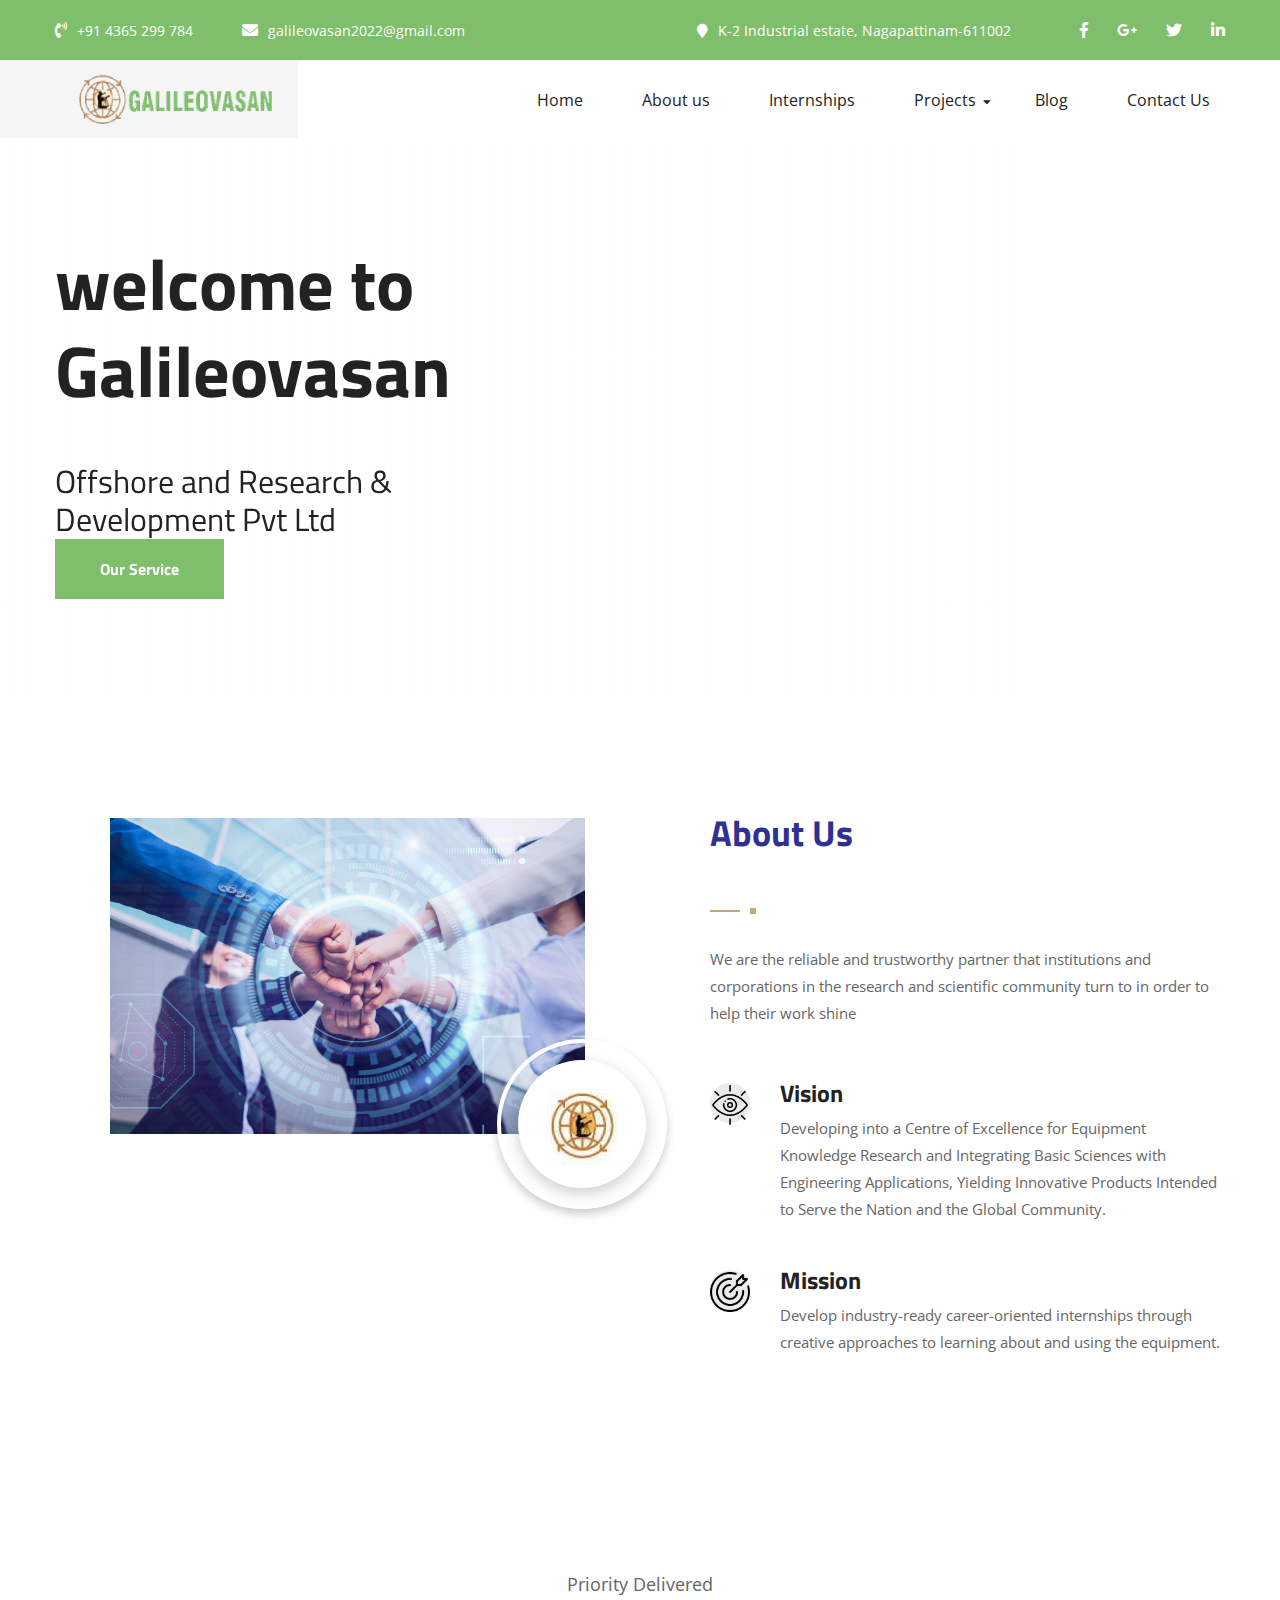
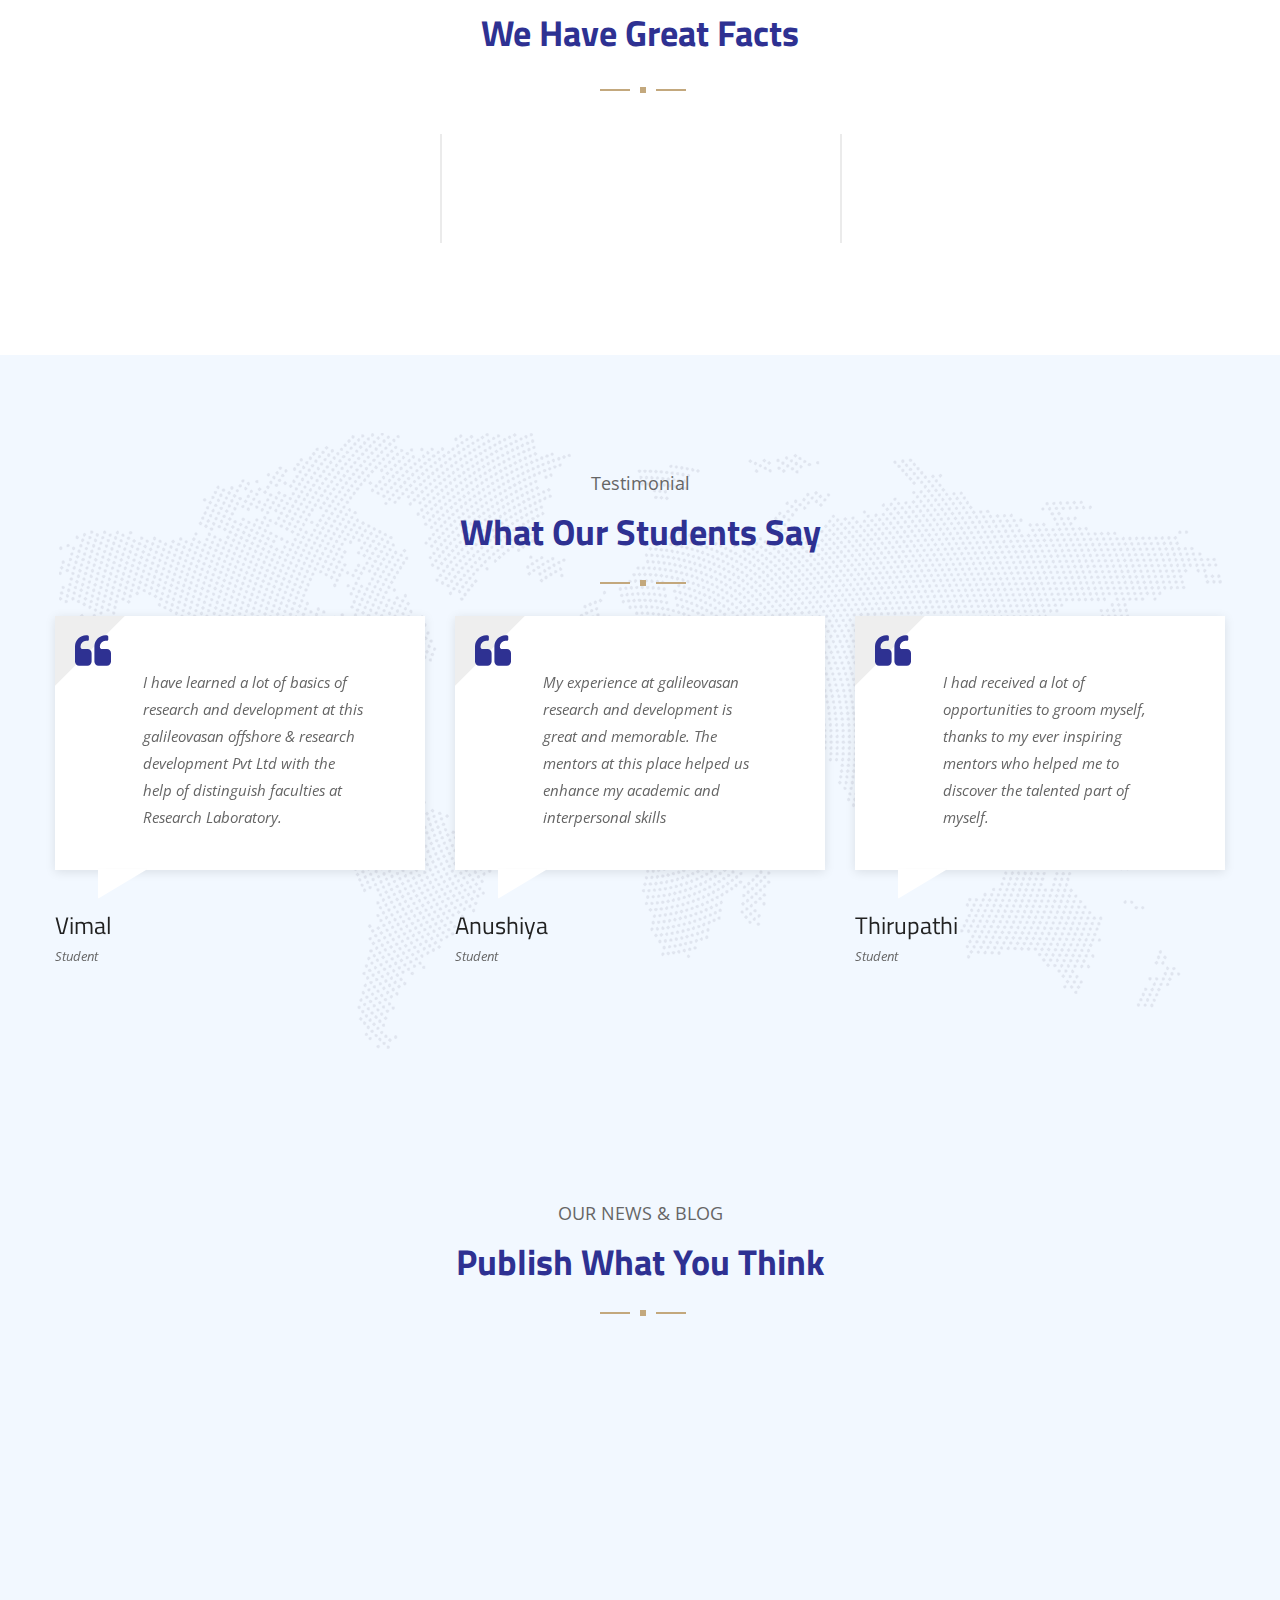
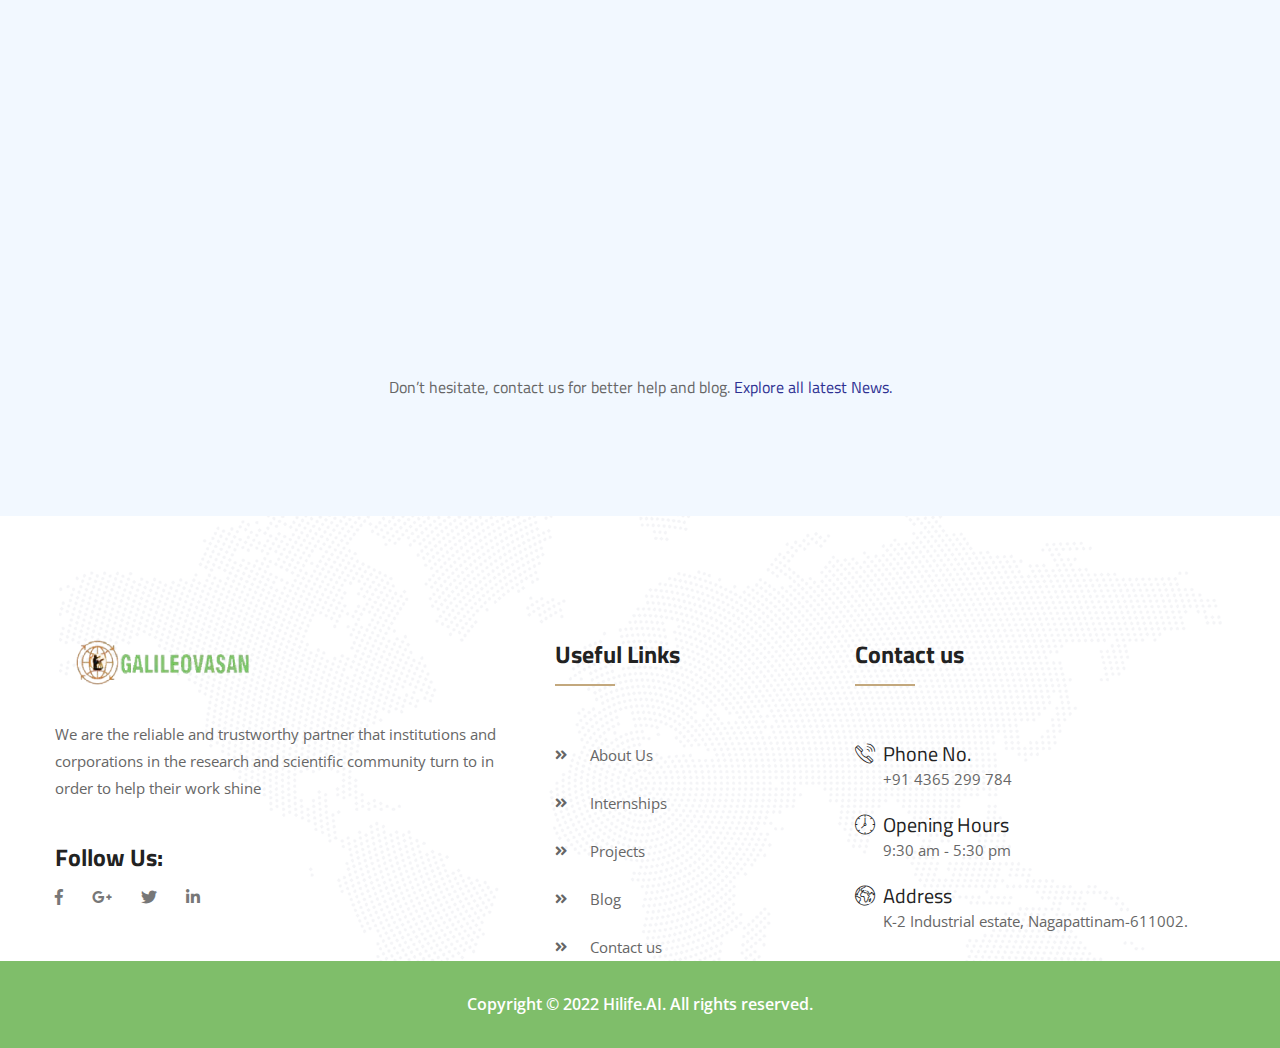
<file: index.html>
<!DOCTYPE html>
<html lang="en">
<head>
<meta charset="utf-8">
<meta http-equiv="X-UA-Compatible" content="IE=edge">
<meta name="viewport" content="width=device-width, initial-scale=1.0, maximum-scale=1.0, user-scalable=0">

<title>Galileovasan</title>

<!-- Fav Icon -->
<link rel="icon" href="assets/images/favicon.ico" type="image/x-icon">

<!-- Google Fonts -->
<link href="https://fonts.googleapis.com/css?family=Titillium+Web:300,300i,400,400i,600,600i,700,700i,900&display=swap" rel="stylesheet">
<link href="https://fonts.googleapis.com/css?family=Open+Sans:300,300i,400,400i,600,600i,700,700i,800,800i&display=swap" rel="stylesheet">

<!-- Stylesheets -->
<link href="assets/css/font-awesome-all.css" rel="stylesheet">
<link href="assets/css/flaticon.css" rel="stylesheet">
<link href="assets/css/owl.css" rel="stylesheet">
<link href="assets/css/bootstrap.css" rel="stylesheet">
<link href="assets/css/jquery.fancybox.min.css" rel="stylesheet">
<link href="assets/css/animate.css" rel="stylesheet">
<link href="assets/css/color/theme-color.css" id="jssDefault" rel="stylesheet">
<link href="assets/css/switcher-style.css" rel="stylesheet">
<link href="assets/css/style.css" rel="stylesheet">
<link href="assets/css/responsive.css" rel="stylesheet">

</head>


<!-- page wrapper -->
<body class="boxed_wrapper">

    <!-- main header -->
    <header class="main-header style-one">
        <div class="header-top">
            <div class="auto-container">
                <div class="top-inner clearfix">
                    <ul class="info top-left pull-left">
                        <li><i class="fas fa-phone-volume"></i><a href="tel:4365299784">+91 4365 299 784</a></li>
                        <li><i class="fas fa-envelope"></i><a href="mailto:galileovasan2022@gmail.com">galileovasan2022@gmail.com</a></li>
                    </ul>
                    <ul class="top-right pull-right">
                        <li class="work-time"><i class="fas fa-map-marker"></i>K-2 Industrial estate, Nagapattinam-611002</li>
                        <li class="social-links">
                            <ul class="clearfix">
                                <li><a href="index.html"><i class="fab fa-facebook-f"></i></a></li>
                                <li><a href="index.html"><i class="fab fa-google-plus-g"></i></a></li>
                                <li><a href="index.html"><i class="fab fa-twitter"></i></a></li>
                                <li><a href="index.html"><i class="fab fa-linkedin-in"></i></a></li>
                            </ul>
                        </li>
                    </ul>
                </div>
            </div>
        </div>
        <div class="header-upper">
            <div class="auto-container">
                <div class="outer-box clearfix">
                    <div class="logo-box pull-left">
                        <figure class="logo"><a href="index.html"><img src="assets/images/logo.png" alt=""></a></figure>
                    </div>
                    <div class="menu-area pull-right">
                        <!--Mobile Navigation Toggler-->
                        <div class="mobile-nav-toggler">
                            <i class="icon-bar"></i>
                            <i class="icon-bar"></i>
                            <i class="icon-bar"></i>
                        </div>
                        <nav class="main-menu navbar-expand-md navbar-light">
                            <div class="collapse navbar-collapse show clearfix" id="navbarSupportedContent">
                                <ul class="navigation clearfix">
                                    <li><a href="index.html">Home</a></li> 
                                    <li><a href="about-element-1.html">About us</a> </li>
                                    <li><a href="index.html">Internships</a>
                                    <li class="dropdown"><a href="project.html">Projects</a>
                                        <ul>
                                            <li><a href="industrialvisit.html">Industrial Visit</a></li>
                                            <li><a href="project.html">Projects</a></li>
                                        </ul>
                                    </li>
                                    <li><a href="blog.html">Blog</a> </li>                              
                                    <li><a href="contact.html">Contact Us</a></li>
                                </ul>
                            </div>
                        </nav>
                    </div>
                </div>
            </div>
        </div>

        <!--sticky Header-->
        <div class="sticky-header">
            <div class="auto-container">
                <div class="outer-box clearfix">
                    <div class="logo-box pull-left">
                        <figure class="logo"><a href="index.html"><img src="assets/images/small-logo.png" alt=""></a></figure>
                    </div>
                    <div class="menu-area pull-right">
                        <nav class="main-menu clearfix">
                            <!--Keep This Empty / Menu will come through Javascript-->
                        </nav>
                    </div>
                </div>
            </div>
        </div>
    </header>
    <!-- main-header end -->

    <!-- Mobile Menu  -->
    <div class="mobile-menu">
        <div class="menu-backdrop"></div>
        <div class="close-btn"><i class="fas fa-times"></i></div>
        
        <nav class="menu-box">
            <div class="nav-logo"><a href="index.html"><img src="assets/images/mobile-logo.png" alt="" title=""></a></div>
            <div class="menu-outer"><!--Here Menu Will Come Automatically Via Javascript / Same Menu as in Header--></div>
            <div class="contact-info">
                <h4>Contact Info</h4>
                <ul>
                    <li>K-2 Industrial estate, Nagapattinam-611002</li>
                    <li><a href="tel:+914365299784">+91 4365 299 784</a></li>
                    <li><a href="mailto:galileovasan2022@gmail.com">galileovasan2022@gmail.com</a></li>
                </ul>
            </div>
            <div class="social-links">
                <ul class="clearfix">
                    <li><a href="index.html"><span class="fab fa-twitter"></span></a></li>
                    <li><a href="index.html"><span class="fab fa-facebook-square"></span></a></li>
                    <li><a href="index.html"><span class="fab fa-pinterest-p"></span></a></li>
                    <li><a href="index.html"><span class="fab fa-instagram"></span></a></li>
                    <li><a href="index.html"><span class="fab fa-youtube"></span></a></li>
                </ul>
            </div>
        </nav>
    </div><!-- End Mobile Menu -->


    <!-- banner-section -->
    <section class="banner-section">
        <div class="banner-carousel owl-theme owl-carousel owl-dots-none owl-nav-none">
            <div class="slide-item">
                <div class="image-layer" style="background-image:url(https://upload.wikimedia.org/wikipedia/commons/a/ab/Oil_platform_P-51_%28Brazil%29.jpg)"></div>
                <div class="auto-container">
                    <div class="content-box">
                        <h1>welcome to Galileovasan</h1>
                        <h2>Offshore and Research & Development Pvt Ltd</h2>
                        <div class="btn-box">
                            <a href="project.html" class="theme-btn style-two">Our Service</a>
                        </div>
                    </div>  
                </div>
            </div>
            <div class="slide-item">
                <div class="image-layer" style="background-image:url(assets/images/home-page-1.jpg)"></div>
                <div class="auto-container">
                    <div class="content-box">
                        <h1>welcome to Galileovasan</h1>
                        <h2>Offshore and Research & Development Pvt Ltd</h2>
                        <div class="btn-box">
                            <a href="project.html" class="theme-btn style-two">Our Service</a>
                        </div>
                    </div>  
                </div>
            </div>
  
        </div>
    </section>
    <!-- banner-section end -->


    <!-- about-section -->
    <section class="about-section">
        <div class="auto-container">
            <div class="row clearfix">
                <div class="col-lg-6 col-md-12 col-sm-12 image-column">
                    <div id="image_block_01">
                        <div class="image-box">
                            <div class="pattern-layer" style="background-image: url(https://img.freepik.com/free-photo/busy-business-people-walking_53876-138169.jpg?w=2000);"></div>
                            <figure class="image"><img src="assets/images/about-us.jpg" alt=""></figure>
                            <div class="icon-holder">
                                <div class="iconBox"><img src="assets/images/RotateLogo.jpg" alt=""></div>
                            </div>
                        </div>
                    </div>
                </div>
                <div class="col-lg-6 col-md-12 col-sm-12 content-column">
                    <div id="content_block_01">
                        <div class="content-box">
                            <div class="sec-title left">
                                <h2>About Us</h2><br>
                           
                                <span class="separator"></span>
                            </div>
                            <div class="text">
                                <p>We are the reliable and trustworthy partner that institutions and corporations in the research and scientific community turn to in order to help their work shine</p>
                            </div>
                            <div class="inner-box">
                                <div class="single-item">
                                    <div class="count-box"><span><img src="assets/images/icons/shared-vision.png"></div>
                                    <div class="inner">
                                        <h3><a href="index.html">Vision</a></h3>
                                        <p>Developing into a Centre of Excellence for Equipment Knowledge Research and
                                            Integrating Basic Sciences with Engineering Applications, Yielding Innovative Products
                                            Intended to Serve the Nation and the Global Community. </p>
                                    </div>
                                </div>
                                <div class="single-item">
                                    <div class="count-box"><span><img src="assets/images/icons/mission.png"></span></div>
                                    <div class="inner">
                                        <h3><a href="index.html">Mission</a></h3>
                                        <p> Develop industry-ready career-oriented internships through creative
                                            approaches to learning about and using the equipment.
                                            </p>
                                    </div>
                                </div>
                         
                            </div>
                        </div>
                    </div>
                </div>
            </div>
        </div>
    </section>
    <!-- about-section end -->


    <!-- service-section
    <section class="service-section bg-color-1 centred">
        <div class="pattern-layer" style="background-image: url(assets/images/shape/shape-2.png);"></div>
        <div class="auto-container">
            <div class="sec-title">
                <p>What We Do Now</p>
                <h2>Explore Our Main Products</h2>
                <span class="separator"></span>
            </div>
            <div class="row clearfix">
                <div class="col-lg-4 col-md-6 col-sm-12 service-block">
                    <div class="service-block-one wow fadeInUp" data-wow-delay="00ms" data-wow-duration="1500ms">
                        <div class="inner-box">
                            <figure class="image-box"><a href="Product-4.html"><img src="assets/images/service/service-1.jpg" alt=""></a></figure>
                            <div class="lower-content">
                                <h3><a href="Product-4.html">Cloud Point & Pour Point</a></h3>
                                <p>Lorem ipsum dolor sit amet consectetur adipiscing elit sed do eiusmod tempor incididunt.</p>
                                <div class="link"><a href="Product-4.html">Read More<i class="fas fa-angle-double-right"></i></a></div>
                            </div>
                        </div>
                    </div>
                </div>
                <div class="col-lg-4 col-md-6 col-sm-12 service-block">
                    <div class="service-block-one wow fadeInUp" data-wow-delay="300ms" data-wow-duration="1500ms">
                        <div class="inner-box">
                            <figure class="image-box"><a href="Product-2.html"><img src="assets/images/service/service-2.jpg" alt=""></a></figure>
                            <div class="lower-content">
                                <h3><a href="Product-2.html">Flash Point & Fire Point</a></h3>
                                <p>Lorem ipsum dolor sit amet consectetur adipiscing elit sed do eiusmod tempor incididunt.</p>
                                <div class="link"><a href="Product-2.html">Read More<i class="fas fa-angle-double-right"></i></a></div>
                            </div>
                        </div>
                    </div>
                </div>
                <div class="col-lg-4 col-md-6 col-sm-12 service-block">
                    <div class="service-block-one wow fadeInUp" data-wow-delay="600ms" data-wow-duration="1500ms">
                        <div class="inner-box">
                            <figure class="image-box"><a href="Product-6.html"><img src="assets/images/service/service-3.jpg" alt=""></a></figure>
                            <div class="lower-content">
                                <h3><a href="Product-6.html">Viscometer</a></h3>
                                <p>Lorem ipsum dolor sit amet consectetur adipiscing elit sed do eiusmod tempor incididunt.</p>
                                <div class="link"><a href="Product-6.html">Read More<i class="fas fa-angle-double-right"></i></a></div>
                            </div>
                        </div>
                    </div>
                </div>
            </div>
            <div class="more-btn"><a href="project-element-1.html" class="theme-btn style-one">All Products</a></div>
        </div>
    </section> -->
    <!-- service-section end -->

    <!-- skills-section -->
    <section class="skills-section centred">
        <div class="auto-container">
            <div class="title-box">
                <div class="sec-title">
                    <p>Priority Delivered</p>
                    <h2>We Have Great Facts</h2>
                    <span class="separator"></span>
                </div>
                <div class="text">
                </div>
            </div>
            <div class="row clearfix">
                <div class="col-lg-4 col-md-6 col-sm-12 counter-column">
                    <div class="counter-block-one wow slideInUp" data-wow-delay="00ms" data-wow-duration="1500ms">
                        <div class="count-outer count-box">
                            <span class="count-text" data-speed="1500" data-stop="1000">0</span>
                        </div>
                        <p>Happy Students</p>
                    </div>
                </div>
                <div class="col-lg-4 col-md-6 col-sm-12 counter-column">
                    <div class="counter-block-one wow slideInUp" data-wow-delay="200ms" data-wow-duration="1500ms">
                        <div class="count-outer count-box">
                            <span class="count-text" data-speed="1500" data-stop="302">0</span>
                        </div>
                        <p>Total Members</p>
                    </div>
                </div>
                <div class="col-lg-4 col-md-6 col-sm-12 counter-column">
                    <div class="counter-block-one wow slideInUp" data-wow-delay="400ms" data-wow-duration="1500ms">
                        <div class="count-outer count-box">
                            <span class="count-text" data-speed="1500" data-stop="1">0</span>+
                        </div>
                        <p>Years of Experience</p>
                    </div>
                </div>
             
            </div>
        </div>
    </section>
    <!-- skills-section end -->


 <!-- testimonial-style-start -->
 <section class="testimonial-style-two bg-color-1">
    <div class="pattern-layer" style="background-image: url(assets/images/shape/shape-9.png);"></div>
    <div class="auto-container">
        <div class="sec-title">
            <p>Testimonial</p>
            <h2>What Our Students Say</h2>
            <span class="separator"></span>
        </div>
        <div class="inner-content">
            <div class="testimonial-carousel-2 owl-carousel owl-theme owl-dots-none owl-nav-none">
                <div class="testimonial-content">
                    <div class="inner-box">
                        <div class="upper-box">
                            <div class="icon-box"><i class="flaticon-quote-left"></i></div>
                            <div class="text">
                                <p>I have learned a lot of basics of research and development at this galileovasan offshore & research development Pvt Ltd with the help of distinguish faculties at Research Laboratory.</p>
                            </div>
                        </div>
                        <div class="author-info">
                            <h4>Vimal</h4>
                            <span class="designation">Student</span>
                        </div>
                    </div>
                </div>
                <div class="testimonial-content">
                    <div class="inner-box">
                        <div class="upper-box">
                            <div class="icon-box"><i class="flaticon-quote-left"></i></div>
                            <div class="text">
                                <p>My experience at galileovasan research and development is great and memorable. The mentors at this place helped us enhance my academic and interpersonal skills</p>
                            </div>
                        </div>
                        <div class="author-info">
                            <h4>Anushiya</h4>
                            <span class="designation">Student</span>
                        </div>
                    </div>
                </div>
                <div class="testimonial-content">
                    <div class="inner-box">
                        <div class="upper-box">
                            <div class="icon-box"><i class="flaticon-quote-left"></i></div>
                            <div class="text">
                                <p>I  had received a lot of opportunities to groom myself, thanks to my ever inspiring mentors who helped me to discover the talented part of myself.</p>
                            </div>
                        </div>
                        <div class="author-info">
                            <h4>Thirupathi</h4>
                            <span class="designation">Student</span>
                        </div>
                    </div>
                </div>
            </div>
        </div>
    </div>
</section>
<!-- testimonial-style end -->

<!-- news-section -->
    <section class="news-section bg-color-1">
        <div class="auto-container">
            <div class="sec-title">
                <p>OUR NEWS & BLOG</p>
                <h2>Publish What You Think</h2>
                <span class="separator"></span>
            </div>
            <div class="row clearfix">
                <div class="col-lg-4 col-md-6 col-sm-12 news-block">
                    <div class="news-block-one wow fadeInUp" data-wow-delay="00ms" data-wow-duration="1500ms">
                        <div class="inner-box">
                            <figure class="image-box">
                                <div class="overlay-box-1"></div>
                                <div class="overlay-box-2"></div>
                                <img src="assets/images/iv/iv15.jpeg" alt="">
                                <a href="blog.html"><i class="fas fa-link"></i></a>
                            </figure>
                            <div class="lower-content">
                                <div class="upper-box">
                                    <ul class="post-info clearfix">
                                        <li><i class="far fa-calendar-alt"></i>Jan 13, 2022</li>
                                    </ul>
                                    <h3><a href="blog.html">Lorem ipsum dolor sit amet consectetur adipisicing elit</a></h3>
                                    <p>Lorem ipsum dolor sit amet consectetur adipisicing elit. Facilis vitae temporibus itaque, ipsum iste laborum.</p>
                                </div>
                                <div class="lower-box clearfix">
                                    <div class="link"><a href="blog.html">READ MORE</a></div>
                                </div>
                            </div>
                        </div>
                    </div>
                </div>
                <div class="col-lg-4 col-md-6 col-sm-12 news-block">
                    <div class="news-block-one wow fadeInUp" data-wow-delay="300ms" data-wow-duration="1500ms">
                        <div class="inner-box">
                            <figure class="image-box">
                                <div class="overlay-box-1"></div>
                                <div class="overlay-box-2"></div>
                                <img src="assets/images/iv/iv12.jpeg" alt="">
                                <a href="blog.html"><i class="fas fa-link"></i></a>
                            </figure>
                            <div class="lower-content">
                                <div class="upper-box">
                                    <ul class="post-info clearfix">
                                        <li><i class="far fa-calendar-alt"></i>Jan 13, 2022</li>
                                    </ul>
                                    <h3><a href="blog.html">Lorem ipsum dolor sit amet consectetur adipisicing elit</a></h3>
                                    <p>Lorem ipsum dolor sit amet consectetur adipisicing elit. Facilis vitae temporibus itaque, ipsum iste laborum.</p>
                                </div>
                                <div class="lower-box clearfix">
                                    <div class="link"><a href="blog.html">READ MORE</a></div>
                                </div>
                            </div>
                        </div>
                    </div>
                </div>
                <div class="col-lg-4 col-md-6 col-sm-12 news-block">
                    <div class="news-block-one wow fadeInUp" data-wow-delay="600ms" data-wow-duration="1500ms">
                        <div class="inner-box">
                            <figure class="image-box">
                                <div class="overlay-box-1"></div>
                                <div class="overlay-box-2"></div>
                                <img src="assets/images/iv/iv13.jpeg" alt="">
                                <a href="blog.html"><i class="fas fa-link"></i></a>
                            </figure>
                            <div class="lower-content">
                                <div class="upper-box">
                                    <ul class="post-info clearfix">
                                        <li><i class="far fa-calendar-alt"></i>Jan 13, 2022</li>
                                    </ul>
                                    <h3><a href="blog.html">Lorem ipsum dolor sit amet consectetur adipisicing elit</a></h3>
                                    <p>Lorem ipsum dolor sit amet consectetur adipisicing elit. Facilis vitae temporibus itaque, ipsum iste laborum.</p>
                                </div>
                                <div class="lower-box clearfix">
                                    <div class="link"><a href="blog.html">READ MORE</a></div>
                                </div>
                            </div>
                        </div>
                    </div>
                </div>
            </div>
            <div class="more-text"><p>Don’t hesitate, contact us for better help and blog. <a href="blog.html">Explore all latest News.</a></p></div>
        </div>
    </section>
<!-- news-section end -->


<!-- main-footer -->
    <section class="main-footer">
        <div class="footer-top">
            <div class="pattern-layer" style="background-image: url(assets/images/shape/shape-5.png);"></div>
            <div class="auto-container">
                <div class="widget-section">
                    <div class="row clearfix">
                        <div class="col-lg-5 col-md-6 col-sm-12 footer-column">
                            <div class="footer-widget logo-widget">
                                <figure class="footer-logo"><a href="index.html"><img src="assets/images/footer-logo.png" alt=""></a></figure>
                                <div class="text">
                                    <p>We are the reliable and trustworthy partner that institutions and corporations in the research and scientific community turn to in order to help their work shine</p>
                                </div>
                                <div class="social-inner">
                                    <h3>Follow Us:</h3>
                                    <ul class="social-links clearfix">
                                        <li><a href="index.html"><i class="fab fa-facebook-f"></i></a></li>
                                        <li><a href="index.html"><i class="fab fa-google-plus-g"></i></a></li>
                                        <li><a href="index.html"><i class="fab fa-twitter"></i></a></li>
                                        <li><a href="index.html"><i class="fab fa-linkedin-in"></i></a></li>
                                    </ul>
                                </div>
                            </div>
                        </div>
                        <div class="col-lg-3 col-md-6 col-sm-12 footer-column">
                            <div class="footer-widget links-widget">
                                <div class="widget-title">
                                    <h3>Useful Links</h3>
                                </div>
                                <div class="widget-content">
                                    <ul class="clearfix">
                                        <li><a href="about-element-1.html">About Us</a></li>
                                        <li><a href="index.html">Internships</a></li>
                                        <li><a href="project.html">Projects</a></li>
                                        <li><a href="blog.html">Blog</a></li>
                                        <li><a href="contact.html">Contact us</a></li>
                                    </ul>
                                </div>
                            </div>
                        </div>
                        <div class="col-lg-4 col-md-6 col-sm-12 footer-column">
                            <div class="widget-title">
                                <h3>Contact us</h3>
                            </div>
                            <div class="clearfix">
                                <div class="header-info">
                                    <ul>
                                        <li class="ContactList">
                                            <div class="icon-box"><h5><i class="flaticon-call"></i></h5></div>&ensp;
                                            <div class="title">
                                                <h5>Phone No.</h5>
                                                <span>+91 4365 299 784</span>
                                            </div>
                                        </li>
                                        <li class="ContactList">
                                            <div class="icon-box"><h5><i class="flaticon-circular-clock"></i></h5></div>&ensp;
                                            <div class="title">
                                                <h5>Opening Hours</h5>
                                                <span>9:30 am - 5:30 pm</span>
                                            </div>
                                        </li>
                                        <li class="ContactList">
                                            <div class="icon-box"><h5><i class="flaticon-planet-earth"></i></h5></div>&ensp;
                                            <div class="title">
                                                <h5>Address</h5>
                                                <span>K-2 Industrial estate, Nagapattinam-611002.</span>
                                            </div>
                                        </li>
                                    </ul>    
                                </div> 
                            </div>
                    </div>
                </div>
            </div>
        </div>
        <div class="footer-bottom centred">
            <div class="auto-container">
                <div class="copyright">
                    <p>Copyright &copy; 2022 <a href="https://hilifeai.com/">Hilife.AI</a>. All rights reserved.</p>
                </div>
            </div>
        </div>
    </section>
<!-- main-footer end -->



<!--Scroll to top-->
<button class="scroll-top scroll-to-target" data-target="html">
    <span class="fa fa-arrow-up"></span>
</button>


<!-- jequery plugins -->
<script src="assets/js/jquery.js"></script>
<script src="assets/js/popper.min.js"></script>
<script src="assets/js/bootstrap.min.js"></script>
<script src="assets/js/owl.js"></script>
<script src="assets/js/wow.js"></script>
<script src="assets/js/validation.js"></script>
<script src="assets/js/jquery.fancybox.js"></script>
<script src="assets/js/appear.js"></script>
<script src="assets/js/jquery.countTo.js"></script>
<script src="assets/js/scrollbar.js"></script>
<script src="assets/js/tilt.jquery.js"></script>
<script src="assets/js/jQuery.style.switcher.min.js"></script>

<!-- main-js -->
<script src="assets/js/script.js"></script>

</body><!-- End of .page_wrapper -->
</html>
</file>
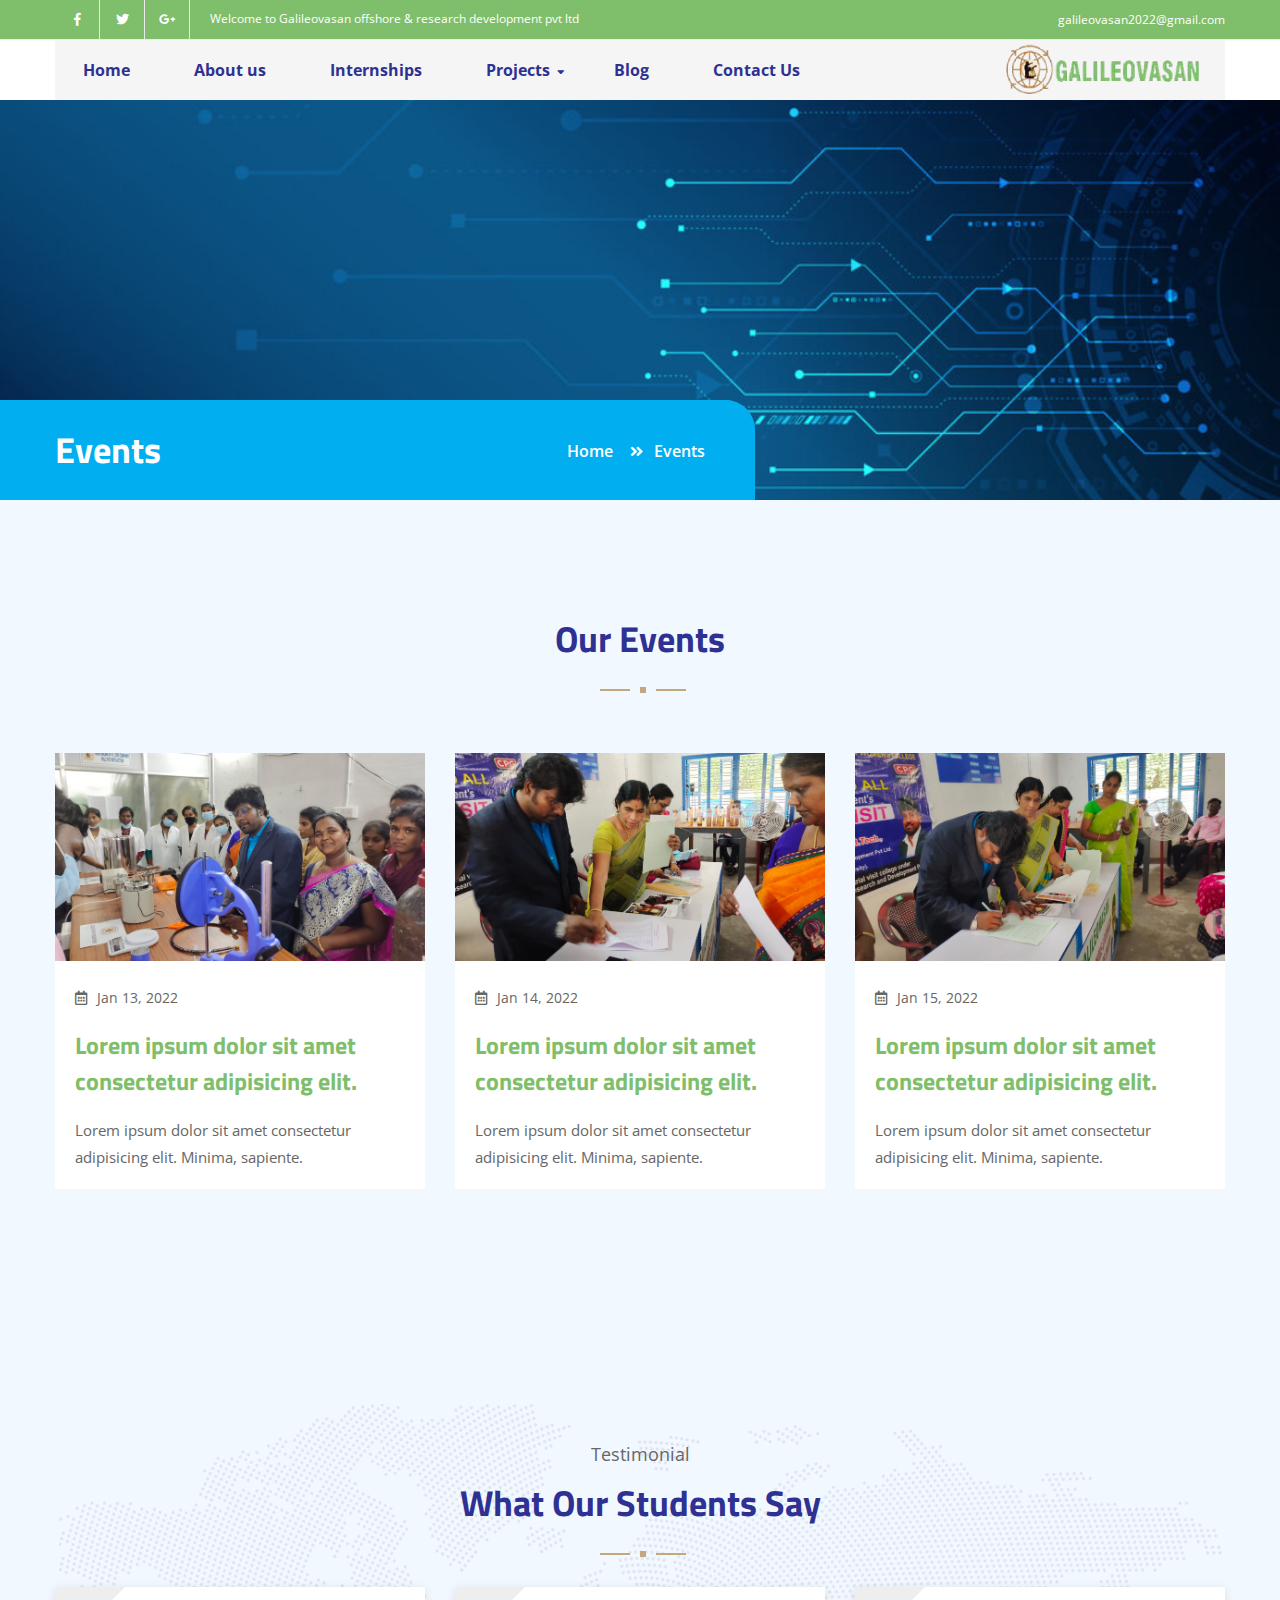
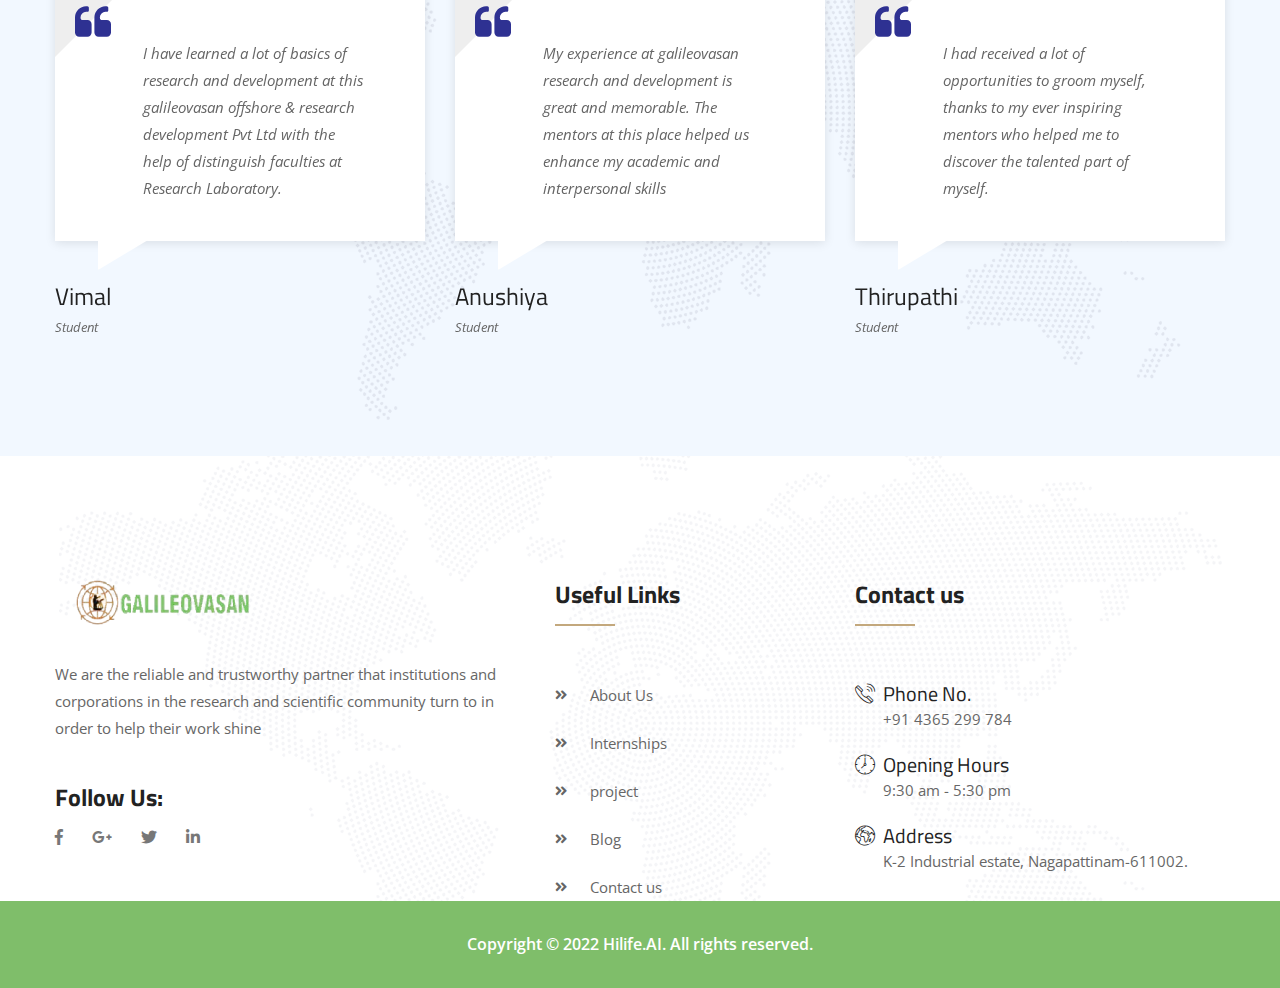
<file: blog.html>
<!DOCTYPE html>
<html lang="en">
<head>
<meta charset="utf-8">
<meta http-equiv="X-UA-Compatible" content="IE=edge">
<meta name="viewport" content="width=device-width, initial-scale=1.0, maximum-scale=1.0, user-scalable=0">

<title>Galileovasan</title>

<!-- Fav Icon -->
<link rel="icon" href="assets/images/favicon.ico" type="image/x-icon">

<!-- Google Fonts -->
<link href="https://fonts.googleapis.com/css?family=Titillium+Web:300,300i,400,400i,600,600i,700,700i,900&display=swap" rel="stylesheet">
<link href="https://fonts.googleapis.com/css?family=Open+Sans:300,300i,400,400i,600,600i,700,700i,800,800i&display=swap" rel="stylesheet">

<!-- Stylesheets -->
<link href="assets/css/font-awesome-all.css" rel="stylesheet">
<link href="assets/css/flaticon.css" rel="stylesheet">
<link href="assets/css/owl.css" rel="stylesheet">
<link href="assets/css/bootstrap.css" rel="stylesheet">
<link href="assets/css/jquery.fancybox.min.css" rel="stylesheet">
<link href="assets/css/animate.css" rel="stylesheet">
<link href="assets/css/color/theme-color.css" id="jssDefault" rel="stylesheet">
<link href="assets/css/switcher-style.css" rel="stylesheet">
<link href="assets/css/style.css" rel="stylesheet">
<link href="assets/css/responsive.css" rel="stylesheet">

</head>


<!-- page wrapper -->
<body class="boxed_wrapper">
 
    <!-- main header -->
    <header class="main-header style-two style-three">
        <div class="header-top">
            <div class="auto-container">
                <div class="top-inner clearfix">
                    <div class="top-left pull-left clearfix">
                        <ul class="social-links clearfix">
                            <li><a href="index.html"><i class="fab fa-facebook-f"></i></a></li>
                            <li><a href="index.html"><i class="fab fa-twitter"></i></a></li>
                            <li><a href="index.html"><i class="fab fa-google-plus-g"></i></a></li>
                        </ul>
                        <div class="text"><p>Welcome to Galileovasan offshore & research development pvt ltd</p></div>
                    </div>
                    <ul class="top-right pull-right">
                        <li><a href="mailto:galileovasan2022@gmail.com">galileovasan2022@gmail.com</a></li>
                    </ul>
                </div>
            </div>
        </div>
      
        <div class="header-lower">
            <div class="auto-container">
                <div class="outer-box clearfix">
                    <div class="menu-area pull-left">
                        <!--Mobile Navigation Toggler-->
                        <div class="mobile-nav-toggler">
                            <i class="icon-bar"></i>
                            <i class="icon-bar"></i>
                            <i class="icon-bar"></i>
                        </div>
                        <nav class="main-menu navbar-expand-md navbar-light">
                            <div class="collapse navbar-collapse show clearfix" id="navbarSupportedContent">
                                <ul class="navigation clearfix">
                                    <li><a href="index.html">Home</a></li> 
                                    <li><a href="about-element-1.html">About us</a> </li>
                                    <li><a href="index.html">Internships</a>
                                    <li class="dropdown"><a href="project.html">Projects</a>
                                        <ul>
                                            <li><a href="industrialvisit.html">Industrial visit</a></li>
                                            <li><a href="project.html">Projects</a></li>
                                        </ul>
                                    </li>
                                    <li><a href="blog.html">Blog</a> </li>                              
                                    <li><a href="contact.html">Contact Us</a></li>
                                </ul>
                            </div>
                        </nav>
                    </div>
                    <div class="menu-right-content pull-right clearfix">
                        <figure class="logo-box"><a href="index.html"><img src="assets/images/logo-2.png" alt=""></a></figure>
                    </div>
                </div>
            </div>
        </div>

        <!--sticky Header-->
        <div class="sticky-header">
            <div class="auto-container">
                <div class="outer-box clearfix">
                    <div class="menu-area pull-left">
                        <nav class="main-menu clearfix">
                            <!--Keep This Empty / Menu will come through Javascript-->
                        </nav>
                    </div>
               
            </div>
        </div>
    </header>
    <!-- main-header end -->

    <!-- Mobile Menu  -->
    <div class="mobile-menu">
        <div class="menu-backdrop"></div>
        <div class="close-btn"><i class="fas fa-times"></i></div>
        
        <nav class="menu-box">
            <div class="nav-logo"><a href="index.html"><img src="assets/images/mobile-logo.png" alt="" title=""></a></div>
            <div class="menu-outer"><!--Here Menu Will Come Automatically Via Javascript / Same Menu as in Header--></div>
            <div class="contact-info">
                <h4>Contact Info</h4>
                <ul>
                    <li>K-2 Industrial estate, Nagapattinam-611002</li>
                    <li><a href="tel:+914365299784">+91 4365 299 784</a></li>
                    <li><a href="mailto:galileovasan2022@gmail.com">galileovasan2022@gmail.com</a></li>
                </ul>
            </div>
            <div class="social-links">
                <ul class="clearfix">
                    <li><a href="index.html"><span class="fab fa-twitter"></span></a></li>
                    <li><a href="index.html"><span class="fab fa-facebook-square"></span></a></li>
                    <li><a href="index.html"><span class="fab fa-pinterest-p"></span></a></li>
                    <li><a href="index.html"><span class="fab fa-instagram"></span></a></li>
                    <li><a href="index.html"><span class="fab fa-youtube"></span></a></li>
                </ul>
            </div>
        </nav>
    </div><!-- End Mobile Menu -->


    <!--Page Title-->
    <section class="page-title" style="background-image: url(assets/images/blog.jpg);">
        <div class="auto-container">
            <div class="row clearfix">
                <div class="col-lg-8 col-md-12 col-sm-12 content-column">
                    <div class="content-box clearfix">
                        <div class="title pull-left">
                            <h1>Events</h1>
                        </div>
                        <ul class="bread-crumb pull-right clearfix">
                            <li><a href="index.html">Home</a></li>
                            <li>Events</li>
                        </ul>
                    </div>
                </div>
            </div>
        </div>
    </section>
    <!--End Page Title-->


    <!-- our-blog -->
   
     <section class="news-section bg-color-1">
        <div class="auto-container">
            <div class="sec-title">
                <h2>Our Events</h2>
                <span class="separator"></span>
            </div>
            <div class="row clearfix">
                <div class="col-lg-4 col-md-6 col-sm-12 news-block">
                    <div class="news-block-one wow fadeInUp" data-wow-delay="00ms" data-wow-duration="1500ms">
                        <div class="inner-box">
                            <figure class="image-box">
                                <!-- <div class="overlay-box-1"></div>
                                <div class="overlay-box-2"></div> -->
                                <img src="assets/images/iv/iv15.jpeg" alt="">
                                <!-- <a href="blog.html"><i class="fas fa-link"></i></a> -->
                            </figure>
                            <div class="lower-content">
                                <div class="upper-box">
                                    <ul class="post-info clearfix">
                                        <li><i class="far fa-calendar-alt"></i>Jan 13, 2022</li>
                                    </ul>
                                    <h3><a href="blog.html">Lorem ipsum dolor sit amet consectetur adipisicing elit.</a></h3>
                                    <p>Lorem ipsum dolor sit amet consectetur adipisicing elit. Minima, sapiente.</p>
                                </div>
                             
                            </div>
                        </div>
                    </div>
                </div>
                <div class="col-lg-4 col-md-6 col-sm-12 news-block">
                    <div class="news-block-one wow fadeInUp" data-wow-delay="300ms" data-wow-duration="1500ms">
                        <div class="inner-box">
                            <figure class="image-box">
                                <!-- <div class="overlay-box-1"></div>
                                <div class="overlay-box-2"></div> -->
                                <img src="assets/images/iv/iv12.jpeg" alt="">
                                <!-- <a href="blog.html"><i class="fas fa-link"></i></a> -->
                            </figure>
                            <div class="lower-content">
                                <div class="upper-box">
                                    <ul class="post-info clearfix">
                                        <li><i class="far fa-calendar-alt"></i>Jan 14, 2022</li>
                                    </ul>
                                    <h3><a href="blog.html">Lorem ipsum dolor sit amet consectetur adipisicing elit.</a></h3>
                                    <p>Lorem ipsum dolor sit amet consectetur adipisicing elit. Minima, sapiente.</p>
                                </div>
                               
                            </div>
                        </div>
                    </div>
                </div>
                <div class="col-lg-4 col-md-6 col-sm-12 news-block">
                    <div class="news-block-one wow fadeInUp" data-wow-delay="600ms" data-wow-duration="1500ms">
                        <div class="inner-box">
                            <figure class="image-box">
                                <!-- <div class="overlay-box-1"></div>
                                <div class="overlay-box-2"></div> -->
                                <img src="assets/images/iv/iv14.jpeg" alt="">
                                <!-- <a href="blog.html"><i class="fas fa-link"></i></a> -->
                            </figure>
                            <div class="lower-content">
                                <div class="upper-box">
                                    <ul class="post-info clearfix">
                                        <li><i class="far fa-calendar-alt"></i>Jan 15, 2022</li>
                                    </ul>
                                    <h3><a href="blog.html">Lorem ipsum dolor sit amet consectetur adipisicing elit.</a></h3>
                                    <p>Lorem ipsum dolor sit amet consectetur adipisicing elit. Minima, sapiente.</p>
                                </div>
                             
                            </div>
                        </div>
                    </div>
                </div>
            </div>
        </div>
    </section>

    <!-- our-blog end -->

<!-- testimonial-style-start -->
<section class="testimonial-style-two bg-color-1">
    <div class="pattern-layer" style="background-image: url(assets/images/shape/shape-9.png);"></div>
    <div class="auto-container">
        <div class="sec-title">
            <p>Testimonial</p>
            <h2>What Our Students Say</h2>
            <span class="separator"></span>
        </div>
        <div class="inner-content">
            <div class="testimonial-carousel-2 owl-carousel owl-theme owl-dots-none owl-nav-none">
                <div class="testimonial-content">
                    <div class="inner-box">
                        <div class="upper-box">
                            <div class="icon-box"><i class="flaticon-quote-left"></i></div>
                            <div class="text">
                                <p>I have learned a lot of basics of research and development at this galileovasan offshore & research development Pvt Ltd with the help of distinguish faculties at Research Laboratory.</p>
                            </div>
                        </div>
                        <div class="author-info">
                            <h4>Vimal</h4>
                            <span class="designation">Student</span>
                        </div>
                    </div>
                </div>
                <div class="testimonial-content">
                    <div class="inner-box">
                        <div class="upper-box">
                            <div class="icon-box"><i class="flaticon-quote-left"></i></div>
                            <div class="text">
                                <p>My experience at galileovasan research and development is great and memorable. The mentors at this place helped us enhance my academic and interpersonal skills</p>
                            </div>
                        </div>
                        <div class="author-info">
                            <h4>Anushiya</h4>
                            <span class="designation">Student</span>
                        </div>
                    </div>
                </div>
                <div class="testimonial-content">
                    <div class="inner-box">
                        <div class="upper-box">
                            <div class="icon-box"><i class="flaticon-quote-left"></i></div>
                            <div class="text">
                                <p>I  had received a lot of opportunities to groom myself, thanks to my ever inspiring mentors who helped me to discover the talented part of myself.</p>
                            </div>
                        </div>
                        <div class="author-info">
                            <h4>Thirupathi</h4>
                            <span class="designation">Student</span>
                        </div>
                    </div>
                </div>
            </div>
        </div>
    </div>
</section>
<!-- testimonial-style end -->

    <!-- main-footer -->
    <section class="main-footer">
        <div class="footer-top">
            <div class="pattern-layer" style="background-image: url(assets/images/shape/shape-5.png);"></div>
            <div class="auto-container">
                <div class="widget-section">
                    <div class="row clearfix">
                        <div class="col-lg-5 col-md-6 col-sm-12 footer-column">
                            <div class="footer-widget logo-widget">
                                <figure class="footer-logo"><a href="index.html"><img src="assets/images/footer-logo.png" alt=""></a></figure>
                                <div class="text">
                                    <p>We are the reliable and trustworthy partner that institutions and corporations in the research and scientific community turn to in order to help their work shine</p>
                                </div>
                                <div class="social-inner">
                                    <h3>Follow Us:</h3>
                                    <ul class="social-links clearfix">
                                        <li><a href="index.html"><i class="fab fa-facebook-f"></i></a></li>
                                        <li><a href="index.html"><i class="fab fa-google-plus-g"></i></a></li>
                                        <li><a href="index.html"><i class="fab fa-twitter"></i></a></li>
                                        <li><a href="index.html"><i class="fab fa-linkedin-in"></i></a></li>
                                    </ul>
                                </div>
                            </div>
                        </div>
                        <div class="col-lg-3 col-md-6 col-sm-12 footer-column">
                            <div class="footer-widget links-widget">
                                <div class="widget-title">
                                    <h3>Useful Links</h3>
                                </div>
                                <div class="widget-content">
                                    <ul class="clearfix">
                                        <li><a href="index.html">About Us</a></li>
                                        <li><a href="index.html">Internships</a></li>
                                        <li><a href="project.html">project</a></li>
                                        <li><a href="blog.html">Blog</a></li>
                                        <li><a href="contact.html">Contact us</a></li>
                                    </ul>
                                </div>
                            </div>
                        </div>
                        <div class="col-lg-4 col-md-6 col-sm-12 footer-column">
                            <div class="widget-title">
                                <h3>Contact us</h3>
                            </div>
                            <div class="clearfix">
                                <div class="header-info">
                                    <ul>
                                        <li class="ContactList">
                                            <div class="icon-box"><h5><i class="flaticon-call"></i></h5></div>&ensp;
                                            <div class="title">
                                                <h5>Phone No.</h5>
                                                <span>+91 4365 299 784</span>
                                            </div>
                                        </li>
                                        <li class="ContactList">
                                            <div class="icon-box"><h5><i class="flaticon-circular-clock"></i></h5></div>&ensp;
                                            <div class="title">
                                                <h5>Opening Hours</h5>
                                                <span>9:30 am - 5:30 pm</span>
                                            </div>
                                        </li>
                                        <li class="ContactList">
                                            <div class="icon-box"><h5><i class="flaticon-planet-earth"></i></h5></div>&ensp;
                                            <div class="title">
                                                <h5>Address</h5>
                                                <span>K-2 Industrial estate, Nagapattinam-611002.</span>
                                            </div>
                                        </li>
                                    </ul>    
                                </div> 
                            </div>
                     
                    </div>
                </div>
            </div>
        </div>
        <div class="footer-bottom centred">
            <div class="auto-container">
                <div class="copyright">
                    <p>Copyright &copy; 2022 <a href="https://hilifeai.com/">Hilife.AI</a>. All rights reserved.</p>
                </div>
            </div>
        </div>
    </section>
    <!-- main-footer end -->



<!--Scroll to top-->
<button class="scroll-top scroll-to-target" data-target="html">
    <span class="fa fa-arrow-up"></span>
</button>


<!-- jequery plugins -->
<script src="assets/js/jquery.js"></script>
<script src="assets/js/popper.min.js"></script>
<script src="assets/js/bootstrap.min.js"></script>
<script src="assets/js/owl.js"></script>
<script src="assets/js/wow.js"></script>
<script src="assets/js/validation.js"></script>
<script src="assets/js/jquery.fancybox.js"></script>
<script src="assets/js/appear.js"></script>
<script src="assets/js/jquery.countTo.js"></script>
<script src="assets/js/scrollbar.js"></script>
<script src="assets/js/tilt.jquery.js"></script>
<script src="assets/js/jQuery.style.switcher.min.js"></script>

<!-- main-js -->
<script src="assets/js/script.js"></script>

</body><!-- End of .page_wrapper -->
</html>
</file>
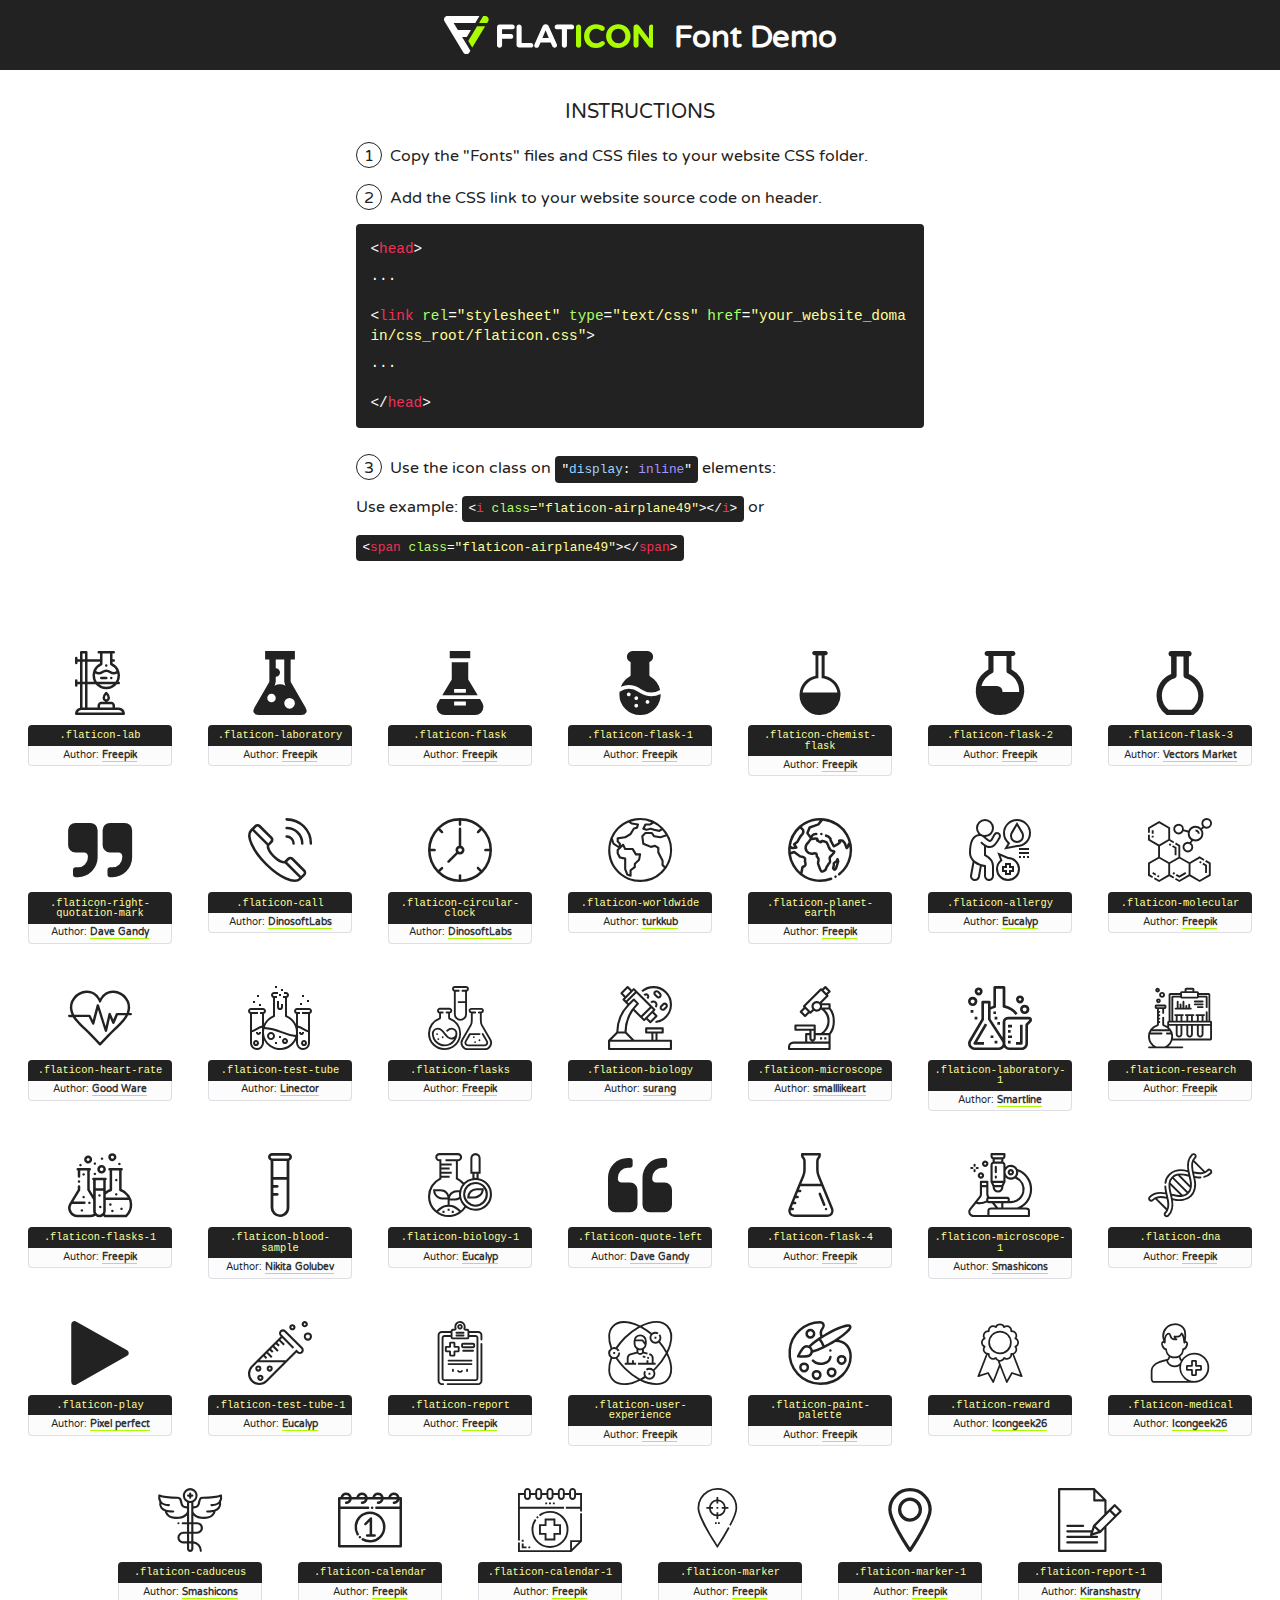
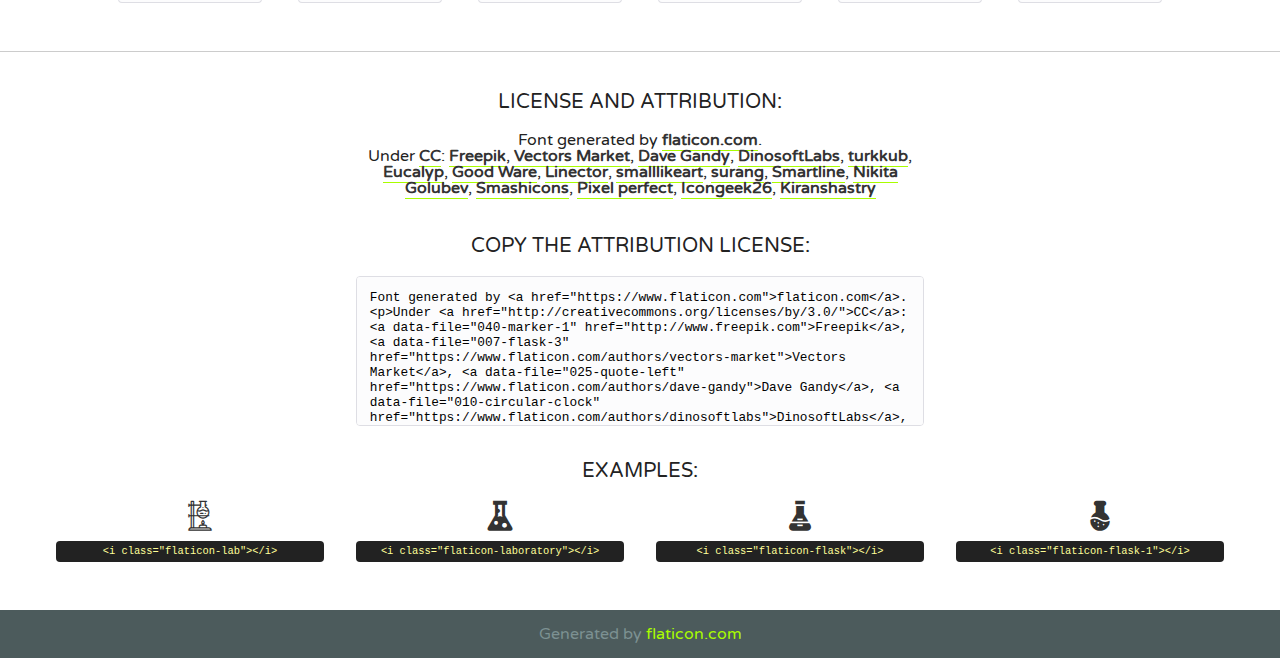
<file: assets/fonts/flaticon.html>
<!DOCTYPE html>
<!--
  Flaticon icon font: Flaticon
  Creation date: 10/02/2020 05:59
-->
<html>
<!DOCTYPE html>
<html>

<head>
    <title>Flaticon WebFont</title>
    <link href="http://fonts.googleapis.com/css?family=Varela+Round" rel="stylesheet" type="text/css" />
    <link rel="stylesheet" type="text/css" href="flaticon.css">
    <meta charset="UTF-8">
    <style>
    html, body, div, span, applet, object, iframe,
    h1, h2, h3, h4, h5, h6, p, blockquote, pre,
    a, abbr, acronym, address, big, cite, code,
    del, dfn, em, img, ins, kbd, q, s, samp,
    small, strike, strong, sub, sup, tt, var,
    b, u, i, center,
    dl, dt, dd, ol, ul, li,
    fieldset, form, label, legend,
    table, caption, tbody, tfoot, thead, tr, th, td,
    article, aside, canvas, details, embed, 
    figure, figcaption, footer, header, hgroup, 
    menu, nav, output, ruby, section, summary,
    time, mark, audio, video {
        margin: 0;
        padding: 0;
        border: 0;
        font-size: 100%;
        font: inherit;
        vertical-align: baseline;
    }
    /* HTML5 display-role reset for older browsers */
    article, aside, details, figcaption, figure, 
    footer, header, hgroup, menu, nav, section {
        display: block;
    }
    body {
        line-height: 1;
    }
    ol, ul {
        list-style: none;
    }
    blockquote, q {
        quotes: none;
    }
    blockquote:before, blockquote:after,
    q:before, q:after {
        content: '';
        content: none;
    }
    table {
        border-collapse: collapse;
        border-spacing: 0;
    }
    body {
        font-family: 'Varela Round', Helvetica, Arial, sans-serif;
        font-size: 16px;
        color: #222;
    }
    a {
        color: #333;
        border-bottom: 1px solid #a9fd00;
        font-weight: bold;
        text-decoration: none;
    }
    * {
        -moz-box-sizing: border-box;
        -webkit-box-sizing: border-box;
        box-sizing: border-box;
        margin: 0;
        padding: 0;
    }
    [class^="flaticon-"]:before, [class*=" flaticon-"]:before, [class^="flaticon-"]:after, [class*=" flaticon-"]:after {
        font-family: Flaticon;
        font-size: 30px;
        font-style: normal;
        margin-left: 20px;
        color: #333;
    }
    .wrapper {
        max-width: 600px;
        margin: auto;
        padding: 0 1em;
    }
    .title {
        font-size: 1.25em;
        text-align: center;
        margin-bottom: 1em;
        text-transform: uppercase;
    }
    header {
        text-align: center;
        background-color: #222;
        color: #fff;
        padding: 1em;
    }
    header .logo {
        width: 210px;
        height: 38px;
        display: inline-block;
        vertical-align: middle;
        margin-right: 1em;
        border: none;
    }
    header strong {
        font-size: 1.95em;
        font-weight: bold;
        vertical-align: middle;
        margin-top: 5px;
        display: inline-block;
    }
    .demo {
        margin: 2em auto;
        line-height: 1.25em;
    }
    .demo ul li {
        margin-bottom: 1em;
    }
    .demo ul li .num {
        color: #222;
        border-radius: 20px;
        display: inline-block;
        width: 26px;
        padding: 3px;
        height: 26px;
        text-align: center;
        margin-right: 0.5em;
        border: 1px solid #222;
    }
    .demo ul li code {
        background-color: #222;
        border-radius: 4px;
        padding: 0.25em 0.5em;
        display: inline-block;
        color: #fff;
        font-family: Consolas,Monaco,Lucida Console,Liberation Mono,DejaVu Sans Mono,Bitstream Vera Sans Mono,Courier New, monospace;
        font-weight: lighter;
        margin-top: 1em;
        font-size: 0.8em;
        word-break: break-all;
    }
    .demo ul li code.big {
        padding: 1em;
        font-size: 0.9em;
    }
    .demo ul li code .red {
        color: #EF3159;
    }
    .demo ul li code .green {
        color: #ACFF65;
    }
    .demo ul li code .yellow {
        color: #FFFF99;
    }
    .demo ul li code .blue {
        color: #99D3FF;
    }
    .demo ul li code .purple {
        color: #A295FF;
    }
    .demo ul li code .dots {
        margin-top: 0.5em;
        display: block;
    }
    #glyphs {
        border-bottom: 1px solid #ccc;
        padding: 2em 0;
        text-align: center;
    }
    .glyph {
        display: inline-block;
        width: 9em;
        margin: 1em;
        text-align: center;
        vertical-align: top;
        background: #FFF;
    }
    .glyph .glyph-icon {
        padding: 10px;
        display: block;
        font-family:"Flaticon";
        font-size: 64px;
        line-height: 1;
    }
    .glyph .glyph-icon:before {
        font-size: 64px;
        color: #222;
        margin-left: 0;
    }
    .class-name {
        font-size: 0.65em;
        background-color: #222;
        color: #fff;
        border-radius: 4px 4px 0 0;
        padding: 0.5em;
        color: #FFFF99;
        font-family: Consolas,Monaco,Lucida Console,Liberation Mono,DejaVu Sans Mono,Bitstream Vera Sans Mono,Courier New, monospace;
    }
    .author-name {
        font-size: 0.6em;
        background-color: #fcfcfd;
        border: 1px solid #DEDEE4;
        border-top: 0;
        border-radius: 0 0 4px 4px;
        padding: 0.5em;
    }
    .class-name:last-child {
        font-size: 10px;
        color:#888;
    }
    .class-name:last-child a {
        font-size: 10px;
        color:#555;
    }
    .class-name:last-child a:hover {
        color:#a9fd00;
    }
    .glyph > input {
        display: block;
        width: 100px;
        margin: 5px auto;
        text-align: center;
        font-size: 12px;
        cursor: text;
    }
    .glyph > input.icon-input {
        font-family:"Flaticon";
        font-size: 16px;
        margin-bottom: 10px;
    }
    .attribution .title {
        margin-top: 2em;
    }
    .attribution textarea {
        background-color: #fcfcfd;
        padding: 1em;
        border: none;
        box-shadow: none;
        border: 1px solid #DEDEE4;
        border-radius: 4px;
        resize: none;
        width: 100%;
        height: 150px;
        font-size: 0.8em;
        font-family: Consolas,Monaco,Lucida Console,Liberation Mono,DejaVu Sans Mono,Bitstream Vera Sans Mono,Courier New, monospace;
        -webkit-appearance: none;
    }
    .iconsuse {
        margin: 2em auto;
        text-align: center;
        max-width: 1200px;
    }
    .iconsuse:after {
        content: '';
        display: table;
        clear: both;
    }
    .iconsuse .image {
        float: left;
        width: 25%;
        padding: 0 1em;
    }
    .iconsuse .image p {
        margin-bottom: 1em;
    }
    .iconsuse .image span {
        display: block;
        font-size: 0.65em;
        background-color: #222;
        color: #fff;
        border-radius: 4px;
        padding: 0.5em;
        color: #FFFF99;
        margin-top: 1em;
        font-family: Consolas,Monaco,Lucida Console,Liberation Mono,DejaVu Sans Mono,Bitstream Vera Sans Mono,Courier New, monospace;
    }
    #footer {
        text-align: center;
        background-color: #4C5B5C;
        color: #7c9192;
        padding: 1em;
    }
    #footer a {
        border: none;
        color: #a9fd00;
        font-weight: normal;
    }
    @media (max-width: 960px) {
        .iconsuse .image {
            width: 50%;
        }
    }
    @media (max-width: 560px) {
        .iconsuse .image {
            width: 100%;
        }
    }
    </style>
</head>

<body class="characters-off">

    <header>
        <a href="https://www.flaticon.com" target="_blank" class="logo">
            <svg version="1.1" xmlns="http://www.w3.org/2000/svg" xmlns:xlink="http://www.w3.org/1999/xlink" xmlns:a="http://ns.adobe.com/AdobeSVGViewerExtensions/3.0/" viewBox="0 0 560.875 102.036" enable-background="new 0 0 560.875 102.036" xml:space="preserve">
                <defs>
                </defs>
                <g>
                    <g class="letters">
                        <path fill="#ffffff" d="M141.596,29.675c0-3.777,2.985-6.767,6.764-6.767h34.438c3.426,0,6.15,2.728,6.15,6.15
                        c0,3.43-2.724,6.149-6.15,6.149h-27.674v13.091h23.719c3.429,0,6.151,2.724,6.151,6.15c0,3.43-2.723,6.149-6.151,6.149h-23.719
                        v17.574c0,3.773-2.986,6.761-6.764,6.761c-3.779,0-6.764-2.989-6.764-6.761V29.675z"></path>
                        <path fill="#ffffff" d="M193.844,29.149c0-3.781,2.985-6.767,6.764-6.767c3.776,0,6.763,2.985,6.763,6.767v42.957h25.039
                        c3.426,0,6.149,2.726,6.149,6.153c0,3.425-2.723,6.15-6.149,6.15h-31.802c-3.779,0-6.764-2.986-6.764-6.768V29.149z"></path>
                        <path fill="#ffffff" d="M241.891,75.71l21.438-48.407c1.492-3.341,4.215-5.357,7.906-5.357h0.792
                        c3.686,0,6.323,2.017,7.815,5.357l21.439,48.407c0.436,0.967,0.701,1.845,0.701,2.723c0,3.602-2.809,6.501-6.414,6.501
                        c-3.161,0-5.269-1.845-6.499-4.655l-4.132-9.661h-27.059l-4.301,10.102c-1.144,2.631-3.426,4.214-6.237,4.214
                        c-3.517,0-6.24-2.81-6.24-6.325C241.1,77.64,241.451,76.677,241.891,75.71z M279.932,58.666l-8.521-20.297l-8.526,20.297H279.932
                        z"></path>
                        <path fill="#ffffff" d="M314.864,35.387H301.86c-3.429,0-6.239-2.813-6.239-6.238c0-3.429,2.811-6.24,6.239-6.24h39.533
                        c3.426,0,6.237,2.811,6.237,6.24c0,3.425-2.811,6.238-6.237,6.238h-13.001v42.785c0,3.773-2.99,6.761-6.764,6.761
                        c-3.779,0-6.764-2.989-6.764-6.761V35.387z"></path>
                        <path fill="#A9FD00" d="M352.615,29.149c0-3.781,2.985-6.767,6.767-6.767c3.774,0,6.761,2.985,6.761,6.767v49.024
                        c0,3.773-2.987,6.761-6.761,6.761c-3.781,0-6.767-2.989-6.767-6.761V29.149z"></path>
                        <path fill="#A9FD00" d="M374.132,53.836v-0.179c0-17.481,13.178-31.801,32.065-31.801c9.22,0,15.459,2.458,20.557,6.238
                        c1.402,1.054,2.637,2.985,2.637,5.357c0,3.692-2.985,6.59-6.681,6.59c-1.845,0-3.071-0.702-4.044-1.319
                        c-3.776-2.813-7.729-4.393-12.562-4.393c-10.364,0-17.831,8.611-17.831,19.154v0.173c0,10.542,7.291,19.329,17.831,19.329
                        c5.715,0,9.492-1.756,13.359-4.834c1.049-0.874,2.458-1.491,4.039-1.491c3.429,0,6.325,2.813,6.325,6.236
                        c0,2.106-1.056,3.78-2.282,4.834c-5.539,4.834-12.036,7.733-21.878,7.733C387.572,85.464,374.132,71.493,374.132,53.836z"></path>
                        <path fill="#A9FD00" d="M433.009,53.836v-0.179c0-17.481,13.79-31.801,32.766-31.801c18.981,0,32.592,14.143,32.592,31.628v0.173
                        c0,17.483-13.785,31.807-32.769,31.807C446.625,85.464,433.009,71.32,433.009,53.836z M484.224,53.836v-0.179
                        c0-10.539-7.725-19.326-18.626-19.326c-10.893,0-18.449,8.611-18.449,19.154v0.173c0,10.542,7.73,19.329,18.626,19.329
                        C476.676,72.986,484.224,64.378,484.224,53.836z"></path>
                        <path fill="#A9FD00" d="M506.233,29.321c0-3.774,2.99-6.763,6.767-6.763h1.401c3.252,0,5.183,1.583,7.029,3.953l26.093,34.265
                        V29.059c0-3.692,2.99-6.677,6.681-6.677c3.683,0,6.671,2.985,6.671,6.677v48.934c0,3.78-2.987,6.765-6.764,6.765h-0.436
                        c-3.257,0-5.188-1.581-7.034-3.953l-27.056-35.492v32.944c0,3.687-2.985,6.676-6.678,6.676c-3.683,0-6.673-2.989-6.673-6.676
                        V29.321z"></path>
                    </g>
                    <g class="insignia">
                        <path fill="#ffffff" d="M48.372,56.137h12.517l11.156-18.537H37.186L25.688,18.539h57.825L94.668,0H9.271
                        C5.925,0,2.842,1.801,1.198,4.716c-1.644,2.907-1.593,6.482,0.134,9.343l50.38,83.501c1.678,2.781,4.689,4.476,7.938,4.476
                        c3.246,0,6.257-1.695,7.935-4.476l2.898-4.804L48.372,56.137z"></path>
                        <g class="i">
                            <path fill="#A9FD00" d="M93.575,18.539h0.031v0.004l21.652,0.004l2.705-4.488c1.727-2.861,1.778-6.436,0.133-9.343
                            C116.454,1.801,113.371,0,110.026,0h-5.294L93.575,18.539z"></path>
                            <polygon fill="#A9FD00" points="88.291,27.356 64.725,66.486 75.519,84.404 109.942,27.356"></polygon>
                        </g>
                    </g>
                </g>
            </svg>
        </a>
        <strong>Font Demo</strong>
    </header>


    <section class="demo wrapper">

        <p class="title">Instructions</p>

        <ul>
            <li>
                <span class="num">1</span>Copy the "Fonts" files and CSS files to your website CSS folder.
            </li>
            <li>
                <span class="num">2</span>Add the CSS link to your website source code on header.
                <code class="big">
                    &lt;<span class="red">head</span>&gt;
                    <br/><span class="dots">...</span>
                    <br/>&lt;<span class="red">link</span> <span class="green">rel</span>=<span class="yellow">"stylesheet"</span> <span class="green">type</span>=<span class="yellow">"text/css"</span> <span class="green">href</span>=<span class="yellow">"your_website_domain/css_root/flaticon.css"</span>&gt;
                    <br/><span class="dots">...</span>
                    <br/>&lt;/<span class="red">head</span>&gt;
                </code>
            </li>

            <li>
                <p>
                    <span class="num">3</span>Use the icon class on <code>"<span class="blue">display</span>:<span class="purple"> inline</span>"</code> elements:
                    <br />
                    Use example: <code>&lt;<span class="red">i</span> <span class="green">class</span>=<span class="yellow">&quot;flaticon-airplane49&quot;</span>&gt;&lt;/<span class="red">i</span>&gt;</code> or <code>&lt;<span class="red">span</span> <span class="green">class</span>=<span class="yellow">&quot;flaticon-airplane49&quot;</span>&gt;&lt;/<span class="red">span</span>&gt;</code>
            </li>
        </ul>

    </section>




   <section id="glyphs">          
    
      
        <div class="glyph"><div class="glyph-icon flaticon-lab"></div>
            <div class="class-name">.flaticon-lab</div>
            <div class="author-name">Author: <a data-file="001-lab" href="http://www.freepik.com">Freepik</a> </div> 
        </div>        
        
        <div class="glyph"><div class="glyph-icon flaticon-laboratory"></div>
            <div class="class-name">.flaticon-laboratory</div>
            <div class="author-name">Author: <a data-file="002-laboratory" href="http://www.freepik.com">Freepik</a> </div> 
        </div>        
        
        <div class="glyph"><div class="glyph-icon flaticon-flask"></div>
            <div class="class-name">.flaticon-flask</div>
            <div class="author-name">Author: <a data-file="003-flask" href="http://www.freepik.com">Freepik</a> </div> 
        </div>        
        
        <div class="glyph"><div class="glyph-icon flaticon-flask-1"></div>
            <div class="class-name">.flaticon-flask-1</div>
            <div class="author-name">Author: <a data-file="004-flask-1" href="http://www.freepik.com">Freepik</a> </div> 
        </div>        
        
        <div class="glyph"><div class="glyph-icon flaticon-chemist-flask"></div>
            <div class="class-name">.flaticon-chemist-flask</div>
            <div class="author-name">Author: <a data-file="005-chemist-flask" href="http://www.freepik.com">Freepik</a> </div> 
        </div>        
        
        <div class="glyph"><div class="glyph-icon flaticon-flask-2"></div>
            <div class="class-name">.flaticon-flask-2</div>
            <div class="author-name">Author: <a data-file="006-flask-2" href="http://www.freepik.com">Freepik</a> </div> 
        </div>        
        
        <div class="glyph"><div class="glyph-icon flaticon-flask-3"></div>
            <div class="class-name">.flaticon-flask-3</div>
            <div class="author-name">Author: <a data-file="007-flask-3" href="https://www.flaticon.com/authors/vectors-market">Vectors Market</a> </div> 
        </div>        
        
        <div class="glyph"><div class="glyph-icon flaticon-right-quotation-mark"></div>
            <div class="class-name">.flaticon-right-quotation-mark</div>
            <div class="author-name">Author: <a data-file="008-right-quotation-mark" href="https://www.flaticon.com/authors/dave-gandy">Dave Gandy</a> </div> 
        </div>        
        
        <div class="glyph"><div class="glyph-icon flaticon-call"></div>
            <div class="class-name">.flaticon-call</div>
            <div class="author-name">Author: <a data-file="009-call" href="https://www.flaticon.com/authors/dinosoftlabs">DinosoftLabs</a> </div> 
        </div>        
        
        <div class="glyph"><div class="glyph-icon flaticon-circular-clock"></div>
            <div class="class-name">.flaticon-circular-clock</div>
            <div class="author-name">Author: <a data-file="010-circular-clock" href="https://www.flaticon.com/authors/dinosoftlabs">DinosoftLabs</a> </div> 
        </div>        
        
        <div class="glyph"><div class="glyph-icon flaticon-worldwide"></div>
            <div class="class-name">.flaticon-worldwide</div>
            <div class="author-name">Author: <a data-file="011-worldwide" href="https://www.flaticon.com/authors/turkkub">turkkub</a> </div> 
        </div>        
        
        <div class="glyph"><div class="glyph-icon flaticon-planet-earth"></div>
            <div class="class-name">.flaticon-planet-earth</div>
            <div class="author-name">Author: <a data-file="012-planet-earth" href="http://www.freepik.com">Freepik</a> </div> 
        </div>        
        
        <div class="glyph"><div class="glyph-icon flaticon-allergy"></div>
            <div class="class-name">.flaticon-allergy</div>
            <div class="author-name">Author: <a data-file="013-allergy" href="https://www.flaticon.com/authors/eucalyp">Eucalyp</a> </div> 
        </div>        
        
        <div class="glyph"><div class="glyph-icon flaticon-molecular"></div>
            <div class="class-name">.flaticon-molecular</div>
            <div class="author-name">Author: <a data-file="014-molecular" href="http://www.freepik.com">Freepik</a> </div> 
        </div>        
        
        <div class="glyph"><div class="glyph-icon flaticon-heart-rate"></div>
            <div class="class-name">.flaticon-heart-rate</div>
            <div class="author-name">Author: <a data-file="015-heart-rate" href="https://www.flaticon.com/authors/good-ware">Good Ware</a> </div> 
        </div>        
        
        <div class="glyph"><div class="glyph-icon flaticon-test-tube"></div>
            <div class="class-name">.flaticon-test-tube</div>
            <div class="author-name">Author: <a data-file="016-test-tube" href="https://www.flaticon.com/authors/linector">Linector</a> </div> 
        </div>        
        
        <div class="glyph"><div class="glyph-icon flaticon-flasks"></div>
            <div class="class-name">.flaticon-flasks</div>
            <div class="author-name">Author: <a data-file="017-flasks" href="http://www.freepik.com">Freepik</a> </div> 
        </div>        
        
        <div class="glyph"><div class="glyph-icon flaticon-biology"></div>
            <div class="class-name">.flaticon-biology</div>
            <div class="author-name">Author: <a data-file="018-biology" href="https://www.flaticon.com/authors/surang">surang</a> </div> 
        </div>        
        
        <div class="glyph"><div class="glyph-icon flaticon-microscope"></div>
            <div class="class-name">.flaticon-microscope</div>
            <div class="author-name">Author: <a data-file="019-microscope" href="https://www.flaticon.com/authors/smalllikeart">smalllikeart</a> </div> 
        </div>        
        
        <div class="glyph"><div class="glyph-icon flaticon-laboratory-1"></div>
            <div class="class-name">.flaticon-laboratory-1</div>
            <div class="author-name">Author: <a data-file="020-laboratory-1" href="https://www.flaticon.com/authors/smartline">Smartline</a> </div> 
        </div>        
        
        <div class="glyph"><div class="glyph-icon flaticon-research"></div>
            <div class="class-name">.flaticon-research</div>
            <div class="author-name">Author: <a data-file="021-research" href="http://www.freepik.com">Freepik</a> </div> 
        </div>        
        
        <div class="glyph"><div class="glyph-icon flaticon-flasks-1"></div>
            <div class="class-name">.flaticon-flasks-1</div>
            <div class="author-name">Author: <a data-file="022-flasks-1" href="http://www.freepik.com">Freepik</a> </div> 
        </div>        
        
        <div class="glyph"><div class="glyph-icon flaticon-blood-sample"></div>
            <div class="class-name">.flaticon-blood-sample</div>
            <div class="author-name">Author: <a data-file="023-blood-sample" href="https://www.flaticon.com/authors/nikita-golubev">Nikita Golubev</a> </div> 
        </div>        
        
        <div class="glyph"><div class="glyph-icon flaticon-biology-1"></div>
            <div class="class-name">.flaticon-biology-1</div>
            <div class="author-name">Author: <a data-file="024-biology-1" href="https://www.flaticon.com/authors/eucalyp">Eucalyp</a> </div> 
        </div>        
        
        <div class="glyph"><div class="glyph-icon flaticon-quote-left"></div>
            <div class="class-name">.flaticon-quote-left</div>
            <div class="author-name">Author: <a data-file="025-quote-left" href="https://www.flaticon.com/authors/dave-gandy">Dave Gandy</a> </div> 
        </div>        
        
        <div class="glyph"><div class="glyph-icon flaticon-flask-4"></div>
            <div class="class-name">.flaticon-flask-4</div>
            <div class="author-name">Author: <a data-file="026-flask-4" href="http://www.freepik.com">Freepik</a> </div> 
        </div>        
        
        <div class="glyph"><div class="glyph-icon flaticon-microscope-1"></div>
            <div class="class-name">.flaticon-microscope-1</div>
            <div class="author-name">Author: <a data-file="027-microscope-1" href="https://www.flaticon.com/authors/smashicons">Smashicons</a> </div> 
        </div>        
        
        <div class="glyph"><div class="glyph-icon flaticon-dna"></div>
            <div class="class-name">.flaticon-dna</div>
            <div class="author-name">Author: <a data-file="028-dna" href="http://www.freepik.com">Freepik</a> </div> 
        </div>        
        
        <div class="glyph"><div class="glyph-icon flaticon-play"></div>
            <div class="class-name">.flaticon-play</div>
            <div class="author-name">Author: <a data-file="029-play" href="https://www.flaticon.com/authors/pixel-perfect">Pixel perfect</a> </div> 
        </div>        
        
        <div class="glyph"><div class="glyph-icon flaticon-test-tube-1"></div>
            <div class="class-name">.flaticon-test-tube-1</div>
            <div class="author-name">Author: <a data-file="030-test-tube-1" href="https://www.flaticon.com/authors/eucalyp">Eucalyp</a> </div> 
        </div>        
        
        <div class="glyph"><div class="glyph-icon flaticon-report"></div>
            <div class="class-name">.flaticon-report</div>
            <div class="author-name">Author: <a data-file="031-report" href="http://www.freepik.com">Freepik</a> </div> 
        </div>        
        
        <div class="glyph"><div class="glyph-icon flaticon-user-experience"></div>
            <div class="class-name">.flaticon-user-experience</div>
            <div class="author-name">Author: <a data-file="032-user-experience" href="http://www.freepik.com">Freepik</a> </div> 
        </div>        
        
        <div class="glyph"><div class="glyph-icon flaticon-paint-palette"></div>
            <div class="class-name">.flaticon-paint-palette</div>
            <div class="author-name">Author: <a data-file="033-paint-palette" href="http://www.freepik.com">Freepik</a> </div> 
        </div>        
        
        <div class="glyph"><div class="glyph-icon flaticon-reward"></div>
            <div class="class-name">.flaticon-reward</div>
            <div class="author-name">Author: <a data-file="034-reward" href="https://www.flaticon.com/authors/icongeek26">Icongeek26</a> </div> 
        </div>        
        
        <div class="glyph"><div class="glyph-icon flaticon-medical"></div>
            <div class="class-name">.flaticon-medical</div>
            <div class="author-name">Author: <a data-file="035-medical" href="https://www.flaticon.com/authors/icongeek26">Icongeek26</a> </div> 
        </div>        
        
        <div class="glyph"><div class="glyph-icon flaticon-caduceus"></div>
            <div class="class-name">.flaticon-caduceus</div>
            <div class="author-name">Author: <a data-file="036-caduceus" href="https://www.flaticon.com/authors/smashicons">Smashicons</a> </div> 
        </div>        
        
        <div class="glyph"><div class="glyph-icon flaticon-calendar"></div>
            <div class="class-name">.flaticon-calendar</div>
            <div class="author-name">Author: <a data-file="037-calendar" href="http://www.freepik.com">Freepik</a> </div> 
        </div>        
        
        <div class="glyph"><div class="glyph-icon flaticon-calendar-1"></div>
            <div class="class-name">.flaticon-calendar-1</div>
            <div class="author-name">Author: <a data-file="038-calendar-1" href="http://www.freepik.com">Freepik</a> </div> 
        </div>        
        
        <div class="glyph"><div class="glyph-icon flaticon-marker"></div>
            <div class="class-name">.flaticon-marker</div>
            <div class="author-name">Author: <a data-file="039-marker" href="http://www.freepik.com">Freepik</a> </div> 
        </div>        
        
        <div class="glyph"><div class="glyph-icon flaticon-marker-1"></div>
            <div class="class-name">.flaticon-marker-1</div>
            <div class="author-name">Author: <a data-file="040-marker-1" href="http://www.freepik.com">Freepik</a> </div> 
        </div>        
        
        <div class="glyph"><div class="glyph-icon flaticon-report-1"></div>
            <div class="class-name">.flaticon-report-1</div>
            <div class="author-name">Author: <a data-file="041-report-1" href="https://www.flaticon.com/authors/kiranshastry">Kiranshastry</a> </div> 
        </div>        
        

    </section>



    <section class="attribution wrapper"   style="text-align:center;">

      <div class="title">License and attribution:</div><div class="attrDiv">Font generated by <a href="https://www.flaticon.com">flaticon.com</a>. <div><p>Under <a href="http://creativecommons.org/licenses/by/3.0/">CC</a>: <a data-file="040-marker-1" href="http://www.freepik.com">Freepik</a>, <a data-file="007-flask-3" href="https://www.flaticon.com/authors/vectors-market">Vectors Market</a>, <a data-file="025-quote-left" href="https://www.flaticon.com/authors/dave-gandy">Dave Gandy</a>, <a data-file="010-circular-clock" href="https://www.flaticon.com/authors/dinosoftlabs">DinosoftLabs</a>, <a data-file="011-worldwide" href="https://www.flaticon.com/authors/turkkub">turkkub</a>, <a data-file="030-test-tube-1" href="https://www.flaticon.com/authors/eucalyp">Eucalyp</a>, <a data-file="015-heart-rate" href="https://www.flaticon.com/authors/good-ware">Good Ware</a>, <a data-file="016-test-tube" href="https://www.flaticon.com/authors/linector">Linector</a>, <a data-file="019-microscope" href="https://www.flaticon.com/authors/smalllikeart">smalllikeart</a>, <a data-file="018-biology" href="https://www.flaticon.com/authors/surang">surang</a>, <a data-file="020-laboratory-1" href="https://www.flaticon.com/authors/smartline">Smartline</a>, <a data-file="023-blood-sample" href="https://www.flaticon.com/authors/nikita-golubev">Nikita Golubev</a>, <a data-file="036-caduceus" href="https://www.flaticon.com/authors/smashicons">Smashicons</a>, <a data-file="029-play" href="https://www.flaticon.com/authors/pixel-perfect">Pixel perfect</a>, <a data-file="034-reward" href="https://www.flaticon.com/authors/icongeek26">Icongeek26</a>, <a data-file="041-report-1" href="https://www.flaticon.com/authors/kiranshastry">Kiranshastry</a></p>  </div>
      </div>
      <div class="title">Copy the Attribution License:</div>

    <textarea onclick="this.focus();this.select();">Font generated by &lt;a href=&quot;https://www.flaticon.com&quot;&gt;flaticon.com&lt;/a&gt;. <p>Under <a href="http://creativecommons.org/licenses/by/3.0/">CC</a>: <a data-file="040-marker-1" href="http://www.freepik.com">Freepik</a>, <a data-file="007-flask-3" href="https://www.flaticon.com/authors/vectors-market">Vectors Market</a>, <a data-file="025-quote-left" href="https://www.flaticon.com/authors/dave-gandy">Dave Gandy</a>, <a data-file="010-circular-clock" href="https://www.flaticon.com/authors/dinosoftlabs">DinosoftLabs</a>, <a data-file="011-worldwide" href="https://www.flaticon.com/authors/turkkub">turkkub</a>, <a data-file="030-test-tube-1" href="https://www.flaticon.com/authors/eucalyp">Eucalyp</a>, <a data-file="015-heart-rate" href="https://www.flaticon.com/authors/good-ware">Good Ware</a>, <a data-file="016-test-tube" href="https://www.flaticon.com/authors/linector">Linector</a>, <a data-file="019-microscope" href="https://www.flaticon.com/authors/smalllikeart">smalllikeart</a>, <a data-file="018-biology" href="https://www.flaticon.com/authors/surang">surang</a>, <a data-file="020-laboratory-1" href="https://www.flaticon.com/authors/smartline">Smartline</a>, <a data-file="023-blood-sample" href="https://www.flaticon.com/authors/nikita-golubev">Nikita Golubev</a>, <a data-file="036-caduceus" href="https://www.flaticon.com/authors/smashicons">Smashicons</a>, <a data-file="029-play" href="https://www.flaticon.com/authors/pixel-perfect">Pixel perfect</a>, <a data-file="034-reward" href="https://www.flaticon.com/authors/icongeek26">Icongeek26</a>, <a data-file="041-report-1" href="https://www.flaticon.com/authors/kiranshastry">Kiranshastry</a></p>  
     </textarea>

    </section>

    <section class="iconsuse">

          <div class="title">Examples:</div>            
             
            <div class="image">
                <p>
                    <i class="glyph-icon flaticon-lab"></i> 
                    <span>&lt;i class=&quot;flaticon-lab&quot;&gt;&lt;/i&gt;</span>
                </p>
            </div>
            
            <div class="image">
                <p>
                    <i class="glyph-icon flaticon-laboratory"></i> 
                    <span>&lt;i class=&quot;flaticon-laboratory&quot;&gt;&lt;/i&gt;</span>
                </p>
            </div>
            
            <div class="image">
                <p>
                    <i class="glyph-icon flaticon-flask"></i> 
                    <span>&lt;i class=&quot;flaticon-flask&quot;&gt;&lt;/i&gt;</span>
                </p>
            </div>
            
            <div class="image">
                <p>
                    <i class="glyph-icon flaticon-flask-1"></i> 
                    <span>&lt;i class=&quot;flaticon-flask-1&quot;&gt;&lt;/i&gt;</span>
                </p>
            </div>
                       
        </div>
                            
    </section>

<div id="footer">
    <div>Generated by <a href="https://www.flaticon.com">flaticon.com</a>
    </div>
</div>



</body>
</html>
</file>
<file: assets/css/flaticon.css>
/*
  	Flaticon icon font: Flaticon
  	Creation date: 10/02/2020 05:59
  	*/

@font-face {
  font-family: "Flaticon";
  src: url("../fonts/Flaticon.eot");
  src: url("../fonts/Flaticon.eot?#iefix") format("embedded-opentype"),
       url("../fonts/Flaticon.woff2") format("woff2"),
       url("../fonts/Flaticon.woff") format("woff"),
       url("../fonts/Flaticon.ttf") format("truetype"),
       url("../fonts/Flaticon.svg#Flaticon") format("svg");
  font-weight: normal;
  font-style: normal;
}

@media screen and (-webkit-min-device-pixel-ratio:0) {
  @font-face {
    font-family: "Flaticon";
    src: url("../fonts/Flaticon.svg#Flaticon") format("svg");
  }
}

[class^="flaticon-"]:before, [class*=" flaticon-"]:before,
[class^="flaticon-"]:after, [class*=" flaticon-"]:after {   
  font-family: Flaticon;
  font-style: normal;
}

.flaticon-lab:before { content: "\f100"; }
.flaticon-laboratory:before { content: "\f101"; }
.flaticon-flask:before { content: "\f102"; }
.flaticon-flask-1:before { content: "\f103"; }
.flaticon-chemist-flask:before { content: "\f104"; }
.flaticon-flask-2:before { content: "\f105"; }
.flaticon-flask-3:before { content: "\f106"; }
.flaticon-right-quotation-mark:before { content: "\f107"; }
.flaticon-call:before { content: "\f108"; }
.flaticon-circular-clock:before { content: "\f109"; }
.flaticon-worldwide:before { content: "\f10a"; }
.flaticon-planet-earth:before { content: "\f10b"; }
.flaticon-allergy:before { content: "\f10c"; }
.flaticon-molecular:before { content: "\f10d"; }
.flaticon-heart-rate:before { content: "\f10e"; }
.flaticon-test-tube:before { content: "\f10f"; }
.flaticon-flasks:before { content: "\f110"; }
.flaticon-biology:before { content: "\f111"; }
.flaticon-microscope:before { content: "\f112"; }
.flaticon-laboratory-1:before { content: "\f113"; }
.flaticon-research:before { content: "\f114"; }
.flaticon-flasks-1:before { content: "\f115"; }
.flaticon-blood-sample:before { content: "\f116"; }
.flaticon-biology-1:before { content: "\f117"; }
.flaticon-quote-left:before { content: "\f118"; }
.flaticon-flask-4:before { content: "\f119"; }
.flaticon-microscope-1:before { content: "\f11a"; }
.flaticon-dna:before { content: "\f11b"; }
.flaticon-play:before { content: "\f11c"; }
.flaticon-test-tube-1:before { content: "\f11d"; }
.flaticon-report:before { content: "\f11e"; }
.flaticon-user-experience:before { content: "\f11f"; }
.flaticon-paint-palette:before { content: "\f120"; }
.flaticon-reward:before { content: "\f121"; }
.flaticon-medical:before { content: "\f122"; }
.flaticon-caduceus:before { content: "\f123"; }
.flaticon-calendar:before { content: "\f124"; }
.flaticon-calendar-1:before { content: "\f125"; }
.flaticon-marker:before { content: "\f126"; }
.flaticon-marker-1:before { content: "\f127"; }
.flaticon-report-1:before { content: "\f128"; }
</file>
<file: assets/css/color/theme-color.css>
/* theme-color */

.switcher .switch_btn button{
  background: #01aef0;
}

.main-header.style-one .header-top .top-right li.social-links ul li a:hover{
  color: #01aef0;
}

.main-header.style-one .header-top .info li a:hover{
  color: #01aef0;
}

.theme-btn.style-one{
  background: rgb(127 190 106);
}

.main-menu .navigation > li.current > a,
.main-menu .navigation > li:hover > a{
  color: #01aef0;
}

.main-menu .navigation > li > ul > li > a:hover{
  color: #01aef0;
}

.main-menu .navigation > li > ul > li > ul > li > a:hover{
  color: #01aef0;
}

.main-menu .navigation > li.dropdown.current > a:after,
.main-menu .navigation > li.dropdown:hover > a:after{
  color: #01aef0;
}

.main-menu .navigation li.dropdown .megamenu li a:hover{
  color: #01aef0;
}

.theme-btn.style-two:after{
  background: #c3a87d;
}

.intro-section .inner-box{
  background: #01aef0;
}

.intro-section .inner-box:before{
  background: #01aef0;
}

.sec-title .separator{
  background: #c3a87d;
}

.sec-title .separator:before{
  background: #c3a87d;
}

.sec-title .separator:after{
  background: #c3a87d;
}

h3 a:hover{
  color: #01aef0 !important;
}

#image_block_01 .image-box .icon-holder .icon-box{
  color: #c3a87d;
}

#content_block_01 .content-box .inner-box .single-item:hover .count-box{
  background: #c3a87d;
}

.service-block-one .lower-content .link a{
  color: #c3a87d;
}

#video_block_01 .video-inner a{
  color: #01aef0;
}

#content_block_02 .content-box .list-item li i{
  color: #01aef0;
}

#content_block_02 .content-box .bold-text p{
  color: #01aef0;
}

#content_block_03 .content-box .progress-content .progress-box .bar-inner{
  background: #01aef0;
}

#content_block_04 .form-inner .appointment-form .form-group input:focus,
#content_block_04 .form-inner .appointment-form .form-group textarea:focus{
  border-color: #01aef0 !important;
}

.testimonial-section .testimonial-content .inner-box h3{
  color: #01aef0;
}

.testimonial-section .owl-theme .owl-dots .owl-dot.active span,
.testimonial-section .owl-theme .owl-dots .owl-dot span:hover{
  background: rgb(127, 190, 106);
}

.news-block-one .inner-box .lower-content .upper-box .post-info li a:hover{
  color: #01aef0;
}

.news-block-one .inner-box .lower-content .lower-box .link a{
  color: #01aef0;
}

.news-block-one .inner-box .lower-content .lower-box .admin a:hover{
  color: #01aef0;
}

.news-section .more-text a:hover{
  color: #01aef0;
}

.newsletter-section{
  background: #01aef0;
}

.main-footer .footer-top .widget-section .logo-widget .social-links li a:hover{
  color: #01aef0;
}

.main-footer .footer-top .widget-section .widget-title h3:before{
  background: #c3a87d;
}

.main-footer .footer-top .widget-section .links-widget .widget-content ul li a:hover{
  color: #01aef0;
}

.main-footer .footer-top .widget-section .links-widget .widget-content ul li a:hover:before{
  color: #01aef0;
}

.main-footer .footer-top .widget-section .post-widget .post-inner .post h5 a:hover{
  color: #01aef0;
}

.main-header.style-two .header-top .top-left .social-links li a:hover{
  color: #01aef0;
}

.main-header.style-two .header-upper .header-upper-box .upper-right ul li .title span a:hover{
  color: #01aef0;
}

.main-header.style-two .header-lower .outer-box{
  background: #01aef0;
}

.search-popup .search-form fieldset input[type="submit"]{
  background: #01aef0;
}

.search-popup .recent-searches li a:hover{
  color: #01aef0;
  border-color: #01aef0;
}

.banner-style-two .owl-dots .owl-dot span{
  background: #01aef0;
}

.main-header.style-two .sticky-header .menu-area{
  background: #01aef0;
}

.intro-style-two .inner-container .single-item .inner-box .icon-box{
  color: #01aef0;
}

#content_block_05 .content-box .inner-box .single-item .box h4{
  color: #01aef0;
}

.service-block-two .inner-box .icon-box{
  color: #01aef0;
}

h4 a:hover{
  color: #01aef0;
}

.service-block-two .inner-box:before{
  background: #01aef0;
}

.service-block-two .inner-box:after{
  background: #01aef0;
}

.service-style-two .more-text p{
  color: #01aef0;
}

.team-block-one .inner-box .image-box .social-links{
  background: #01aef0;
}

.team-block-one .inner-box .image-box .link a:hover{
  background: #01aef0;
}

.team-block-one .inner-box .lower-content .designation{
  color: #01aef0;
}

.faq-section:before{
  background: #01aef0;
}

#content_block_06 .accordion-box .block .acc-btn.active h6{
  color: #01aef0;
}

#content_block_06 .accordion-box .block .acc-btn .icon-outer{
  color: #01aef0;
}

.news-style-two .news-block-one .inner-box .lower-content .upper-box .post-info li i{
  color: #01aef0;
}

.news-block-two .inner-box .inner .post-info li a:hover{
  color: #01aef0;
}

.main-header.style-three .header-top{
  background: rgb(127, 190, 106);
}

.main-header.style-three .main-menu .navigation > li.current, 
.main-header.style-three .main-menu .navigation > li:hover{
  background: rgb(127, 190, 106) !important;
}

.main-header.style-three .search-box-outer .search-toggler:hover{
  color: #01aef0;
}

.banner-style-three .content-box .btn-box .theme-btn:hover{
  background: #01aef0;
}

#content_block_07 .content-box .lower-box .btn-box .video-btn{
  background: #01aef0;
}

#content_block_07 .content-box .lower-box .btn-box .more-btn{
  border: 1px solid #01aef0;
}

#content_block_07 .content-box .lower-box .btn-box .more-btn:hover{
  background: #01aef0;
}

.intro-style-three .inner-container .single-column:nth-child(2) .single-item .inner-box{
  background: #01aef0;
}

.service-style-three .tab-btn-box .tab-btn.active-btn,
.service-style-three .tab-btn-box .tab-btn:hover{
  background: #01aef0;
}

.service-style-three .tabs-content .content-box .upper-box h5{
  color: #01aef0;
}

.service-style-three .tabs-content .content-box .bold-text p{
  color: #01aef0;
}

.service-style-three .tabs-content .content-box .bold-text p a:hover{
  color: #01aef0;
}

.pricing-block-one .pricing-table{
  border: 1px solid #01aef0;
}

.pricing-block-one .pricing-table .table-header h2 span{
  color: #01aef0;
}

.pricing-block-one .pricing-table .table-header span{
  color: #01aef0;
}

.pricing-block-one .pricing-table .table-content .title:before{
  background: #01aef0;
}

.main-header.style-two.style-four .header-top .top-right li a:hover{
  color: #01aef0;
}

.service-block-four .inner-box .lower-content .icon-box{
  color: #01aef0;
}

.service-block-four .inner-box .lower-content .link a{
  color: #01aef0;
}

.working-block-one .inner-box .icon-holder .icon-box{
  color: #01aef0;
}

.working-block-one .inner-box .icon-holder .icon-box .count{
  background: #01aef0;
}

.video-section:before{
  background: #01aef0;
}

.main-header.style-five .header-upper .main-menu .navigation > li.current,
.main-header.style-five .header-upper .main-menu .navigation > li:hover{
  background: #01aef0;
}

.main-header.style-five .main-menu .navigation > li > a{
  color: #01aef0;
}

.main-header.style-five .main-menu .navigation > li > a:after{
  color: #01aef0;
}

.main-header.style-five .sticky-header .main-menu .navigation > li.current > a,
.main-header.style-five .sticky-header .main-menu .navigation > li:hover > a{
  color: #01aef0 !important;
}

.main-header.style-five .sticky-header .main-menu .navigation > li.current > a:after,
.main-header.style-five .sticky-header .main-menu .navigation > li:hover > a:after{
  color: #01aef0 !important;
}

.banner-style-five .content-box .btn-box a:hover{
  background: #01aef0;
}

.banner-style-five .owl-nav .owl-prev:hover,
.banner-style-five .owl-nav .owl-next:hover{
  background: #01aef0;
  border-color: #01aef0;
}

#content_block_08 .content-box .inner-box .single-item h5{
  color: #01aef0;
}

#content_block_08 .content-box .lower-box .btn-box .video-btn{
  background: #01aef0;
}

#content_block_08 .content-box .lower-box .btn-box .more-btn{
  border: 1px solid #01aef0;
}

#content_block_08 .content-box .lower-box .btn-box .more-btn:hover{
  background: #01aef0;
}

.about-style-four .image-box:before{
  background: #01aef0;
}

.project-block-two .inner-box .lower-content p{
  color: #01aef0;
}

.project-style-two .owl-theme .owl-dots .owl-dot.active span,
.project-style-two .owl-theme .owl-dots .owl-dot span:hover{
  background: #01aef0;
}

.project-style-two .more-text p a{
  color: #01aef0;
}

.page-title .content-box{
  background: #01aef0;
}

.page-title .content-box:before{
  background: #01aef0;
}

.service-details .service-sidebar .categories-list li a.active,
.service-details .service-sidebar .categories-list li a:hover{
  background: #01aef0;
}

.service-details .service-sidebar .download-file .file-list li:first-child a{
  background: #01aef0;
}

.service-details-content .content-box-one .inner h5{
  color: #01aef0;
}

.research-details-content .upper-box .info-list li .box .icon-box{
  color: #01aef0;
}

.research-details-content .two-column .text .single-item h3{
  color: #01aef0;
}

.research-details-content .lower-box .social-links li a:hover{
  color: #01aef0;
}

.single-book-content .lower-content h3 a{
  color: #01aef0;
}

.team-details .left-content .upper-box .title p{
  color: #01aef0;
}

.team-details .left-content .upper-box .list-item li span{
  color: #01aef0;
}

.news-block-three .inner-box .lower-content .post-info li a:hover{
  color: #01aef0;
}

.pagination li.prev-btn a:hover,
.pagination li.next-btn a:hover{
  color: #01aef0;
}

.sidebar-page-container .sidebar .sidebar-widget .widget-title h3:before{
  background: #01aef0;
}

.sidebar-page-container .sidebar .sidebar-widget .widget-title h3:after{
  background: #01aef0;
}

.sidebar-page-container .sidebar .sidebar-categories .categories-list li a.active span,
.sidebar-page-container .sidebar .sidebar-categories .categories-list li a:hover span{
  background: #01aef0;
}

.sidebar-page-container .sidebar .sidebar-archives .archives-lits li a:hover{
  color: #01aef0;
}

.blog-details .news-block-three .inner-box .lower-content .two-column .text blockquote .author-info span{
  color: #01aef0;
}

.blog-details .blog-details-content .post-share-option .post-share li a:hover{
  color: #01aef0;
}

.blog-details .blog-details-content .post-share-option .post-tags li i{
  color: #01aef0;
}

.blog-details .blog-details-content .comments-area .comment .comment-info h4{
  color: #01aef0;
}

.blog-details .blog-details-content .comments-area .comment .replay-btn a:hover{
  color: #01aef0;
}

.blog-details .blog-details-content .comments-form-area .comment-form .form-group input:focus,
.blog-details .blog-details-content .comments-form-area .comment-form .form-group textarea:focus{
  border-color: #01aef0 !important;
}

.contact-section .form-inner .contact-form .form-group input:focus,
.contact-section .form-inner .contact-form .form-group textarea:focus{
  border-color: #01aef0 !important;
}

.contact-section .info-inner .info-box li p a:hover{
  color: #01aef0;
}

.contact-section .info-inner .follow-box .social-links li a:hover{
  border-color: #01aef0;
  color: #01aef0;
}

.mobile-menu .social-links li a:hover{
  color: #01aef0;
}
</file>
<file: assets/css/switcher-style.css>
/*=============== Color-Layout =============*/

.switcher .switch_btn button {
  color: #fff;
  width: 40px;
  height: 40px;
  line-height: 40px;
  font-size: 20px;
  cursor: pointer;
  border-radius: 50%;
  margin-left: 5px;
  transition: all 500ms ease;
}

.switcher .switch_btn {
  position: absolute;
  right: -50px;
  top: -10px;
  z-index: -1;
}

.switcher {
  position: fixed;
  top: 450px;
  z-index: 9999;
}

.switcher .switch_menu {
  position: absolute;
  width:170px;
  height: 30px;
  background: transparent;
  display: none;
  top: -3px;
  left: 60px;
}

.switcher #styleOptions li {
  position: relative;
  display: inline-block;
  width:30px;
  height:30px;
  margin:0px;
}

.switcher #styleOptions li a {
  position: relative;
  display: inline-block;
  width:100%;
  height:100%;
  border-radius: 50%;
  box-shadow: 0 0 0 1px #fff;
}

.switcher #styleOptions li a.blue-color {
  background: #01aef0;
}

.switcher #styleOptions li a.pink-color {
  background: #ff6ec7;
}

.switcher #styleOptions li a.violet-color {
  background: #6936d8;
}

.switcher #styleOptions li a.crimson-color {
  background: #e62a4e;
}

.switcher #styleOptions li a.orange-color {
  background: #FFA500;
}


/*=============== Boxed-Layout =============*/


.body_switcher .body_switch_btn button {
  width:50px;
  height:50px;
  line-height: 50px;
  font-size: 24px;
  background: transparent;
  cursor: pointer;
  transition: all 500ms ease;
}

.body_switcher .body_switch_btn {
  position: absolute;
  right: -50px;
  z-index: -1;
}

.body_switcher {
  position: fixed;
  top:500px;
  z-index: 99;
  left:-200px;
  -webkit-transition: all .5s ease-in-out;
  transition: all .5s ease-in-out;
}

.body_switcher .boxed_switch_menu {
  width:200px;
  background: #fff;
  position: relative;
  padding: 15px 15px 30px 15px;
  text-align: center;
  box-shadow: 0 0 20px 1px rgba(0, 0, 0, 0.1);
}

.body_switcher .boxed_switch_menu h5{
  position: relative;
  display: block;
  font-weight: 600;
  margin-bottom: 0px;
}

.body_switcher.switcher-show{
  left:0;
}

.body_switcher .boxed_switch_menu .switch_body .box {
  cursor: pointer;
  display: inline-block;
  text-align: center;
  margin-top: 12px;
}

.body_switcher .boxed_switch_menu .switch_body .box>div {
  width:80px;
  height:50px;
  background: #fff;
  border:2px solid #999;
}

.body_switcher .boxed_switch_menu .switch_body .box>div>span {
  display: block;
  width:60px;
  height:100%;
  margin:0 auto;
  background: #fff;
  border-left:2px solid #e5e5e5;
  border-right:2px solid #e5e5e5;
}

.body_switcher .boxed_switch_menu .switch_body .box p{
  position: relative;
  display: block;
  font-size: 16px;
  color: #999;
  font-weight: 500;
  margin-bottom: 0px;
}

.main_page.active_boxlayout {
  max-width: 1550px;
  width: 100%;
  min-width: 300px;
  margin: 0 auto;
  background-attachment: fixed;
  background-repeat: repeat-x;
  background-position: center;
  overflow-x:hidden;
}
</file>
<file: assets/css/responsive.css>
/*  Theme Responsive Css */


@media only screen and (max-width: 1599px){

  

}



@media only screen and (max-width: 1200px){

  .faq-section:before{
    display: none;
  }

  .faq-section .image-box{
    margin-right: 0px;
  }

  .main-header.style-one .btn-box{
    margin-left: 5px;
  }

  .main-menu .navigation > li{
    margin: 0px 10px;
  }

  .main-header.style-one .logo-box{
    background: #fff;
  }

  .main-header.style-one .logo-box:before{
    display: none;
  }

  .main-header.style-two .header-lower .outer-box{
    margin-left: 0px;
  }

  .main-header.style-two .header-upper .header-upper-box .upper-left{
    float: none;
    text-align: center;
    padding-bottom: 15px;
  }

  .main-header.style-two .header-upper .header-upper-box .upper-right{
    float: none !important;
    text-align: center;
  }

  .main-header.style-two .header-upper .header-upper-box .upper-right ul li{
    float: none;
    text-align: left;
  }

  .main-header.style-three .main-menu .navigation > li > a{
    padding-left: 20px;
  }

  .about-style-three .content-box{
    margin-left: 0px;
  }

  #content_block_07 .content-box .lower-box .btn-box{
    margin-bottom: 15px;
    margin-right: 15px;
  }

  #content_block_07 .content-box .lower-box .signature-box{
    margin-left: 0px;
  }

  .intro-style-three .inner-container .single-item .inner-box{
    padding: 65px 28px;
  }

  .service-style-three .tab-btn-box .tab-btn{
    padding-left: 20px;
  }

  .service-style-three .tabs-content{
    margin-left: 0px;
  }

  .banner-style-four .form-inner{
    margin-left: 0px;
  }

  .main-header.style-four .menu-right-content{
    margin-left: 0px;
  }

  .main-header.style-four .main-menu .navigation > li > a{
    padding-left: 20px;
  }

  .intro-style-two .inner-container .single-item .inner-box{
    padding: 65px 30px;
  }

  .news-faq .faq-inner{
    margin-left: 0px;
  }

  .main-header.style-five .logo-box{
    text-align: center;
  }

  .about-style-four .image-box{
    padding: 0px;
    margin: 0px;
  }

  .slills-style-two .inner-box{
    margin-right: 0px;
  }

  .appointment-section .image-layer{
    right: 0px;
  }

  .service-details .service-sidebar .categories-list li a{
    padding-left: 20px;
  }

  .page-title .content-box{
    margin-right: 0px;
  }

  .contact-section .info-inner{
     margin: 50px;
  }

  .intro-section .inner-box .image-box{
    display: none;
  }

  .intro-section .inner-box{
    padding-right: 30px;
  }

}



@media only screen and (min-width: 768px){
  .main-menu .navigation > li > ul,
  .main-menu .navigation > li > ul > li > ul,
  .main-menu .navigation > li > .megamenu{
    display:block !important;
    visibility:hidden;
    opacity:0;
  }
}



@media only screen and (max-width: 991px){

  .main-menu,
  .sticky-header,
  .main-header.style-one .outer-container:before{
    display: none !important;
  }
.content-column{margin-top:33px;}
  .menu-area .mobile-nav-toggler {
    display: block;
    margin-top: 25px;
    padding: 10px;
  }

  .main-header.style-one .btn-box{
    margin-left: 0px;
    margin-right: 15px;
  }

  .mobile-menu .navigation > li.dropdown > .megamenu li h4{
    display: none;
  }

  .main-header.style-one .header-top .info,
  .main-header.style-one .header-top .top-right{
    float: none;
    display: block;
    text-align: center;
  }

  .main-header.style-one .header-top .info{
    margin-bottom: 10px;
  }

  .intro-section .inner-box .btn-box{
    float: none;
    display: block;
    margin: 0px;
  }

  .intro-section .inner-box .inner{
    float: none;
    display: block;
    margin-bottom: 20px;
  }

  #image_block_01 .image-box{
    margin-bottom: 50px;
  }

  #image_block_01 .image-box .icon-holder{
    right: 0px;
    bottom: -50px;
  }

  .service-block-one .inner-box{
    margin-bottom: 30px;
  }

  #video_block_01 .video-inner{
    margin-bottom: 30px;
  }

  .technology-section #content_block_02 .content-box{
    margin-left: 0px;
  }

  .technology-section .pattern-layer{
    display: none;
  }

  .technology-section{
    padding-bottom: 120px;
  }

  .experience-section #content_block_04 .form-inner{
    margin-top: 50px;
  }

  .newsletter-section .inner-box{
    margin-bottom: 15px;
  }

  .main-footer .footer-top .widget-section .footer-widget{
    margin: 0px 0px 30px 0px !important;
  }

  .main-footer .footer-top{
    padding-bottom: 0px;
  }

  .main-header.style-two .header-upper .header-upper-box .upper-right ul li{
    margin-bottom: 15px;
  }

  .main-header.style-two .header-upper .header-upper-box .upper-right ul li:last-child{
    margin-bottom: 0px;
  }

  .main-header.style-two .menu-area .mobile-nav-toggler{
    margin-top: 15px;
  }

  .main-header.style-two .menu-area .mobile-nav-toggler .icon-bar{
    background: #fff;
  }

  .main-header.style-two .search-box-outer .search-toggler{
    color: #fff !important;
  }

  .intro-style-two .inner-container .single-item{
    width: 50%;
  }

  .intro-style-two .inner-container .single-item:last-child{
    width: 100%;
  }

  #content_block_05 .content-box{
    margin-bottom: 40px;
  }

  #video_block_02 .video-inner{
    padding: 0px;
    margin: 0px;
  }

  .counter-block-two{
    margin: 15px 0px;
  }

  .team-block-one .inner-box{
    margin-bottom: 30px;
  }

  .team-section{
    padding-bottom: 90px;
  }

  .faq-section .image-box{
    margin-bottom: 40px;
  }

  .news-style-two .news-block-one{
    margin-bottom: 30px;
  }

  .main-header.style-three .menu-area .mobile-nav-toggler .icon-bar{
    background: #2e3192;
  }

  .main-header.style-three .search-box-outer .search-toggler {
    color: #2e3192 !important;
  }

  .about-style-three .col-sm-12:last-child .image-box{
    max-width: 280px;
    margin: 0 auto;
    padding-top: 50px;
  }

  .intro-style-three .inner-container .single-item .inner-box{
    margin-bottom: 30px;
  }

  .service-style-three .tab-btn-box{
    margin-bottom: 50px;
  }

  .pricing-block-one .pricing-table{
    margin-bottom: 30px;
  }

  .main-header.style-four .menu-area .mobile-nav-toggler{
    margin-top: 49px;
    margin-left: 15px;
  }

  .banner-style-four .content-box{
    margin-bottom: 40px;
  }

  .service-block-four .inner-box{
    margin-bottom: 30px;
  }

  .service-style-four{
    padding-bottom: 85px;
  }

  .working-block-one .inner-box{
    margin-bottom: 30px;
  }

  .news-faq .news-inner{
    margin-bottom: 40px;
  }

  .main-header.style-five .header-upper .menu-right-content{
    top: 0px;
    left: 0px;
    right: inherit;
  }

  .main-header.style-five .menu-area .mobile-nav-toggler{
    margin-top: 25px;
    margin-bottom: 19px;
  }

  .banner-style-five .banner-carousel .slide-item:before{
    width: 100%;
    opacity: 0.5;
  }

  #content_block_08 .content-box{
    margin-bottom: 40px;
  }

  .slills-style-two .inner-box{
    margin-bottom: 40px;
  }

  .shediul-section .shediul-inner .shediul-box{
    position: relative;
  }

  .shediul-section .shediul-inner{
    margin-top: 40px;
  }

  .appointment-section .image-layer{
    display: none;
  }

  .service-details .service-sidebar{
    margin-bottom: 40px;
  }

  .research-details-content .upper-box .info-list li{
    width: 50%;
    margin-bottom: 20px;
  }

  .single-book-content{
    margin-bottom: 30px;
  }

  .team-details #content_block_03 .content-box{
    max-width: 100%;
    margin-bottom: 40px;
  }

  .our-blog .our-blog-content{
    margin-bottom: 50px;
  }

  .sidebar-page-container .sidebar .sidebar-post .post-inner .post:last-child{
    min-height: 115px;
  }

  .blog-details .blog-details-content{
    margin-bottom: 50px;
  }

  .contact-section .form-inner{
    margin-bottom: 30px;
  }

  .main-header.style-four .search-box-outer .search-toggler:hover{
    color: #2e3192 !important;
  }

}


@media only screen and (max-width: 767px){

  .banner-carousel .slide-item{
    padding: 120px 0px 200px 0px;
  }

  .about-section{
    padding: 70px 0px;
  }

  .skills-section{
    padding: 50px 0px;
  }

  .service-section,
  .experience-section,
  .testimonial-section{
    padding: 65px 0px 70px 0px;
  }

  .technology-section{
    padding: 70px 0px;
  }

  .testimonial-section .owl-theme .owl-dots{
    display: none;
  }

  .clients-section{
    padding: 70px 0px;
  }

  .news-section{
    padding: 70px 0px;
  }

  .main-footer .footer-top{
    padding: 100px 0px 0px 0px;
  }

  .main-header.style-two .header-top .top-left{
    display: block;
    text-align: center;
    float: none;
  }

  .main-header.style-two .header-top .top-right,
  .main-header.style-two .header-top .top-left .text,
  .main-header.style-two .header-top .top-left .social-links{
    float: none;
    display: block;
    text-align: center;
  }

  .main-header.style-two .header-top .top-left .social-links li{
    float: none;
    display: inline-block;
  }

  .main-header.style-two .header-top .top-right{
    margin-bottom: 10px;
  }

  .main-header.style-two .header-top .top-right li:before{
    display: none;
  }

  .banner-style-two .banner-carousel .slide-item{
    padding: 120px 0px 280px 0px;
  }

  .about-style-two{
    padding: 65px 0px 70px 0px;
  }

  .service-style-two{
    padding: 65px 0px;
  }

  .funfact-section{
    padding: 55px 0px;
  }

  .team-section{
    padding: 65px 0px 40px 0px;
  }

  .faq-section,
  .testimonial-style-two,
  .news-style-two{
    padding: 70px 0px;
  }

  .banner-style-three .banner-carousel .slide-item{
    padding: 120px 0px;
  }

  #content_block_07 .content-box{
    margin-top: 30px;
  }

  .about-style-three{
    padding: 70px 0px;
  }

  .service-style-three{
    padding: 200px 0px 70px 0px;
  }

  .project-section .sec-title,
  .service-style-four .upper-box .sec-title{
    width: 100%;
    float: none;
    display: block;
  }

  .project-section .upper-box .btn-box,
  .service-style-four .upper-box .btn-box{
    width: 100%;
    float: none;
    display: block;
    text-align: left;
  }

  .project-section,
  .pricing-section{
    padding: 65px 0px 40px 0px;
  }

  .news-style-three{
    padding: 65px 0px;
  }

  .service-style-four{
    padding: 70px 0px 40px 0px;
  }

  .working-process {
    padding: 65px 0px 200px 0px;
  }

  .funfact-style-two .inner-container{
    padding: 55px 0px;
  }

  .video-section{
    padding: 70px 0px 250px 0px;
  }

  .news-faq{
    padding: 65px 0px 70px 0px;
  }

  .main-header.style-five .header-top .top-left{
    float: none;
    display: block;
    text-align: center;
    margin-bottom: 10px;
  }

  .main-header.style-five .header-top .top-right{
    float: none;
    display: block;
    text-align: center;
  }

  .banner-style-five .slide-item{
    padding: 120px 0px
  }

  .about-style-four{
    padding: 65px 0px 70px 0px;
  }

  .slills-style-two{
    padding: 65px 0px 370px 0px;
  }

  .skills-section .counter-column:before{
    display: none;
  }

  .skills-section.alternet-2 .inner-container{
    padding: 65px 50px 55px 50px;
  }

  .project-style-two .owl-dots{
    display: none;
  }

  .project-style-two{
    padding: 65px 0px 70px 0px;
  }

  .shediul-section,
  .appointment-section{
    padding: 65px 0px 70px 0px;
  }

  .clients-section.alternet-3 .inner-container{
    padding: 70px 0px;
  }

  .page-title{
    padding-top: 150px;
  }

  .service-style-four.service-page .service-block:last-child .service-block-four{
    margin-bottom: 0px;
  }

  .service-details-content .two-column .text{
    margin-right: 0px;
    margin-bottom: 30px;
  }

  .research-details-content .two-column .text .single-item:last-child{
    margin-bottom: 30px;
  }

  .single-book-content{
    max-width: 334px;
    width: 100%;
    margin: 0 auto;
    margin-bottom: 30px;
  }

  .team-block-one .inner-box{
    max-width: 300px;
    width: 100%;
    margin: 0 auto;
    margin-bottom: 30px;
  }

  .main-header.style-two .header-top .top-right{
    margin-top: 0px;
  }

  .blog-details .news-block-three .inner-box .lower-content .two-column .image-box{
    margin: 0px 0px 30px 0px;
  }

  .contact-section{
    padding: 65px 0px 70px 0px;
  }

  .google-map-section{
    padding-bottom: 70px;
  }

  .about-style-two .pattern-layer{
    display: none;
  }

  .about-section #content_block_01 .content-box{
    margin-left: 0px;
  }

  .experience-section #content_block_03 .content-box{
    margin-right: 0px;
  }

  .sec-pad{
    padding: 70px 0px !important;
  }



}

@media only screen and (max-width: 599px){
  
  #content_block_02 .content-box .list-item li{
    width: 100%;
  }

  .blog-details .blog-details-content .comments-area .comment.replay-comment{
    margin-left: 0px;
  }

  .main-header.style-one .btn-box{
    display: none;
  }

  .banner-carousel .content-box h1{
    font-size: 50px;
    line-height: 60px;
  }

  .sec-title h2{
    font-size: 30px;
    line-height: 40px;
  }

  .intro-style-two .inner-container .single-item{
    width: 100%;
  }

  .video-section .inner-box h1{
    font-size: 40px;
    line-height: 50px;
  }

  .banner-style-five .owl-nav{
    display: none;
  }

  .shediul-section .content-box h2,
  .shediul-section .content-box .phone a{
    font-size: 30px;
    line-height: 40px;
  }

  .page-title .content-box .title,
  .page-title .content-box .bread-crumb{
    float: none;
    display: block;
  }

  .research-details-content .lower-box .next-btn {
    position: relative;
    top: 0px;
    margin-top: 15px;
  }

  .pagination li.prev-btn{
    margin-right: 0px;
  }

  .pagination li.next-btn{
    margin-left: 0px;
  }

  .sidebar-page-container{
    padding: 100px 0px 70px 0px;
  }

  .blog-details .blog-details-content .post-share-option .post-share{
    float: none;
    margin-bottom: 10px;
  }

  .blog-details .blog-details-content .post-share-option .post-tags{
    float: none;
  }

  #content_block_04 .form-inner{
    padding: 50px 30px 40px 30px;
  }

  .newsletter-section .inner-box h2{
    font-size: 30px;
    line-height: 40px;
  }

  .service-style-three .tabs-content .content-box .two-column .image-box{
    margin-left: 0px;
  }

  .shediul-section .shediul-inner .shediul-box{
    padding: 75px 20px;
  }

  .page-title .content-box .title h1{
    font-size: 30px;
    line-height: 40px;
  }

}


@media only screen and (max-width: 499px){

  #content_block_05 .content-box .inner-box .single-item{
    width: 100%;
    margin-bottom: 15px;
  }

  #content_block_05 .content-box .inner-box .single-item:last-child{
    margin-bottom: 0px;
  }

  .news-block-two .inner-box .image-box{
    position: relative;
  }

  .news-block-two .inner-box .inner{
    padding-left: 0px;
    padding-top: 30px;
  }

  #content_block_08 .content-box .inner-box .single-item{
    width: 100%;
  }

  .research-details-content .upper-box .info-list li{
    width: 100%;
  }

  #image_block_01 .image-box{
    padding: 0px;
  }

  .search-popup .search-form fieldset input[type="submit"]{
    position: relative;
    border-radius: 10px;
    width: 100%;
  }

  .search-popup .search-form fieldset input[type="search"]{
    margin-bottom: 10px;
    padding-right: 30px;
  }

  .main-header.style-five .header-top{
    padding-left: 0px;
  }

  .skills-section.alternet-2 .inner-container {
    padding: 65px 30px 55px 30px;
  }

  .news-block-three .inner-box .lower-content{
    padding: 36px 20px 40px 20px;
  }

}


@media only screen and (max-width: 399px){

  .main-header.style-one .logo-box{
    padding-right: 20px;
  }

  .newsletter-section .newsletter-form .form-group button{
    position: relative;
    width: 100%;
  }

  .newsletter-section .newsletter-form .form-group input[type='email']{
    width: 100%;
    margin-bottom: 15px;
  }

  .main-header.style-three .search-box-outer{
    padding: 11.5px 12px;
  }

  #content_block_08 .content-box .lower-box .signature-box{
    margin-left: 0px;
    margin-top: 15px;
  }

  .error-section .content-box h1{
    font-size: 170px;
  }

  .blog-details .blog-details-content .comments-area .comment .replay-btn{
    position: relative;
    top: 0px;
    margin-top: 15px;
  }

  .blog-details .blog-details-content .comments-area .comment .comment-inner{
    padding-left: 120px;
  }


}
</file>
<file: assets/fonts/flaticon.css>
/*
  	Flaticon icon font: Flaticon
  	Creation date: 10/02/2020 05:59
  	*/

@font-face {
  font-family: "Flaticon";
  src: url("./Flaticon.eot");
  src: url("./Flaticon.eot?#iefix") format("embedded-opentype"),
       url("./Flaticon.woff2") format("woff2"),
       url("./Flaticon.woff") format("woff"),
       url("./Flaticon.ttf") format("truetype"),
       url("./Flaticon.svg#Flaticon") format("svg");
  font-weight: normal;
  font-style: normal;
}

@media screen and (-webkit-min-device-pixel-ratio:0) {
  @font-face {
    font-family: "Flaticon";
    src: url("./Flaticon.svg#Flaticon") format("svg");
  }
}

[class^="flaticon-"]:before, [class*=" flaticon-"]:before,
[class^="flaticon-"]:after, [class*=" flaticon-"]:after {   
  font-family: Flaticon;
        font-size: 20px;
font-style: normal;
margin-left: 20px;
}

.flaticon-lab:before { content: "\f100"; }
.flaticon-laboratory:before { content: "\f101"; }
.flaticon-flask:before { content: "\f102"; }
.flaticon-flask-1:before { content: "\f103"; }
.flaticon-chemist-flask:before { content: "\f104"; }
.flaticon-flask-2:before { content: "\f105"; }
.flaticon-flask-3:before { content: "\f106"; }
.flaticon-right-quotation-mark:before { content: "\f107"; }
.flaticon-call:before { content: "\f108"; }
.flaticon-circular-clock:before { content: "\f109"; }
.flaticon-worldwide:before { content: "\f10a"; }
.flaticon-planet-earth:before { content: "\f10b"; }
.flaticon-allergy:before { content: "\f10c"; }
.flaticon-molecular:before { content: "\f10d"; }
.flaticon-heart-rate:before { content: "\f10e"; }
.flaticon-test-tube:before { content: "\f10f"; }
.flaticon-flasks:before { content: "\f110"; }
.flaticon-biology:before { content: "\f111"; }
.flaticon-microscope:before { content: "\f112"; }
.flaticon-laboratory-1:before { content: "\f113"; }
.flaticon-research:before { content: "\f114"; }
.flaticon-flasks-1:before { content: "\f115"; }
.flaticon-blood-sample:before { content: "\f116"; }
.flaticon-biology-1:before { content: "\f117"; }
.flaticon-quote-left:before { content: "\f118"; }
.flaticon-flask-4:before { content: "\f119"; }
.flaticon-microscope-1:before { content: "\f11a"; }
.flaticon-dna:before { content: "\f11b"; }
.flaticon-play:before { content: "\f11c"; }
.flaticon-test-tube-1:before { content: "\f11d"; }
.flaticon-report:before { content: "\f11e"; }
.flaticon-user-experience:before { content: "\f11f"; }
.flaticon-paint-palette:before { content: "\f120"; }
.flaticon-reward:before { content: "\f121"; }
.flaticon-medical:before { content: "\f122"; }
.flaticon-caduceus:before { content: "\f123"; }
.flaticon-calendar:before { content: "\f124"; }
.flaticon-calendar-1:before { content: "\f125"; }
.flaticon-marker:before { content: "\f126"; }
.flaticon-marker-1:before { content: "\f127"; }
.flaticon-report-1:before { content: "\f128"; }
</file>
<file: assets/css/style.css>
/* Css */

/************ TABLE OF CONTENTS ****************

1. Fonts
2. Reset
3. Global
4. Main Header
5. Main Banner
6. Intro Section
7. Welcome Section
8. Testimonial Section
9. Team Section
10. News Section
11. Clients Section
12. Main Footer
13. Footer Bottom
14. Discover Section
15. Testimonial Section
16. News Style Two
17. Page Title
18. About Section
19. Error Section
20. Blog Page Section
21. Blog Details
22. Blog Sidebar
23. Contact Section
24. Google Map

**********************************************/



/*** 

====================================================================
  Reset
====================================================================

 ***/
 * {
  margin:0px;
  padding:0px;
  border:none;
  outline:none;
}


/*** 

====================================================================
  Global Settings
====================================================================

 ***/


body {
  font-size:15px;
  color:#666666;
  line-height:27px;
  font-weight:400;
  background:#ffffff;
  font-family: 'Open Sans', sans-serif;
  background-size:cover;
  background-repeat:no-repeat;
  background-position:center top;
  -webkit-font-smoothing: antialiased;
}

  @media (min-width:1200px) {
  .container {
    max-width: 1170px;
    padding: 0px 15px;
  }
}

.large-container{
  max-width: 1570px;
  padding: 0px 15px;
  margin: 0 auto;
}

.container-fluid{
  padding: 0px;
}

.auto-container{
  position:static;
  max-width:1200px;
  padding:0px 15px;
  margin:0 auto;
}

.small-container{
  max-width:680px;
  margin:0 auto;
}

.boxed_wrapper{
  position: relative;
  overflow-x: hidden;
  margin: 0 auto;
  width: 100%;
  min-width: 300px;
}


a{
  text-decoration:none;
  transition:all 500ms ease;
  -moz-transition:all 500ms ease;
  -webkit-transition:all 500ms ease;
  -ms-transition:all 500ms ease;
  -o-transition:all 500ms ease;
}

a:hover{
  text-decoration:none;
  outline:none;
}

input,button,select,textarea{
  font-family: 'Open Sans', sans-serif;
  font-weight: 400;
  font-size: 16px;
}

ul,li{
  list-style:none;
  padding:0px;
  margin:0px; 
}

input{
  transition: all 500ms ease;
}

button:focus,
input:focus,
textarea:focus{
  outline: none;
  box-shadow: none;
  transition: all 500ms ease;
}

p{
  position: relative;
  font-size: 15px;
  line-height: 27px;
  font-family: 'Open Sans', sans-serif;
  color: #666666;
  margin: 0px;
  transition: all 500ms ease;
}

h1,h2,h3,h4,h5,h6{
  position:relative;
  font-family: 'Titillium Web', sans-serif;
  font-weight: 400;
  color: #222222;
  margin: 0px;
  transition: all 500ms ease;
}

.centred{
  text-align: center;
}

.pull-left{
  float: left;
}

.pull-right{
  float: right;
}

img.lazy-image.loaded {
  background-image: none;
}

img.lazy-image {
  background-position: center center;
  background-repeat: no-repeat;
}


figure{
  margin: 0px;
}

img {
  display: inline-block;
  max-width: 100%;
  height: auto;
  transition-delay: .1s;
  transition-timing-function: ease-in-out;
  transition-duration: .7s;
  transition-property: all;
}


@keyframes pulse {
    50% {
        box-shadow: 0 0 0 10px rgba(255, 255, 255, 0.5);
    }
}

/** button **/

.theme-btn{
  position: relative;
  display: inline-block;
  font-size: 16px;
  line-height: 30px;
  font-weight: 700;
  font-family: 'Titillium Web', sans-serif;
  color: #fff !important;
  padding: 10px 38px;
  text-align: center;
  cursor: pointer;
  z-index: 1;
  transition: all 500ms ease;
}

.theme-btn.style-one:after{
  background: #c3a87d;
}

.theme-btn.style-two{
  background:rgb(127 190 106);
}

.theme-btn:before{
  content: '';
  position: absolute;
  top: 0;
  left: 0;
  width: 100%;
  height: 100%;
  opacity: 0.5;
  z-index: -1;
  background-color: #fff;
  -webkit-transition: all 0.3s;
  -moz-transition: all 0.3s;
  -o-transition: all 0.3s;
  transition: all 0.3s;
  -webkit-transform: scaleY(0);
  transform: scaleY(0);
  -webkit-transform-origin: left top;
  -moz-transform-origin: left top;
  -o-transform-origin: left top;
  transform-origin: left top;
}

.theme-btn:after{
  content: '';
  position: absolute;
  top: 0;
  left: 0;
  width: 100%;
  height: 100%;
  z-index: -1;
  -webkit-transition: all 0.3s;
  -moz-transition: all 0.3s;
  -o-transition: all 0.3s;
  transition: all 0.3s;
  -webkit-transform: scaleY(0);
  transform: scaleY(0);
  -webkit-transform-origin: left top;
  -moz-transform-origin: left top;
  -o-transform-origin: left top;
  transform-origin: left top;
}

.theme-btn:hover::before{
  -webkit-transform: scaleY(1);
  transform: scaleY(1);
}

.theme-btn:hover::after{
  -webkit-transition-delay: 0.2s;
  transition-delay: 0.2s;
  -webkit-transform: scaleY(1);
  transform: scaleY(1);
}


.pagination{
  position: relative;
  display: inline-block;
  padding: 10px 0px;
  background: linear-gradient(90deg, #fff 0%, #f5f5f5 50%, #fff 100%);
}

.pagination li{
  display: inline-block;
  margin: 0px 6px;
}

.pagination li a{
  position: relative;
  display: inline-block;
  font-size: 16px;
  height: 30px;
  width: 30px;
  font-family: 'Titillium Web', sans-serif;
  font-weight: 700;
  line-height: 30px;
  border-radius: 50%;
  text-align: center;
  color: #2e3192;
  background: transparent;
  transition: all 500ms ease;
}

.pagination li.prev-btn a,
.pagination li.next-btn a{
  width: auto;
  height: auto;
  border: none;
  background: none !important;
  border-radius: 0px;
  font-size: 13px;
  font-weight: 700;
  color: #666;
  letter-spacing: 2px;
  text-transform: uppercase;
}

.pagination li.next-btn{
  margin-left: 90px;
}

.pagination li.prev-btn{
  margin-right: 90px;
}

.pagination li a:hover,
.pagination li a.active{
  color: #fff;
  background: #2e3192;
}

.scroll-top {
  width: 50px;
  height: 50px;
  line-height: 50px;
  position: fixed;
  bottom: 105%;
  right: 50px;
  font-size: 24px;
  z-index: 99;
  background: #7fbe6a;
  color: #ffffff;
  text-align: center;
  cursor: pointer;
  transition: 1s ease;
  border-radius: 50%;
}

.scroll-top:hover{
  box-shadow: 0 5px 5px rgba(0, 0, 0, 0.5);
}

.scroll-top.open {
  bottom: 30px;
}

.scroll-top span{
  color: #fff;
}

.sec-pad{
  padding: 120px 0px !important;
}

.mr-0{
  margin: 0px !important;
}

/** sec-title **/

.sec-title{
  position: relative;
  display: block;
  text-align: center;
  margin-bottom: 20px;
}

.sec-title.left{
  text-align: left;
}

.sec-title p{
  position: relative;
  font-size: 18px;
  line-height: 26px;
  color: #666666;
  font-weight: 400;
  margin-bottom: 12px;
}

.sec-title.light p,
.sec-title.light h2{
  color: #fff;
}

.sec-title h2{
  position: relative;
  font-size: 36px;
  line-height: 48px;
  font-weight: 700;
  color: #2e3192;
  padding-bottom: 30px;
  margin: 0px;
}

.sec-title .separator{
  position: absolute;
  bottom: 0px;
  width: 6px;
  height: 6px;
  left: 50%;
  transition: all 500ms ease;
}

.sec-title.left .separator{
  left: 40px;
}

.sec-title .separator:before{
  position: absolute;
  content: '';
  width: 30px;
  height: 2px;
  bottom: 2px;
  left: -40px;
  transition: all 500ms ease;
}

.sec-title.left .separator:before{
  left: -40px;
}

.sec-title .separator:after{
  position: absolute;
  content: '';
  width: 30px;
  height: 2px;
  bottom: 2px;
  right: -40px;
  transition: all 500ms ease;
}

.sec-title.left .separator:after{
  display: none;
}

/* Preloader */

.preloader{
  min-height: 100vh;
  color: #fff;
  display: flex;
  justify-content: center;
  align-items: center;
  background: #fff;
  position: fixed;
  z-index: 1999999999;
  width: 100%;
}

.preloader .boxes{
  --size: 30px;
  --duration: 800ms;
  height: calc(var(--size) * 2);
  width: calc(var(--size) * 3);
  position: relative;
  -webkit-transform-style: preserve-3d;
  transform-style: preserve-3d;
  -webkit-transform-origin: 50% 50%;
  transform-origin: 50% 50%;
  margin-top: calc(var(--size) * 1.5 * -1);
  -webkit-transform: rotateX(60deg) rotateZ(45deg) rotateY(0deg) translateZ(0px);
  transform: rotateX(60deg) rotateZ(45deg) rotateY(0deg) translateZ(0px);
}

.preloader .boxes .box{
  width: var(--size);
  height: var(--size);
  top: 0;
  left: 0;
  position: absolute;
  -webkit-transform-style: preserve-3d;
  transform-style: preserve-3d;
}

.preloader .boxes .box:nth-child(1){
  -webkit-transform: translate(100%, 0);
  transform: translate(100%, 0);
  -webkit-animation: box1 var(--duration) linear infinite;
  animation: box1 var(--duration) linear infinite;
}

.preloader .boxes .box:nth-child(2){
  -webkit-transform: translate(0, 100%);
  transform: translate(0, 100%);
  -webkit-animation: box2 var(--duration) linear infinite;
  animation: box2 var(--duration) linear infinite;
}

.preloader .boxes .box:nth-child(3){
  -webkit-transform: translate(100%, 100%);
  transform: translate(100%, 100%);
  -webkit-animation: box3 var(--duration) linear infinite;
  animation: box3 var(--duration) linear infinite;
}

.preloader .boxes .box:nth-child(4){
  -webkit-transform: translate(200%, 0);
  transform: translate(200%, 0);
  -webkit-animation: box4 var(--duration) linear infinite;
  animation: box4 var(--duration) linear infinite;
}

.preloader .boxes .box > div{
  --background: #bb8c52;
  --top: auto;
  --right: auto;
  --bottom: auto;
  --left: auto;
  --translateZ: calc(var(--size) / 2);
  --rotateY: 0deg;
  --rotateX: 0deg;
  position: absolute;
  width: 100%;
  height: 100%;
  background: var(--background);
  top: var(--top);
  right: var(--right);
  bottom: var(--bottom);
  left: var(--left);
  -webkit-transform: rotateY(var(--rotateY)) rotateX(var(--rotateX)) translateZ(var(--translateZ));
  transform: rotateY(var(--rotateY)) rotateX(var(--rotateX)) translateZ(var(--translateZ));
}

.preloader .boxes .box > div:nth-child(1){
  --top: 0;
  --left: 0;
}

.preloader .boxes .box > div:nth-child(2){
  --background: #2e3192;
  --right: 0;
  --rotateY: 90deg;
}

.preloader .boxes .box > div:nth-child(3){
  --background: #2e3192;
  --rotateX: -90deg;
}

.preloader .boxes .box > div:nth-child(4){
  --background: #2e3192;
  --top: 0;
  --left: 0;
  --translateZ: calc(var(--size) * 3 * -1);
}

@-webkit-keyframes box1 {
    0%,
    50% {
        -webkit-transform: translate(100%, 0);
        transform: translate(100%, 0);
    }
    100% {
        -webkit-transform: translate(200%, 0);
        transform: translate(200%, 0);
    }
}

@keyframes box1 {
    0%,
    50% {
        -webkit-transform: translate(100%, 0);
        transform: translate(100%, 0);
    }
    100% {
        -webkit-transform: translate(200%, 0);
        transform: translate(200%, 0);
    }
}

@-webkit-keyframes box2 {
    0% {
        -webkit-transform: translate(0, 100%);
        transform: translate(0, 100%);
    }
    50% {
        -webkit-transform: translate(0, 0);
        transform: translate(0, 0);
    }
    100% {
        -webkit-transform: translate(100%, 0);
        transform: translate(100%, 0);
    }
}

@keyframes box2 {
    0% {
        -webkit-transform: translate(0, 100%);
        transform: translate(0, 100%);
    }
    50% {
        -webkit-transform: translate(0, 0);
        transform: translate(0, 0);
    }
    100% {
        -webkit-transform: translate(100%, 0);
        transform: translate(100%, 0);
    }
}

@-webkit-keyframes box3 {
    0%,
    50% {
        -webkit-transform: translate(100%, 100%);
        transform: translate(100%, 100%);
    }
    100% {
        -webkit-transform: translate(0, 100%);
        transform: translate(0, 100%);
    }
}

@keyframes box3 {
    0%,
    50% {
        -webkit-transform: translate(100%, 100%);
        transform: translate(100%, 100%);
    }
    100% {
        -webkit-transform: translate(0, 100%);
        transform: translate(0, 100%);
    }
}

@-webkit-keyframes box4 {
    0% {
        -webkit-transform: translate(200%, 0);
        transform: translate(200%, 0);
    }
    50% {
        -webkit-transform: translate(200%, 100%);
        transform: translate(200%, 100%);
    }
    100% {
        -webkit-transform: translate(100%, 100%);
        transform: translate(100%, 100%);
    }
}

@keyframes box4 {
    0% {
        -webkit-transform: translate(200%, 0);
        transform: translate(200%, 0);
    }
    50% {
        -webkit-transform: translate(200%, 100%);
        transform: translate(200%, 100%);
    }
    100% {
        -webkit-transform: translate(100%, 100%);
        transform: translate(100%, 100%);
    }
}



/*** 

====================================================================
                        Home-Page-One
====================================================================

***/


/** main-header **/

.main-header{
  position:relative;
  left:0px;
  top:0px;
  z-index:999;
  width:100%;
  transition:all 500ms ease;
  -moz-transition:all 500ms ease;
  -webkit-transition:all 500ms ease;
  -ms-transition:all 500ms ease;
  -o-transition:all 500ms ease;
}

.sticky-header{
  position:fixed;
  opacity:0;
  visibility:hidden;
  background: #fff;
  left:0px;
  top:0px;
  box-shadow: 0 10px 20px rgba(0, 0, 0, 0.2);
  width:100%;
  z-index:0;
  transition:all 500ms ease;
  -moz-transition:all 500ms ease;
  -webkit-transition:all 500ms ease;
  -ms-transition:all 500ms ease;
  -o-transition:all 500ms ease;
}

.fixed-header .sticky-header{
  z-index:999;
  opacity:1;
  visibility:visible;
  -ms-animation-name: fadeInDown;
  -moz-animation-name: fadeInDown;
  -op-animation-name: fadeInDown;
  -webkit-animation-name: fadeInDown;
  animation-name: fadeInDown;
  -ms-animation-duration: 500ms;
  -moz-animation-duration: 500ms;
  -op-animation-duration: 500ms;
  -webkit-animation-duration: 500ms;
  animation-duration: 500ms;
  -ms-animation-timing-function: linear;
  -moz-animation-timing-function: linear;
  -op-animation-timing-function: linear;
  -webkit-animation-timing-function: linear;
  animation-timing-function: linear;
  -ms-animation-iteration-count: 1;
  -moz-animation-iteration-count: 1;
  -op-animation-iteration-count: 1;
  -webkit-animation-iteration-count: 1;
  animation-iteration-count: 1;
}

/** header-top **/

.main-header.style-one .header-top{
  position: relative;
  display: block;
  width: 100%;
  background: #7fbe6a;
  padding: 17px 0px 16px 0px;
}

.main-header.style-one .header-top .info li{
  position: relative;
  display: inline-block;
  font-size: 14px;
  line-height: 24px;
  color: #fff;
  margin-right: 45px;
}

.main-header.style-one .header-top .info li:last-child{
  margin-right: 0px;
}

.main-header.style-one .header-top .info li i{
  margin-right: 10px;
  font-size: 16px;
}

.main-header.style-one .header-top .info li a{
  color: #fff;
}

.main-header.style-one .header-top .top-right li{
  position: relative;
  display: inline-block;
}

.main-header.style-one .header-top .top-right li.work-time{
  font-size: 14px;
  line-height: 24px;
  color: #fff;
  margin-right: 65px;
}

.main-header.style-one .header-top .top-right li.work-time i{
  margin-right: 10px;
}

.main-header.style-one .header-top .top-right li.social-links ul li{
  margin-right: 25px;
}

.main-header.style-one .header-top .top-right li.social-links ul li:last-child{
  margin-right: 0px;
}

.main-header.style-one .header-top .top-right li.social-links ul li a{
  font-size: 16px;
  color: #fff;
}

/** header-upper **/

.main-header .header-upper{
  position: relative;
  background: #fff;
}

.main-header.style-one .logo-box{
  position: relative;
  padding: 10px 0 10px 0px;
  background: #f5f5f5;
  z-index: 1;
}

.main-header.style-one .logo-box:before{
  position: absolute;
  content: '';
  background: #f5f5f5;
  width: 5000px;
  height: 100%;
  top: 0px;
  right: 0px;
  z-index: -1;
}

.main-header.style-one .btn-box{
  position: relative;
  float: left;
  margin: 46px 0px 0px 50px;
}

.main-header .outer-box{
  position: relative;
}


/** main-menu **/

.main-menu{
  float: left;
}

.main-menu .navbar-collapse{
  padding:0px;
  display:block !important;
}

.main-menu .navigation{
  margin:0px;
}

.main-menu .navigation > li{
  position:inherit;
  float:left;
  z-index:2;
  padding:25px 0px 25px 0px;
  margin: 0px 22px;
  -webkit-transition:all 300ms ease;
  -moz-transition:all 300ms ease;
  -ms-transition:all 300ms ease;
  -o-transition:all 300ms ease;
  transition:all 300ms ease;
}

.main-menu .navigation > li:last-child{
  margin-right:0px !important;
}

.main-menu .navigation > li:first-child{
  margin-left: 0px !important;
}

.main-menu .navigation > li > a{
  position:relative;
  display:block;
  text-align:center;
  font-size:16px;
  line-height:30px;
  font-weight:400;
  opacity:1;
  font-family: 'Open Sans', sans-serif;
  color:#222222;
  padding-right: 15px;
  z-index:1;
  -webkit-transition:all 500ms ease;
  -moz-transition:all 500ms ease;
  -ms-transition:all 500ms ease;
  -o-transition:all 500ms ease;
  transition:all 500ms ease;
}

.main-menu .navigation > li.dropdown > a:after{
  position: absolute;
  content: "\f0dd";
  font-family: 'Font Awesome 5 Free';
  font-weight: 700;
  font-size: 12px;
  color: #222;
  top: 0px;
  right: 0px;
  transition: all 500ms ease;
}

.main-menu .navigation > li > ul,
.main-menu .navigation > li > .megamenu{
  position:absolute;
  left: inherit;
  top:100%;
  width:250px;
  z-index:100;
  display:none;
  opacity: 0;
  visibility: hidden;
  padding: 20px 0px;
  background-color: #333;
  -moz-transform: translateY(30px);
  -webkit-transform: translateY(30px);
  -ms-transform: translateY(30px);
  -o-transform: translateY(30px);
  transform: translateY(30px);
  -webkit-box-shadow:2px 2px 5px 1px rgba(0,0,0,0.05),-2px 0px 5px 1px rgba(0,0,0,0.05);
  -ms-box-shadow:2px 2px 5px 1px rgba(0,0,0,0.05),-2px 0px 5px 1px rgba(0,0,0,0.05);
  -o-box-shadow:2px 2px 5px 1px rgba(0,0,0,0.05),-2px 0px 5px 1px rgba(0,0,0,0.05);
  -moz-box-shadow:2px 2px 5px 1px rgba(0,0,0,0.05),-2px 0px 5px 1px rgba(0,0,0,0.05);
  box-shadow:2px 2px 5px 1px rgba(0,0,0,0.05),-2px 0px 5px 1px rgba(0,0,0,0.05);
  -webkit-transform-origin: top;
  -ms-transform-origin: top;
  transform-origin: top;
  -webkit-transition:all 500ms ease;
  -moz-transition:all 500ms ease;
  -ms-transition:all 500ms ease;
  -o-transition:all 500ms ease;
  transition:all 500ms ease;
}

.main-menu .navigation > li > ul.from-right{
  left:auto;
  right:0px;  
}

.main-menu .navigation > li > ul > li{
  position:relative;
  width:100%;
  padding: 0px 30px;
}

.main-menu .navigation > li > ul > li:last-child{
  border-bottom:none; 
}

.main-menu .navigation > li > ul > li > a{
  position:relative;
  display:block;
  padding:6px 0px;
  line-height:24px;
  font-weight:400;
  font-family: 'Open Sans', sans-serif;
  font-size:15px;
  text-transform:capitalize;
  color:#fff;
  text-align: left;
  transition:all 500ms ease;
  -moz-transition:all 500ms ease;
  -webkit-transition:all 500ms ease;
  -ms-transition:all 500ms ease;
  -o-transition:all 500ms ease;
}

.main-menu .navigation > li > ul > li.dropdown > a:after{
  font-family: 'Font Awesome 5 Free';
  content: "\f105";
  position:absolute;
  right:20px;
  top:6px;
  display:block;
  line-height:24px;
  font-size:16px;
  font-weight:800;
  text-align:center;
  z-index:5;  
}

.main-menu .navigation > li > ul > li > ul{
  position:absolute;
  right:100%;
  top:-2px;
  width:230px;
  z-index:100;
  display:none;
  padding: 20px 0px;
  background-color: #333;
  -moz-transform: translateY(30px);
  -webkit-transform: translateY(30px);
  -ms-transform: translateY(30px);
  -o-transform: translateY(30px);
  transform: translateY(30px);
  -webkit-box-shadow:2px 2px 5px 1px rgba(0,0,0,0.05),-2px 0px 5px 1px rgba(0,0,0,0.05);
  -ms-box-shadow:2px 2px 5px 1px rgba(0,0,0,0.05),-2px 0px 5px 1px rgba(0,0,0,0.05);
  -o-box-shadow:2px 2px 5px 1px rgba(0,0,0,0.05),-2px 0px 5px 1px rgba(0,0,0,0.05);
  -moz-box-shadow:2px 2px 5px 1px rgba(0,0,0,0.05),-2px 0px 5px 1px rgba(0,0,0,0.05);
  box-shadow:2px 2px 5px 1px rgba(0,0,0,0.05),-2px 0px 5px 1px rgba(0,0,0,0.05);
}

.main-menu .navigation > li > ul > li > ul.from-right{
  left:auto;
  right:0px;  
}

.main-menu .navigation > li > ul > li > ul > li{
  position:relative;
  width:100%;
}

.main-menu .navigation > li > ul > li > ul > li:last-child{
  border-bottom:none; 
}

.main-menu .navigation > li > ul > li > ul > li:last-child{
  border-bottom:none; 
}

.main-menu .navigation > li > ul > li > ul > li > a{
  position:relative;
  display:block;
  font-size: 15px;
  padding:6px 20px;
  line-height:24px;
  font-weight:400;
  font-size:15px;
  font-family: 'Open Sans', sans-serif;
  text-transform:capitalize;
  color:#fff;
  text-align: left;
  transition:all 500ms ease;
  -moz-transition:all 500ms ease;
  -webkit-transition:all 500ms ease;
  -ms-transition:all 500ms ease;
  -o-transition:all 500ms ease;
}


.main-menu .navigation > li > ul > li > ul > li.dropdown > a:after{
  font-family: 'Font Awesome 5 Free';
  content: "\f105";
  position:absolute;
  right:20px;
  top:12px;
  display:block;
  line-height:24px;
  font-size:16px;
  font-weight:900;
  z-index:5;  
}

.main-menu .navigation > li.dropdown:hover > ul,
.main-menu .navigation > li.dropdown:hover > .megamenu{
  visibility:visible;
  opacity:1;
  -moz-transform: translateY(0);
  -webkit-transform: translateY(0);
  -ms-transform: translateY(0);
  -o-transform: translateY(0);
  transform: translateY(0);
  transition:all 500ms ease;
  -moz-transition:all 500ms ease;
  -webkit-transition:all 500ms ease;
  -ms-transition:all 500ms ease;
  -o-transition:all 500ms ease;
}

.main-menu .navigation li > ul > li.dropdown:hover > ul{
  visibility:visible;
  opacity:1;
  -moz-transform: translateY(0);
  -webkit-transform: translateY(0);
  -ms-transform: translateY(0);
  -o-transform: translateY(0);
  transform: translateY(0);
  transition:all 300ms ease;
  -moz-transition:all 300ms ease;
  -webkit-transition:all 500ms ease;
  -ms-transition:all 300ms ease;
  -o-transition:all 300ms ease; 
}

.main-menu .navigation li.dropdown .dropdown-btn{
  position:absolute;
  right:-32px;
  top:66px;
  width:34px;
  height:30px;
  text-align:center;
  font-size:18px;
  line-height:26px;
  color:#3b3b3b;
  cursor:pointer;
  display: none;
  z-index:5;
  transition: all 500ms ease;
}

.main-menu .navigation li.dropdown ul li.dropdown .dropdown-btn{
  display: none;
}

.menu-area .mobile-nav-toggler {
  position: relative;
  float: right;
  font-size: 40px;
  line-height: 50px;
  cursor: pointer;
  color: #3786ff;
  display: none;
}

.menu-area .mobile-nav-toggler .icon-bar{
  position: relative;
  height: 2px;
  width: 30px;
  display: block;
  margin-bottom: 5px;
  background-color: #3b3b3b;
  -webkit-transition: all 300ms ease;
  -moz-transition: all 300ms ease;
  -ms-transition: all 300ms ease;
  -o-transition: all 300ms ease;
  transition: all 300ms ease;
}

.menu-area .mobile-nav-toggler .icon-bar:last-child{
  margin-bottom: 0px;
}

/** megamenu-style **/

.main-menu .navigation > li.dropdown > .megamenu{
  position: absolute;
  width: 100%;
  padding: 30px 50px;
  left: 0px;
}

.main-menu .navigation li.dropdown .megamenu li{
  position:relative;
  display: block;
  z-index:2;
  padding: 7px 0px;
  -webkit-transition:all 300ms ease;
  -moz-transition:all 300ms ease;
  -ms-transition:all 300ms ease;
  -o-transition:all 300ms ease;
  transition:all 300ms ease;
}

.main-menu .navigation li.dropdown .megamenu li h4{
  font-weight: 500;
  padding: 3px 0px;
  color: #fff;
}

.main-menu .navigation li.dropdown .megamenu li a{
  position:relative;
  display:inline-block;
  text-align:left;
  font-size:15px;
  line-height:30px;
  font-weight:400;
  opacity:1;
  font-family: 'Open Sans', sans-serif;
  color: #fff;
  padding: 0px;
  z-index:1;
  -webkit-transition:all 500ms ease;
  -moz-transition:all 500ms ease;
  -ms-transition:all 500ms ease;
  -o-transition:all 500ms ease;
  transition:all 500ms ease;
}



/** mobile-menu **/

.nav-outer .mobile-nav-toggler{
  position: relative;
  float: right;
  font-size: 40px;
  line-height: 50px;
  cursor: pointer;
  color:#3786ff;
  display: none;
}

.mobile-menu{
  position: fixed;
  right: 0;
  top: 0;
  width: 300px;
  padding-right:30px;
  max-width:100%;
  height: 100%;
  opacity: 0;
  visibility: hidden;
  z-index: 999999;
}

.mobile-menu .navbar-collapse{
  display:block !important; 
}

.mobile-menu .nav-logo{
  position:relative;
  padding:30px 25px;
  text-align:left;  
}

.mobile-menu-visible{
  overflow: hidden;
}

.mobile-menu-visible .mobile-menu{
  opacity: 1;
  visibility: visible;
}

.mobile-menu .menu-backdrop{
  position: fixed;
  right: 0;
  top: 0;
  width: 100%;
  height: 100%;
  z-index: 1;
  background:#000;
  -webkit-transform: translateX(101%);
  -ms-transform: translateX(101%);
  transform: translateX(101%);
  transition: all 900ms ease;
  -moz-transition: all 900ms ease;
  -webkit-transition: all 900ms ease;
  -ms-transition: all 900ms ease;
  -o-transition: all 900ms ease;
}

.mobile-menu-visible .mobile-menu .menu-backdrop{
  opacity: 0.70;
  visibility: visible;
  -webkit-transition:all 0.7s ease;
  -moz-transition:all 0.7s ease;
  -ms-transition:all 0.7s ease;
  -o-transition:all 0.7s ease;
  transition:all 0.7s ease;
  -webkit-transform: translateX(0%);
  -ms-transform: translateX(0%);
  transform: translateX(0%);
}

.mobile-menu .menu-box{
  position: absolute;
  left: 0px;
  top: 0px;
  width: 100%;
  height: 100%;
  max-height: 100%;
  overflow-y: auto;
  background: #202020;
  padding: 0px 0px;
  z-index: 5;
  opacity: 0;
  visibility: hidden;
  border-radius: 0px;
  -webkit-transform: translateX(101%);
  -ms-transform: translateX(101%);
  transform: translateX(101%);
}

.mobile-menu-visible .mobile-menu .menu-box{
  opacity: 1;
  visibility: visible;
  -webkit-transition:all 0.7s ease;
  -moz-transition:all 0.7s ease;
  -ms-transition:all 0.7s ease;
  -o-transition:all 0.7s ease;
  transition:all 0.7s ease;
  -webkit-transform: translateX(0%);
  -ms-transform: translateX(0%);
  transform: translateX(0%);
}

.mobile-menu .close-btn{
  position: absolute;
  right: 25px;
  top: 10px;
  line-height: 30px;
  width: 24px;
  text-align: center;
  font-size: 16px;
  color: #ffffff;
  cursor: pointer;
  z-index: 10;
  -webkit-transition:all 0.9s ease;
  -moz-transition:all 0.9s ease;
  -ms-transition:all 0.9s ease;
  -o-transition:all 0.9s ease;
  transition:all 0.9s ease;
}

.mobile-menu-visible .mobile-menu .close-btn{
  -webkit-transform:rotate(360deg);
  -ms-transform:rotate(360deg);
  transform:rotate(360deg);
}

.mobile-menu .close-btn:hover{
  -webkit-transform:rotate(90deg);
  -ms-transform:rotate(90deg);
  transform:rotate(90deg);
}

.mobile-menu .navigation{
  position: relative;
  display: block;
  width: 100%;
  float: none;
}

.mobile-menu .navigation li{
  position: relative;
  display: block;
  border-top: 1px solid rgba(255,255,255,0.10);
}

.mobile-menu .navigation:last-child{
  border-bottom: 1px solid rgba(255,255,255,0.10);
}

.mobile-menu .navigation li > ul > li:first-child{
  border-top: 1px solid rgba(255,255,255,0.10);
}

.mobile-menu .navigation li > a{
  position: relative;
  display: block;
  line-height: 24px;
  padding: 10px 25px;
  font-size: 15px;
  font-weight: 500;
  color: #ffffff;
  text-transform: uppercase;
  -webkit-transition: all 500ms ease;
  -moz-transition: all 500ms ease;
  -ms-transition: all 500ms ease;
  -o-transition: all 500ms ease;
  transition: all 500ms ease; 
}

.mobile-menu .navigation li ul li > a{
  font-size: 16px;
  margin-left: 20px;
  text-transform: capitalize;
}

.mobile-menu .navigation li > a:before{
  content:'';
  position:absolute;
  left:0;
  top:0;
  height:0;
  border-left:5px solid #fff;
  -webkit-transition: all 500ms ease;
  -moz-transition: all 500ms ease;
  -ms-transition: all 500ms ease;
  -o-transition: all 500ms ease;
  transition: all 500ms ease; 
}

.mobile-menu .navigation li.current > a:before{
  height:100%;
}

.mobile-menu .navigation li.dropdown .dropdown-btn{
  position:absolute;
  right:6px;
  top:6px;
  width:32px;
  height:32px;
  text-align:center;
  font-size:16px;
  line-height:32px;
  color:#ffffff;
  background:rgba(255,255,255,0.10);
  cursor:pointer;
  border-radius:2px;
  -webkit-transition: all 500ms ease;
  -moz-transition: all 500ms ease;
  -ms-transition: all 500ms ease;
  -o-transition: all 500ms ease;
  transition: all 500ms ease; 
  z-index:5;
}

.mobile-menu .navigation li.dropdown .dropdown-btn.open{
  background:#fff; 
  color: #3b3b3b;
  -webkit-transform:rotate(90deg);
  -ms-transform:rotate(90deg);
  transform:rotate(90deg);  
}

.mobile-menu .navigation li > ul,
.mobile-menu .navigation li > ul > li > ul,
.mobile-menu .navigation > li.dropdown > .megamenu{
  display: none;
}

.mobile-menu .social-links{
  position:relative;
  padding:30px 25px;
}

.mobile-menu .social-links li{
  position:relative;
  display:inline-block;
  margin:0px 10px 10px;
}

.mobile-menu .social-links li a{
  position:relative;
  line-height:32px;
  font-size:16px;
  color:#ffffff;
  -webkit-transition: all 500ms ease;
  -moz-transition: all 500ms ease;
  -ms-transition: all 500ms ease;
  -o-transition: all 500ms ease;
  transition: all 500ms ease; 
}

div#mCSB_1_container{
  top: 0px !important;
}

.mobile-menu .contact-info {
  position: relative;
  padding: 80px 30px 20px 30px;
}

.mobile-menu .contact-info h4 {
  position: relative;
  font-size: 20px;
  color: #ffffff;
  font-weight: 700;
  margin-bottom: 20px;
}

.mobile-menu .contact-info ul li {
  position: relative;
  display: block;
  font-size: 15px;
  color: rgba(255,255,255,0.80);
  margin-bottom: 3px;
}

.mobile-menu .contact-info ul li a{
  color: rgba(255,255,255,0.80);
}

.mobile-menu .contact-info ul li:last-child{
  margin-bottom: 0px;
}

/** stricky-header **/


.main-header.style-one .sticky-header .logo-box{
  padding: 20px 50px 15px 0px;
}

.main-header.style-one .sticky-header .main-menu .navigation > li{
  padding: 25px 0px;
}

.main-header.style-one .sticky-header .btn-box {
  margin: 14px 0px 0px 50px;
}


/** banner-section **/

.banner-section{
  position: relative;
}

.banner-carousel{
  position: relative;
}

.banner-carousel .slide-item{
  position: relative;
  background-repeat: no-repeat;
  background-position: center;
  background-size: cover;
  padding: 100px 0px 100px 0px;
}

.banner-carousel .slide-item:before{
  position: absolute;
  content: '';
  width: 100%;
  height: 100%;
  background: -webkit-linear-gradient(0deg, rgba(255,255,255,0.7), rgba(255,255,255,0.0) 80%);
  left: 0px;
  top: 0px;
  right: 0px;
  z-index: 1;
}

.banner-carousel .slide-item .image-layer{
  position:absolute;
  left:0;
  top:0;
  width:100%;
  height:100%;
  background-repeat: no-repeat;
  background-position: center;
  background-size: cover;
  -webkit-transform:scale(1);
  -ms-transform:scale(1);
  transform:scale(1);
  -webkit-transition: all 6000ms linear;
  -moz-transition: all 6000ms linear;
  -ms-transition: all 6000ms linear;
  -o-transition: all 6000ms linear;
  transition: all 6000ms linear;
}

.banner-carousel .active .slide-item .image-layer{
  -webkit-transform:scale(1.15);
  -ms-transform:scale(1.15);
  transform:scale(1.15);
}

.banner-carousel .content-box{
  position: relative;
  display: block;
  z-index:5;
  max-width: 500px;
  width: 100%;
}

.banner-carousel .content-box h5{
  position: relative;
  display: block;
  font-size: 18px;
  line-height: 28px;
  font-weight: 400;
  color: #777;
  margin-bottom: 8px;
  opacity: 0;
  -webkit-transform: translateY(50px);
  -moz-transform: translateY(50px);
  -ms-transform: translateY(50px);
  -o-transform: translateY(50px);
  transform: translateY(50px);
  -webkit-transition: all 700ms ease;
  -moz-transition: all 700ms ease;
  -ms-transition: all 700ms ease;
  -o-transition: all 700ms ease;
  transition: all 700ms ease;
}

.banner-carousel .active .content-box h5{
  opacity: 1;
  -webkit-transform: translateY(0);
  -moz-transform: translateY(0);
  -ms-transform: translateY(0);
  -o-transform: translateY(0);
  transform: translateY(0);
}

.banner-carousel .content-box h1{
  position: relative;
  display: block;
  color: #222222;
  font-size: 72px;
  line-height: 87px;
  font-weight: 700;
  margin-bottom: 48px;
  opacity: 0;
  -webkit-transform: translateY(100px);
  -moz-transform: translateY(100px);
  -ms-transform: translateY(100px);
  -o-transform: translateY(100px);
  transform: translateY(100px);
  -webkit-transition: all 700ms ease;
  -moz-transition: all 700ms ease;
  -ms-transition: all 700ms ease;
  -o-transition: all 700ms ease;
  transition: all 700ms ease;
}

.banner-carousel .active .content-box h1{
  opacity: 1;
  -webkit-transform: translateY(0);
  -moz-transform: translateY(0);
  -ms-transform: translateY(0);
  -o-transform: translateY(0);
  transform: translateY(0);
  -webkit-transition-delay: 500ms;
  -moz-transition-delay: 500ms;
  -ms-transition-delay: 500ms;
  -o-transition-delay: 500ms;
  transition-delay: 500ms;
}

.banner-section .banner-carousel .content-box a.theme-btn{
  padding: 15px 45px;
}

.banner-carousel .content-box .btn-box{
  position: relative;
  opacity: 0;
  -webkit-transform: translateY(100px);
  -moz-transform: translateY(100px);
  -ms-transform: translateY(100px);
  -o-transform: translateY(100px);
  transform: translateY(100px);
  -webkit-transition: all 1000ms ease;
  -moz-transition: all 1000ms ease;
  -ms-transition: all 1000ms ease;
  -o-transition: all 1000ms ease;
  transition: all 1000ms ease;
}

.banner-carousel .active .content-box .btn-box{
  opacity: 1;
  -webkit-transform: translateY(0);
  -moz-transform: translateY(0);
  -ms-transform: translateY(0);
  -o-transform: translateY(0);
  transform: translateY(0);
  -webkit-transition-delay: 1000ms;
  -moz-transition-delay: 1000ms;
  -ms-transition-delay: 1000ms;
  -o-transition-delay: 1000ms;
  transition-delay: 1000ms;
}

.owl-dots-none .owl-dots,
.owl-nav-none .owl-nav{
  display: none !important;
}


/** intro-section **/

.intro-section{
  position: relative;
}

.intro-section .inner-box{
  position: relative;
  display: block;
  padding: 50px 350px 54px 0px;
  margin-top: -87px;
  z-index: 1;
}

.intro-section .inner-box:before{
  position: absolute;
  content: '';
  width: 5000px;
  height: 100%;
  right: 0px;
  top: 0px;
}

.intro-section .inner-box .image-box{
  position: absolute;
  top: 0px;
  right: 0px;
}

.intro-section .inner-box h3{
  font-size: 27px;
  line-height: 35px;
  color: #fff;
  font-weight: 700;
  margin-bottom: 4px;
}

.intro-section .inner-box p{
  font-size: 14px;
  font-weight: 600;
  color: #fff;
}

.intro-section .inner-box .btn-box{
  position: relative;
  margin-top: 10px;
}

.intro-section .inner-box .btn-box .theme-btn{
  background: #fff;
  color: #2e3192 !important;
}

.intro-section .inner-box .btn-box .theme-btn:hover{
  color: #fff !important;
}

/** intro-style-two **/

.intro-style-two{
  position: relative;
}

.intro-style-two .inner-container{
  position: relative;
  display: block;
  margin-top: -175px;
  overflow: hidden;
  box-shadow: 0 5px 30px 0px rgba(0, 0, 0, 0.1);
  z-index: 1;
}

.intro-style-two .inner-container .single-item{
  position: relative;
  display: inline-block;
  width: 33.333%;
  float: left;
}

.intro-style-two .inner-container .single-item .inner-box{
  position: relative;
  display: block;
  background: #fff;
  text-align: center;
  padding: 70px 50px 64px 50px;
}

.intro-style-two .inner-container .single-item .inner-box:before{
  position: absolute;
  content: '';
  background: #2e3192;
  width: 100%;
  height: 0%;
  left: 0px;
  top: 0px;
  right: 0px;
  opacity: 0;
  transition: all 500ms ease;
}

.intro-style-two .inner-container .single-item:hover .inner-box:before{
  height: 100%;
  opacity: 1;
}

.intro-style-two .inner-container .single-item .inner-box .icon-box{
  position: relative;
  font-size: 60px;
  line-height: 60px;
  margin-bottom: 28px;
  transition: all 500ms ease;
}

.intro-style-two .inner-container .single-item .inner-box h3{
  margin-bottom: 10px;
  transition: all 500ms ease;
}

.intro-style-two .inner-container .single-item:hover .inner-box .icon-box,
.intro-style-two .inner-container .single-item:hover .inner-box h3,
.intro-style-two .inner-container .single-item:hover .inner-box h3 a,
.intro-style-two .inner-container .single-item:hover .inner-box p{
  color: #fff;
}

.intro-style-two .inner-container .single-item .inner-box p{
  transition: all 500ms ease;
}
/** about-section **/

.about-section{
  position: relative;
  padding: 110px 0px 120px 0px;
}

h3{
  position: relative;
  display: block;
  font-size: 24px;
  line-height: 36px;
  font-weight: 700;
}

h3 a{
  display: inline-block;
  color: #7fbe6a;
}

#image_block_01 .image-box{
  position: relative;
  display: block;
  margin-top: 9px;
  padding: 0px 40px 0px 55px;
}

#image_block_01 .image-box .image img{
  position: relative;
  width: 100%;
}

#image_block_01 .image-box .pattern-layer{
  position: absolute;
  left: 0px;
  bottom: -73px;
  width: 370px;
  height: 294px;
  background-repeat: no-repeat;
  z-index: -1;
}

#image_block_01 .image-box .icon-holder{
  position: absolute;
  right: -42px;
  bottom: -75px;
  width: 170px;
  height: 170px;
  background: transparent;
  border: 4px solid #fff;
  border-radius: 50%;
  z-index: 1;
  padding: 17px;
  text-align: center;
  box-shadow: 0 5px 10px 0px rgba(0, 0, 0, 0.2);
}

#image_block_01 .image-box .icon-holder .icon-box{
  position: relative;
  display: inline-block;
  background: #fff;
  border-radius: 50%;
  width: 128px;
  height: 128px;
  line-height: 128px;
  text-align: center;
  box-shadow: 0 5px 15px 0px rgba(0, 0, 0, 0.2);
  font-size: 70px;
  transition: all 500ms ease;
  -webkit-animation: service_hexagon_2 10s infinite linear;
  -moz-animation: service_hexagon_2 10s infinite linear;
  -o-animation: service_hexagon_2 10s infinite linear;
  animation: service_hexagon_2 10s infinite linear;
}
.iconBox{
  position: relative;
  display: inline-block;
  background: #fff;
  border-radius: 50%;
  width: 128px;
  height: 128px;
  line-height: 128px;
  text-align: center;
  box-shadow: 0 5px 15px 0px rgba(0, 0, 0, 0.2);
  font-size: 27px;
  transition: all 500ms ease;
  -webkit-animation: service_hexagon_2 10s infinite linear;
  -moz-animation: service_hexagon_2 10s infinite linear;
  -o-animation: service_hexagon_2 10s infinite linear;
  animation: service_hexagon_2 10s infinite linear;
}
#content_block_01 .content-box{
  position: relative;
}

.about-section #content_block_01 .content-box{
  margin-left: 55px;
}

#content_block_01 .content-box .text{
  margin-bottom: 48px;
}

#content_block_01 .content-box .inner-box .single-item{
  position: relative;
  padding-left: 70px;
  margin-bottom: 39px;
}

#content_block_01 .content-box .inner-box .single-item:last-child{
  margin-bottom: 0px;
}

#content_block_01 .content-box .inner-box .single-item .count-box{
  position: absolute;
  left: 0px;
  top: 8px;
  width: 40px;
  height: 40px;
  line-height: 40px;
  background: #ebebeb;
  border-radius: 50%;
  text-align: center;
  transition: all 500ms ease;
}

#content_block_01 .content-box .inner-box .single-item .count-box span{
  font-size: 15px;
  font-weight: 700;
  color: #222;
  transition: all 500ms ease;
}

#content_block_01 .content-box .inner-box .single-item:hover .count-box span{
  color: #fff;
}

#content_block_01 .content-box .inner-box .single-item h3{
  margin-bottom: 4px;
  color: #222;
}

#content_block_01 .content-box .inner-box .single-item h3 a{
  color: #222;
}

#content_block_01 .content-box .sec-title{
  margin-bottom: 32px;
}


/** skills-section **/

.skills-section{
  position: relative;
  padding: 95px 0px 120px 0px;
}

.counter-block-one{
  position: relative;
  display: block;
  padding: 10px 0px;
}

.counter-block-one .count-outer{
  position: relative;
  display: block;
  font-size: 48px;
  line-height: 60px;
  font-family: 'Titillium Web', sans-serif;
  color: #222;
  font-weight: 700;
  margin-bottom: 2px;
}

.counter-block-one p{
  font-size: 18px;
}

.skills-section .counter-column{
  position: relative;
}

.skills-section .counter-column:before{
  position: absolute;
  content: '';
  background: #ebebeb;
  height: 100%;
  width: 2px;
  top: 8px;
  right: -2px;
}

.skills-section .counter-column:last-child:before{
  display: none;
}

.skills-section .title-box .text{
  position: relative;
  margin-bottom: 33px;
}

.skills-section .title-box .text p{
  font-size: 16px;
}

.skills-section .sec-title h2{
  padding-bottom: 36px;
}

.skills-section .sec-title{
  margin-bottom: 24px;
}

.bg-color-1{
  background: #f2f8ff;
}

.bg-color-2{
  background: #f5f5f5;
}


/** service-section **/

.service-section{
  position: relative;
  padding: 113px 0px 120px 0px;
}

.service-section .sec-title{
  margin-bottom: 46px;
}

.service-section .pattern-layer{
  position: absolute;
  left: 0px;
  top: 0px;
  right: 0px;
  width: 100%;
  height: 100%;
  background-repeat: no-repeat;
  background-size: cover;
}

.service-block-one{
  position: relative;
  display: block;
  background: #fff;
  transition: all 500ms ease;
}

.service-block-one .image-box{
  position: relative;
  display: block;
  overflow: hidden;
  background: #7fbe6a;
}

.service-block-one .image-box img{
  width: 100%;
  transition: all 500ms ease;
}

.service-block-one:hover .image-box img{
  opacity: 0.2;
  transform: scale(1.05);
}


.service-block-project{
  position: relative;
  display: block;
  background: #fff;
  transition: all 500ms ease;
}

.service-block-project .image-box{
  position: relative;
  display: block;
  overflow: hidden;
  background: #7fbe6a;
}

.service-block-project .image-box img{
  width: 100%;
  transition: all 500ms ease;
}

.service-block-project:hover .image-box img{
  opacity:1;
  transform: scale(1.1);
}


.service-block-one .lower-content{
  position: relative;
  padding: 30px 30px 33px 30px;
}

.service-block-one .lower-content h3{
  margin-bottom: 14px;
}

.service-block-one .lower-content p{
  margin-bottom: 17px;
}

.service-block-one .lower-content .link a{
  position: relative;
  display: inline-block;
  font-size: 16px;
  font-family: 'Titillium Web', sans-serif;
  font-weight: 700;
  text-transform: uppercase;
}

.service-block-one .lower-content .link a i{
  position: relative;
  margin-left: 8px;
}

.service-block-one .lower-content .link a:hover{
  color: #2e3192 !important;
}

.service-section .more-btn{
  position: relative;
  margin-top: 60px;
}

.service-section .more-btn .theme-btn{
  padding: 15px 45px;
}


/** technology-section **/

.technology-section{
  position: relative;
  padding: 140px 0px 325px 0px;
}

.technology-section .pattern-layer{
  position: absolute;
  left: 0px;
  bottom: 0px;
  width: 670px;
  height: 466px;
  background-repeat: no-repeat;
}

#video_block_01 .video-inner{
  position: relative;
  width: 100%;
  text-align: center;
  padding: 325px 0px;
  background-size: cover;
  background-repeat: no-repeat;
}

#video_block_01 .video-inner a{
  position: relative;
  display: inline-block;
  width: 90px;
  height: 90px;
  line-height: 90px;
  text-align: center;
  background: #fff;
  font-size: 30px;
  border-radius: 50%;
}

#video_block_01 .video-inner a:after, 
#video_block_01 .video-inner a:before {
  width: 90px;
  height: 90px;
  border-radius: 50%;
  background: transparent;
  position: absolute;
  top: 50%;
  left: 50%;
  -webkit-transform: translate(-50%, -50%);
  transform: translate(-50%, -50%);
  -webkit-animation-delay: .9s;
  animation-delay: .9s;
  content: "";
  position: absolute;
  -webkit-box-shadow: 0 0 0 0 rgba(255, 255, 255, 0.6);
  box-shadow: 0 0 0 0 rgba(255, 255, 255, 0.6);
  -webkit-animation: ripple 3s infinite;
  animation: ripple 3s infinite;
  -webkit-transition: all .4s ease;
  transition: all .4s ease;
}

#video_block_01 .video-inner a:after {
  -webkit-animation-delay: .6s;
  animation-delay: .6s;
}

@-webkit-keyframes ripple {
  70% {
    -webkit-box-shadow: 0 0 0 40px rgba(255, 255, 255, 0);
            box-shadow: 0 0 0 40px rgba(255, 255, 255, 0);
  }
  100% {
    -webkit-box-shadow: 0 0 0 0 rgba(255, 255, 255, 0);
            box-shadow: 0 0 0 0 rgba(255, 255, 255, 0);
  }
}
@keyframes ripple {
  70% {
    -webkit-box-shadow: 0 0 0 40px rgba(255, 255, 255, 0);
            box-shadow: 0 0 0 40px rgba(255, 255, 255, 0);
  }
  100% {
    -webkit-box-shadow: 0 0 0 0 rgba(255, 255, 255, 0);
            box-shadow: 0 0 0 0 rgba(255, 255, 255, 0);
  }
}

#content_block_02 .content-box .text{
  position: relative;
  margin-bottom: 42px;
}

#content_block_02 .content-box .list-item li{
  position: relative;
  width: 50%;
  float: left;
  padding-left: 33px;
  margin-bottom: 26px;
}

#content_block_02 .content-box .list-item li h5{
  font-size: 18px;
  line-height: 28px;
  font-weight: 700;
  color: #222;
}

#content_block_02 .content-box .list-item li i{
  position: absolute;
  left: 0px;
  top: 0px;
  font-size: 18px;
  transition: all 500ms ease;
}

#content_block_02 .content-box .list-item{
  position: relative;
  display: block;
  margin-bottom: 28px;
}

#content_block_02 .content-box .bold-text{
  position: relative;
  margin-bottom: 36px;
}

#content_block_02 .content-box .bold-text p{
  font-weight: 700;
}

#content_block_02 .content-box .btn-box .theme-btn{
  font-weight: 400;
  padding: 15px 36px;
}

.technology-section #content_block_02 .content-box{
  margin-left: 70px;
}

#content_block_02 .content-box .sec-title h2{
  padding-bottom: 45px;
}

#content_block_02 .content-box .sec-title{
  margin-bottom: 37px;
}


/** experience-section **/

.experience-section{
  position: relative;
  width: 100%;
  padding: 120px 0px;
  background-size: cover;
  background-repeat: no-repeat;
}

.experience-section:before{
  position: absolute;
  content: '';
  background: #2e3192;
  width: 100%;
  height: 100%;
  left: 0px;
  top: 0px;
  right: 0px;
  opacity: 0.9;
}

#content_block_03 .content-box .progress-content .progress-box{
  position: relative;
  margin-bottom: 31px;
}

#content_block_03 .content-box .progress-content .progress-box:last-child{
  margin-bottom: 0px;
}

#content_block_03 .content-box .progress-content .progress-box .bar{
  position:relative;
  width:100%;
  height:4px;
  background:#dddddd;
}

#content_block_03 .content-box .progress-content .progress-box .bar-inner{
  position:relative;
  display:block;
  width:0px;
  height:4px;
  -webkit-transition:all 1500ms ease;
  -ms-transition:all 1500ms ease;
  -o-transition:all 1500ms ease;
  -moz-transition:all 1500ms ease;
  transition:all 1500ms ease; 
}

#content_block_03 .content-box .progress-content .progress-box .count-text{
  position:absolute;
  top: -43px;
  right: 0px;
  background: transparent;
  font-size:18px;
  font-family: 'Titillium Web', sans-serif;
  color: #fff;
  opacity:1;
  -webkit-transition:all 500ms ease;
  -ms-transition:all 500ms ease;
  -o-transition:all 500ms ease;
  -moz-transition:all 500ms ease;
  transition:all 500ms ease;  
}

#content_block_03 .content-box .progress-content .progress-box h5{
  position: relative;
  display: block;
  font-size: 18px;
  color: #fff;
  margin-bottom: 19px;
}

#content_block_03 .content-box .text{
  position: relative;
  margin-bottom: 41px;
}

#content_block_03 .content-box .text p{
  color: #fff;
  font-size: 16px;
  line-height: 30px;
}

.experience-section #content_block_03 .content-box{
  margin-right: 100px;
}

.experience-section #content_block_03 .content-box .sec-title{
  margin-bottom: 36px;
}

#content_block_04 .form-inner{
  position: relative;
  display: block;
  background: #fff;
  padding: 54px 50px 39px 50px;
  box-shadow: 0 0px 20px 0px rgba(0, 0, 0, 0.1);
}

.experience-section #content_block_04 .form-inner{
  margin-top: -325px;
}

#content_block_04 .form-inner .appointment-form .form-group{
  position: relative;
  margin-bottom: 20px;
}

#content_block_04 .form-inner .sec-title{
  margin-bottom: 61px;
}

#content_block_04 .form-inner .appointment-form .form-group input[type='text'],
#content_block_04 .form-inner .appointment-form .form-group input[type='email'],
#content_block_04 .form-inner .appointment-form .form-group textarea{
  position: relative;
  width: 100%;
  height: 60px;
  font-size: 14px;
  border: 1px solid #e1e1e1;
  padding: 10px 60px 10px 20px;
  transition: all 500ms ease;
}

#content_block_04 .form-inner .appointment-form .form-group textarea{
  height: 150px;
  resize: none;
  display: block;
  margin-bottom: 40px;
}

#content_block_04 .form-inner .appointment-form .form-group i{
  position: absolute;
  top: 23px;
  right: 30px;
  font-size: 13px;
  color: #888888;
  z-index: 1;
}

#content_block_04 .form-inner .appointment-form .form-group .custom-controls-stacked{
  position: relative;
  display: inline-block;
  padding-left: 25px;
}

#content_block_04 .form-inner .appointment-form .form-group .custom-controls-stacked .description{
  position: relative;
  display: inline-block;
  font-weight: 500;
  padding: 0px;
  margin-left: 25px;
  font-size: 14px;
  cursor: pointer;
  color: #777777;
}

#content_block_04 .form-inner .appointment-form .form-group.message-btn{
  margin-bottom: 35px;
}

#content_block_04 .form-inner .appointment-form .form-group.message-btn button{
  padding: 15px 38px;
}

.custom-control.material-checkbox {
  --color: #ebebeb;
  padding: 0px;
  margin: 0px;
}

.custom-control.material-checkbox .material-control-input {
  display: none;
}

.custom-control.material-checkbox .material-control-indicator {
  display: inline-block;
  position: absolute;
  top: 5px;
  left: -25px;
  width: 20px;
  height: 20px;
  border: 2px solid #ebebeb;
  cursor: pointer;
}

.custom-control.material-checkbox .material-control-input:checked ~ .material-control-indicator {
  border-color: var(--color);
  -webkit-transform: rotateZ(45deg) translate(1px, -5px);
  transform: rotateZ(45deg) translate(1px, -5px);
  width: 10px;
  border-top: 0px solid #ebebeb;
  border-left: 0px solid #ebebeb;
}


/** testimonial-section **/

.testimonial-section{
  position: relative;
  padding: 115px 0px;
}

.testimonial-section .testimonial-content{
  position: relative;
  margin: 80px 10px 10px 10px;
}

.testimonial-section .testimonial-content .inner-box{
  position: relative;
  display: block;
  background: #fff;
  padding: 0px 60px 54px 60px;
  border-radius: 20px;
  box-shadow: 0 0px 10px 0px rgba(0, 0, 0, 0.1);
}

.testimonial-section .testimonial-content .inner-box .pattern-layer{
  position: absolute;
  left: 0px;
  top: 0px;
  right: 0px;
  width: 100%;
  height: 100%;
  border-radius: 20px;
  background-size: cover;
  background-repeat: no-repeat;
}

.testimonial-section .testimonial-content .inner-box .image-box{
  position: relative;
  display: inline-block;
  margin-bottom: 26px;
  margin-top: -77px;
}

.testimonial-section .testimonial-content .inner-box p{
  margin-bottom: 14px;
}

.testimonial-section .testimonial-content .inner-box .icon-box{
  position: relative;
  font-size: 24px;
  line-height: 30px;
  color: #222;
  margin-bottom: 7px;
}

.testimonial-section .testimonial-content .inner-box h3{
  margin-bottom: 4px;
  text-transform: uppercase;
}

.testimonial-section .testimonial-content .inner-box .designation{
  position: relative;
  display: block;
  margin: 0px;
}


.testimonial-section .owl-theme .owl-dots .owl-dot span{
  position: relative;
  display: inline-block;
  width: 10px;
  height: 10px;
  background: #c3a87d;
  border-radius: 50px;
  margin: 0px 5px;
  cursor: pointer;
  transition: all 500ms ease;
}

.testimonial-section .owl-theme .owl-dots .owl-dot.active span,
.testimonial-section .owl-theme .owl-dots .owl-dot span:hover{
  width: 30px;
}

.testimonial-section .owl-theme .owl-dots{
  margin-top: 62px;
}


/** clients-section **/

.clients-section{
  position: relative;
  padding: 82px 0px 114px 0px;
  border-top: 2px solid #ebebeb;
}

.clients-section .client-logo{
  position: relative;
  display: block;
  overflow: hidden;
  height: 120px;
  text-align: center;
}

.clients-section .client-logo .overlay-box{
  position: absolute;
  left: 0px;
  top: 50px;
  width: 100%;
  opacity: 0;
  transition: all 500ms ease;
}

.clients-section .client-logo:hover .overlay-box{
  top: 0px;
  opacity: 1;
}

.clients-section .client-logo a{
  position: relative;
  display: inline-block;
}

.clients-section .client-logo img{
  display: block;
  max-width: 100%;
  width: auto;
  margin: 0 auto;
  -webkit-transition: all 500ms ease;
  -moz-transition: all 500ms ease;
  -ms-transition: all 500ms ease;
  -o-transition: all 500ms ease;
  transition: all 500ms ease;
}


/** news-section **/

.news-section{
  position: relative;
  padding: 115px 0px;
}

.news-block-one .inner-box{
  position: relative;
  display: block;
  background: #fff;
  margin: 20px 0px;
  transition: all 500ms ease;
}

.news-block-one .inner-box:hover{
  box-shadow: 0 5px 10px 0px rgba(0, 0, 0, 0.05);
}

.news-block-one .inner-box .image-box{
  position: relative;
  display: block;
  overflow: hidden;
}

.news-block-one .inner-box .image-box img{
  width: 100%;
  transition: all 500ms ease;
}

.news-block-one .inner-box .image-box .overlay-box-1{
  position: absolute;
  left: 0px;
  top: 0px;
  width: 0%;
  height: 100%;
  background: rgb(127 190 106);
  z-index: 1;
  transition: all 500ms ease;
}

.news-block-one .inner-box:hover .image-box .overlay-box-1,
.news-block-one .inner-box:hover .image-box .overlay-box-2{
  width: 50%;
}

.news-block-one .inner-box .image-box .overlay-box-2{
  position: absolute;
  right: 0px;
  top: 0px;
  width: 0%;
  height: 100%;
  background: rgb(127 190 106);
  z-index: 1;
  transition: all 500ms ease;
}

.news-block-one .inner-box .image-box a {
  position: absolute;
  left: 50%;
  top: 50%;
  transform: translate(-50%,-50%);
  font-size: 40px;
  line-height: 40px;
  color: #fff;
  z-index: 1;
  opacity: 0;
  -webkit-transition-delay: .5s;
  transition-delay: .5s;
  -webkit-transition-timing-function: ease-in-out;
  transition-timing-function: ease-in-out;
  -webkit-transition-duration: .3s;
  transition-duration: .3s;
}

.news-block-one .inner-box:hover .image-box a{
  opacity: 1;
}

.news-block-one .inner-box .lower-content{
  position: relative;
}

.news-block-one .inner-box .lower-content .upper-box{
  position: relative;
  padding: 23px 15px 18px 20px;
  border-bottom: 2px solid #f5f5f5;
}

.news-block-one .inner-box .lower-content .upper-box .post-info li{
  position: relative;
  display: inline-block;
  font-size: 14px;
  font-family: 'Open Sans', sans-serif;
  color: #666666;
  margin-right: 30px;
}

.news-block-one .inner-box .lower-content .upper-box .post-info li:last-child{
  margin-right: 0px;
}

.news-block-one .inner-box .lower-content .upper-box .post-info li i{
  margin-right: 10px;
}

.news-block-one .inner-box .lower-content .upper-box .post-info li a{
  color: #666;
}

.news-block-one .inner-box .lower-content .upper-box .post-info{
  position: relative;
  margin-bottom: 16px;
}

.news-block-one .inner-box .lower-content .upper-box h3{
  margin-bottom: 18px;
}

.news-block-one .inner-box .lower-content .lower-box{
  position: relative;
  padding: 14px 20px 18px 20px;
}

.news-block-one .inner-box .lower-content .lower-box .link{
  position: relative;
  float: left;
}

.news-block-one .inner-box .lower-content .lower-box .link a{
  position: relative;
  display: inline-block;
  font-size: 16px;
  font-family: 'Titillium Web', sans-serif;
  font-weight: 700;
}

.news-block-one .inner-box .lower-content .lower-box .link a:hover{
  color: #2e3192;
}

.news-block-one .inner-box .lower-content .lower-box .admin{
  position: relative;
  float: right;
  font-size: 14px;
  color: #666;
}

.news-block-one .inner-box .lower-content .lower-box .admin i{
  margin-right: 10px;
}

.news-block-one .inner-box .lower-content .lower-box .admin a{
  color: #666;
}

.news-section .more-text{
  position: relative;
  display: block;
  text-align: center;
  margin-top: 54px;
}

.news-section .more-text p{
  font-size: 16px;
  font-family: 'Titillium Web', sans-serif;
}

.news-section .more-text a{
  color: #2e3192;
}

.news-section .sec-title{
  margin-bottom: 40px;
}


/** newsletter-section **/

.newsletter-section{
  position: relative;
  padding: 70px 0px 75px 0px;
}

.newsletter-section .inner-box h2{
  position: relative;
  font-size: 36px;
  line-height: 45px;
  color: #fff;
  font-weight: 700;
  margin-bottom: 3px;
}

.newsletter-section .inner-box p{
  color: #fff;
}

.newsletter-section .newsletter-form .form-group{
  position: relative;
  margin: 0px;
}

.newsletter-section .newsletter-form .form-group input[type='email']{
  position: relative;
  width: calc(100% - 170px);
  background: #fff;
  height: 60px;
  font-size: 14px;
  padding: 10px 20px;
}

.newsletter-section .newsletter-form .form-group button{
  position: absolute;
  top: 0px;
  right: 0px;
  padding: 15px 30px;
  width: 170px;
}

.newsletter-section .newsletter-form{
  position: relative;
  margin-top: 11px;
}


/** main-footer **/

.main-footer{
  position: relative;
}

.main-footer .footer-top{
  position: relative;
  padding: 120px 0px 0px 0px;
}

.main-footer .footer-top .pattern-layer{
  position: absolute;
  left: 0px;
  top: 0px;
  right: 0px;
  width: 100%;
  height: 100%;
  background-repeat: no-repeat;
  background-position: center;
}

.main-footer .footer-top .widget-section .logo-widget .footer-logo{
  position: relative;
  margin-bottom: 33px;
}

.main-footer .footer-top .widget-section .logo-widget .text{
  position: relative;
  margin-bottom: 37px;
}

.main-footer .footer-top .widget-section .logo-widget .social-inner h3{
  margin-bottom: 9px;
}

.main-footer .footer-top .widget-section .logo-widget .social-links li{
  position: relative;
  display: inline-block;
  margin-right: 25px;
}

.main-footer .footer-top .widget-section .logo-widget .social-links li a{
  position: relative;
  display: inline-block;
  font-size: 16px;
  color: #777777;
}

.main-footer .footer-top .widget-section .logo-widget{
  margin-right: 10px;
}

.main-footer .footer-top .widget-section .widget-title h3{
  position: relative;
  padding-bottom: 14px;
}

.main-footer .footer-top .widget-section .widget-title h3:before{
  position: absolute;
  content: '';
  width: 60px;
  height: 2px;
  left: 0px;
  bottom: 0px;
}

.main-footer .footer-top .widget-section .widget-title{
  position: relative;
  margin-bottom: 56px;
}

.main-footer .footer-top .widget-section .links-widget .widget-content ul li{
  position: relative;
  display: block;
  margin-bottom: 21px;
}

.main-footer .footer-top .widget-section .links-widget .widget-content ul li:last-child{
  margin-bottom: 0px;
}

.main-footer .footer-top .widget-section .links-widget .widget-content ul li a{
  position: relative;
  display: inline-block;
  font-size: 15px;
  font-family: 'Open Sans', sans-serif;
  color: #666;
  padding-left: 35px;
}

.main-footer .footer-top .widget-section .links-widget .widget-content ul li a:before{
  position: absolute;
  content: "\f101";
  font-family: 'Font Awesome 5 Free';
  font-weight: 700;
  font-size: 14px;
  left: 0px;
  top: 0px;
  color: #666;
  transition: all 500ms ease;
}

.main-footer .footer-top .widget-section .post-widget .post-inner .post{
  position: relative;
  padding-left: 120px;
  min-height: 90px;
  margin-bottom: 23px;
}

.main-footer .footer-top .widget-section .post-widget .post-inner .post:last-child{
  margin-bottom: 0px;
}

.main-footer .footer-top .widget-section .post-widget .post-inner .post .image-box{
  position: absolute;
  left: 0px;
  top: -1px;
  width: 92px;
  height: 90px;
  background: #2e3192;
  overflow: hidden;
}

.main-footer .footer-top .widget-section .post-widget .post-inner .post .image-box img{
  width: 100%;
  transition: all 500ms ease;
}

.main-footer .footer-top .widget-section .post-widget .post-inner .post:hover .image-box img{
  opacity: 0.2;
}

.main-footer .footer-top .widget-section .post-widget .post-inner .post p{
  position: relative;
  font-size: 14px;
  margin-bottom: 6px;
}

.main-footer .footer-top .widget-section .post-widget .post-inner .post p i{
  margin-right: 10px;
}

.main-footer .footer-top .widget-section .post-widget .post-inner .post h5{
  position: relative;
  display: block;
  font-size: 18px;
  line-height: 28px;
  font-weight: 700;
}

.main-footer .footer-top .widget-section .post-widget .post-inner .post h5 a{
  display: inline-block;
  color: #2e3192;
}

.main-footer .footer-top .widget-section .post-widget .widget-title{
  margin-bottom: 64px;
}

.main-footer .footer-bottom{
  position: relative;
  display: block;
  background: #7fbe6a;
  padding: 30px 0px;
}

.main-footer .footer-bottom .copyright p{
  font-size: 16px;
  font-weight: 600;
  color: #fff;
}

.main-footer .footer-bottom .copyright p a{
  color: #fff;
}

.main-footer .footer-bottom .copyright p a:hover{
  text-decoration: underline;
}



/*** 

====================================================================
                        Home-Page-Two
====================================================================

***/


/** header-style-two **/

.main-header.style-two{
  position: relative;
}

.main-header.style-two .header-top{
  position: relative;
  display: block;
  border-bottom: 1px solid #ebebeb;
}

.main-header.style-two .header-top .top-left .social-links{
  position: relative;
  float: left;
  margin-right: 20px;
}

.main-header.style-two .header-top .top-left .social-links li{
  position: relative;
  float: left;
  border-right: 1px solid #ebebeb;
}

.main-header.style-two .header-top .top-left .social-links li a{
  display: inline-block;
  font-size: 13px;
  color: #666;
  width: 44px;
  height: 39px;
  line-height: 39px;
  text-align: center;
}

.main-header.style-two .header-top .top-left .text{
  position: relative;
  float: left;
  margin-top: 5px;
}

.main-header.style-two .header-top .top-left .text p{
  font-size: 12px;
}

.main-header.style-two .header-top .top-right li{
  position: relative;
  display: inline-block;
  margin-right: 45px;
}

.main-header.style-two .header-top .top-right li:last-child{
  margin-right: 0px;
}

.main-header.style-two .header-top .top-right li:before{
  position: absolute;
  content: '';
  background: #ebebeb;
  width: 1px;
  height: 40px;
  top: -5px;
  right: -24px;
}

.main-header.style-two .header-top .top-right li:last-child:before{
  display: none;
}

.main-header.style-two .header-top .top-right li a{
  position: relative;
  display: inline-block;
  font-size: 12px;
  color: #666;
}

.main-header.style-two .header-top .top-right li a:hover{
  color: #2e3192;
}

.main-header.style-two .header-top .top-right{
  position: relative;
  margin-top: 5px;
}

.main-header.style-two .header-upper{
  position: relative;
  display: block;
  background: #fff;
  padding: 30px 0px;
}

.main-header.style-two .header-upper .header-upper-box{
  position: relative;
  display: block;
}

.main-header.style-two .header-upper .header-upper-box .upper-left{
  position: relative;
  display: block;
}

.main-header.style-two .header-upper .header-upper-box .upper-right{
  position: relative;
  display: block;
  margin-top: 8px;
}

.main-header.style-two .header-upper .header-upper-box .upper-right ul{
  position: relative;
  display: block;
}

.main-header.style-two .header-upper .header-upper-box .upper-right ul li{
  position: relative;
  display: inline-block;
  float: left;
  margin-right: 50px;
}

.main-header.style-two .header-upper .header-upper-box .upper-right ul li:last-child{
  margin-right: 0px;
}

.main-header.style-two .header-upper .header-upper-box .upper-right ul li .icon-box{
  display: table-cell;
  vertical-align: middle;
  width: 70px;
  font-size: 50px;
  color: #2e3192;
}

.main-header.style-two .header-upper .header-upper-box .upper-right ul li .title{
  display: table-cell;
  vertical-align: middle;
}

.main-header.style-two .header-upper .header-upper-box .upper-right ul li .title h5{
  position: relative;
  font-size: 18px;
  line-height: 22px;
  font-weight: 700;
  color: #222;
  margin-bottom: 0px;
}

.main-header.style-two .header-upper .header-upper-box .upper-right ul li .title span{
  position: relative;
  display: block;
  font-size: 15px;
  line-height: 26px;
  color: #666;
  margin: 0px;
}

.main-header.style-two .header-upper .header-upper-box .upper-right ul li .title span a{
  color: #666;
}

.main-header.style-two .header-lower{
  position: relative;
  display: block;
  background: #fff;
}

.main-header.style-two .header-lower .outer-box{
  position: relative;
  display: block;
  margin-left: 200px;
  transition: all 500ms ease;
}

.main-header.style-two .main-menu .navigation > li{
  padding: 15px 21px 15px 0px;
  margin-left: 33px;
  margin: 0px;
  transition: all 500ms ease;
}

.main-header.style-two .main-menu .navigation > li.current,
.main-header.style-two .main-menu .navigation > li:hover{
  background: #2e3192;
}

.main-header.style-two .main-menu .navigation > li > a{
  font-weight: 700;
  color: #fff;
  padding-left: 28px;
}

.main-header.style-two .main-menu .navigation > li > a:after{
  color: #fff;
}

/** search pop-up style **/

.main-header .search-box-outer {
  position: relative;
  padding: 11.5px 20px;
}

.main-header .search-box-outer .search-toggler{
  position: relative;
  font-size: 14px;
  color: #fff;
  padding: 5px 10px;
  font-weight: 700;
  background: transparent;
  cursor: pointer;
  display: inline-block;
  transition: all 500ms ease;
}

.main-header .search-box-outer .search-toggler:hover{
  color: #2e3192;
}

.search-popup{
  position:fixed;
  left:0;
  top:0px;
  width:100%;
  height:100%;
  z-index:99999;
  visibility:hidden;
  opacity:0;
  overflow:auto;
  background: rgba(46, 49, 146, 0.9);
  -webkit-transform:translateY(101%);
  -ms-transform:translateY(101%);
  transform:translateY(101%);
  transition:all 700ms ease;
  -moz-transition:all 700ms ease;
  -webkit-transition:all 700ms ease;
  -ms-transition:all 700ms ease;
  -o-transition:all 700ms ease;
}

.search-popup.popup-visible{
  -webkit-transform:translateY(0%);
  -ms-transform:translateY(0%);
  transform:translateY(0%);
  visibility:visible;
  opacity:1;
}

.search-popup .overlay-layer{
  position:absolute;
  left:0px;
  top:0px;
  right:0px;
  bottom:0px;
  display:block;
}

.search-popup .close-search{
  position:absolute;
  right:25px;
  top:25px;
  font-size:22px;
  color:#ffffff;
  cursor:pointer;
  z-index:5;
  transition: all 500ms ease;
}

.search-popup .search-form{
  position:relative;
  padding:0px 15px 0px;
  max-width:1024px;
  margin:0 auto;  
  margin-top:150px;
  margin-bottom: 100px;
  transition: all 900ms ease;
  -moz-transition: all 900ms ease;
  -webkit-transition: all 900ms ease;
  -ms-transition: all 900ms ease;
  -o-transition: all 900ms ease;
}

.search-popup .search-form fieldset{
  position:relative;
  border-radius:12px;
}

.search-popup .search-form fieldset input[type="search"]{
  position:relative;
  height:70px;
  padding:20px 250px 20px 30px;
  background:#ffffff;
  line-height:30px;
  font-size:24px;
  color:#233145;
  border-radius:7px;
}

.search-popup .search-form fieldset input[type="submit"]{
  position:absolute;
  display:block;
  right:0px;
  top:0px;
  text-align:center;
  width:220px;
  height:70px;
  padding:20px 10px 20px 10px;
  color:#ffffff !important;
  line-height:30px;
  font-size:20px;
  cursor:pointer;
  text-transform:uppercase;
  border-radius:0px 7px 7px 0px;
}

.search-popup .search-form fieldset input[type="submit"]:hover{
  transform: translateY(0px);
}

.search-popup h3{
  text-transform:uppercase;
  font-size:20px;
  font-weight:600;
  color:#ffffff;
  margin-bottom:20px;
  letter-spacing:1px;
  text-align:center;  
}

.search-popup .recent-searches{
  font-size:16px;
  color:#ffffff;
  text-align:center;
}

.search-popup .recent-searches li{
  display:inline-block;
  margin:0px 10px 10px 0px; 
}

.search-popup .recent-searches li a{
  display:block;
  line-height:24px;
  border:1px solid #ffffff;
  padding:7px 15px;
  color:#ffffff;
  border-radius:3px;
  -webkit-transition:all 0.5s ease;
  -moz-transition:all 0.5s ease;
  -ms-transition:all 0.5s ease;
  -o-transition:all 0.5s ease;
  transition:all 0.5s ease;
}



/** team-section **/
.shortcontent{
  text-align: center;
  margin:'0px 20px 10px 20px';
}
.team-section{
  position: relative;
  padding: 120px 0px;
}

.team-section .sec-title{
  margin-bottom: 35px;
}

.team-block-one .inner-box{
  position: relative;
  display: block;
}

.team-block-one .inner-box .image-box{
  position: relative;
  display: block;
  overflow: hidden;
}

.team-block-one .inner-box .image-box .image img{
  width: 100%;
}

.team-block-one .inner-box .image-box .social-links{
  position: absolute;
  left: 25px;
  bottom: -140px;
  width: 40px;
  height: 138px;
  text-align: center;
  border-top-right-radius: 30px;
  border-top-left-radius: 30px;
  padding: 15px 5px 20px 5px;
  transition: all 500ms ease;
}

.team-block-one .inner-box:hover .image-box .social-links{
  bottom: 0px;
}

.team-block-one .inner-box .image-box .social-links li{
  position: relative;
  display: block;
}

.team-block-one .inner-box .image-box .social-links li a{
  position: relative;
  display: inline-block;
  font-size: 12px;
  color: #fff;
}

.team-block-one .inner-box .image-box .social-links li a:hover{
  color: #2e3192;
}

.team-block-one .inner-box .image-box .link{
  position: absolute;
  top: 20px;
  right: 20px;
}

.team-block-one .inner-box .image-box .link a{
  position: relative;
  display: inline-block;
  font-size: 12px;
  color: #fff;
  background: #2e3192;
  width: 40px;
  height: 40px;
  line-height: 40px;
  text-align: center;
  border-radius: 50%;
  transform: scale(0,0);
}

.team-block-one .inner-box:hover .image-box .link a{
  transform: scale(1,1);
}

.team-block-one .inner-box .lower-content{
  position: relative;
  padding-top: 30px;
}

.team-block-one .inner-box .lower-content h3{
  margin-bottom: 5px;
}

.team-block-one .inner-box .lower-content .designation{
  position: relative;
  display: block;
  font-size: 14px;
  line-height: 24px;
}


/** faq-section **/

.faq-section{
  position: relative;
  padding: 120px 0px;
}

.faq-section:before{
  position: absolute;
  content: '';
  width: 600px;
  height: 100%;
  left: 0px;
  top: 0px;
}

.faq-section .pattern-layer{
  position: absolute;
  left: 0px;
  top: 0px;
  width: 600px;
  height: 100%;
  background-repeat: no-repeat;
}

.accordion-box .block .acc-content{
  position:relative;
  display:none;
}

.accordion-box .block .acc-content.current{
  display:block;  
}

#content_block_06 .accordion-box .block{
  position: relative;
  border: 1px solid #e1e1e1;
  margin-bottom: 20px;
}

#content_block_06 .accordion-box .block:last-child{
  margin-bottom: 0px;
}

#content_block_06 .accordion-box .block .acc-btn{
  position: relative;
  display: block;
}

#content_block_06 .accordion-box .block .acc-btn .icon-outer{
  position: absolute;
  top: 15px;
  right: 30px;
  font-size: 14px;
  font-weight: 700;
  text-align: center;
  cursor: pointer;
  transition: all 500ms ease;
  z-index: 1;
}

#content_block_06 .accordion-box .block .acc-btn h6{
  position: relative;
  display: block;
  font-size: 16px;
  font-weight: 700;
  line-height: 26px;
  color: #2e3192;
  padding: 14px 60px 17px 30px;
  cursor: pointer;
  border-bottom: 1px solid transparent;
  transition: all 500ms ease;
}

#content_block_06 .accordion-box .block .acc-btn.active h6{
  border-bottom: 1px solid #e1e1e1;
}

#content_block_06 .accordion-box .block .acc-content{
  position: relative;
  padding: 20px 30px 22px 30px;
}

#content_block_06 .accordion-box .block .acc-btn.active .icon-outer{
  color: #2e3192;
}

#content_block_06 .content-box .sec-title{
  margin-bottom: 50px;
}

.faq-section .image-box{
  position: relative;
  display: block;
  margin-right: 70px;
  margin-top: 5px;
}

.faq-section .image-box img{
  width: 100%;
}

.main-header.style-two .sticky-header .logo-box{
  padding: 5px 0px;
}


/** testimonial-style-two **/

.testimonial-style-two{
  position: relative;
  padding: 115px 0px;
}

.testimonial-style-two .pattern-layer{
  position: absolute;
  left: 0px;
  top: 0px;
  right: 0px;
  width: 100%;
  height: 100%;
  background-repeat: no-repeat;
  background-position: center;
}

.testimonial-style-two .inner-content{
  position: relative;
  margin: 0px -10px;
}

.testimonial-style-two .testimonial-content{
  position: relative;
  margin: 10px 10px 0px 10px;
}

.testimonial-style-two .testimonial-content .inner-box .upper-box{
  position: relative;
  display: block;
  background: #fff;
  padding: 53px 60px 39px 88px;
  box-shadow: 0 2px 10px 0px rgba(0, 0, 0, 0.1);
  margin-bottom: 41px;
}

.testimonial-style-two .testimonial-content .inner-box .upper-box:before{
  position: absolute;
  content: '';
  background: #eeeeee;
  width: 70px;
  height: 70px;
  left: 0px;
  top: 0px;
  clip-path: polygon(0% 0%, 100% 0%, 0% 100%, 0% 100%, 0% 0%);
}

.testimonial-style-two .testimonial-content .inner-box .upper-box:after{
  position: absolute;
  content: '';
  background: #fff;
  width: 50px;
  height: 30px;
  left: 43px;
  bottom: -29px;
  clip-path: polygon(0% 0%, 100% 0%, 0% 100%, 0% 100%, 0% 0%);
  box-shadow: 0 2px 10px 0px rgba(0, 0, 0, 0.1);
}

.testimonial-style-two .testimonial-content .inner-box .upper-box .icon-box{
  position: absolute;
  left: 20px;
  top: 15px;
  font-size: 36px;
  line-height: 40px;
  color: #2e3192;
}

.testimonial-style-two .testimonial-content .inner-box .upper-box .text p{
  font-style: italic;
}

.testimonial-style-two .testimonial-content .inner-box .author-info h4{
  margin-bottom: 3px;
}

.testimonial-style-two .testimonial-content .inner-box .author-info .designation{
  position: relative;
  display: block;
  font-size: 13px;
  font-style: italic;
}


/** news-style-two **/

.news-style-two{
  position: relative;
  padding: 125px 0px;
}

.news-style-two .news-block-one .inner-box{
  box-shadow: 0 5px 10px 0px rgba(0, 0, 0, 0.05);
  margin: 0px;
}

.news-style-two .news-block-one .inner-box .lower-content .upper-box {
  padding: 21px 15px 7px 30px;
  border-bottom: 1px solid #f5f5f5;
}

.news-style-two .news-block-one .inner-box .lower-content .lower-box {
  padding: 14px 30px 18px 30px;
}

.news-block-two .inner-box{
  position: relative;
  display: block;
}

.news-block-two .inner-box .image-box{
  position: absolute;
  left: 0px;
  top: 0px;
  background: #2e3192;
  overflow: hidden;
  z-index: 1;
}

.news-block-two .inner-box .image-box img{
  width: 100%;
  transition: all 500ms ease;
}

.news-block-two .inner-box:hover .image-box img{
  opacity: 0.2;
  transform: scale(1.05);
}

.news-block-two .inner-box .inner{
  position: relative;
  display: block;
  margin-bottom: 32px;
  padding: 7px 0px 18px 270px;
  min-height: 240px;
}

.news-block-two .inner-box .inner .post-info{
  position: relative;
  margin-bottom: 16px;
}

.news-block-two .inner-box .inner .post-info li{
  position: relative;
  display: inline-block;
  font-size: 14px;
  font-family: 'Open Sans', sans-serif;
  color: #666666;
  margin-right: 30px;
}

.news-block-two .inner-box .inner .post-info li:last-child{
  margin-right: 0px;
}

.news-block-two .inner-box .inner .post-info li i{
  margin-right: 10px;
}

.news-block-two .inner-box .inner .post-info li a{
  color: #666;
}

.news-block-two .inner-box .inner h3{
  margin-bottom: 19px;
}

.news-style-two .more-text{
  position: relative;
  display: block;
  text-align: center;
  margin-top: 44px;
}

.news-style-two .more-text p{
  font-size: 16px;
  font-family: 'Titillium Web', sans-serif;
  font-weight: 500;
}

.news-style-two .more-text p a{
  color: #2e3192;
}

.news-style-two .more-text p a:hover{
  text-decoration: underline;
}


/*** 

====================================================================
                        Home-Page-Two
====================================================================

***/


.main-header.style-three{
  position: relative;
}

.main-header.style-three .header-top{
  position: relative;
}

.main-header.style-three .header-top .top-left .social-links li a{
  color: #fff !important;
}

.main-header.style-three .header-top .top-left .text p{
  color: #fff;
}

.main-header.style-three .header-top .top-right li a{
  color: #fff !important;
}

.main-header.style-three .header-top .top-right li a:hover{
  text-decoration: underline;
}

.main-header.style-three .header-lower .outer-box{
  margin-left: 0px;
  background: #f5f5f5 !important;
}

.main-header.style-three .main-menu .navigation > li > a{
  color: #2e3192;
}

.main-header.style-three .main-menu .navigation > li > a:after{
  color: #2e3192;
}

.main-header.style-three .main-menu .navigation > li.current > a, 
.main-header.style-three .main-menu .navigation > li:hover > a{
  color: #fff;
}

.main-header.style-three .main-menu .navigation > li.current > a:after,
.main-header.style-three .main-menu .navigation > li:hover > a:after{
  color: #fff;
}

.main-header.style-three .menu-right-content .search-box-outer,
.main-header.style-three .menu-right-content .btn-box{
  position: relative;
  float: left;
  display: inline-block;
}

.main-header.style-three .search-box-outer .search-toggler{
  color: #2e3192;
}

.main-header.style-three .menu-right-content .btn-box{
  margin-left: 8px;
}

.main-header.style-three .menu-right-content .btn-box .theme-btn{
  padding: 15px 30px;
  font-size: 14px;
  font-weight: 400;
}

.main-header.style-three .sticky-header .menu-area,
.main-header.style-three .sticky-header{
  background: #f5f5f5 !important;
}


/** banner-style-three **/

.banner-style-three{
  position: relative;
}

.banner-style-three .content-box{
  position: relative;
  display: block;
  max-width: 720px;
  width: 100%;
  margin: 0 auto;
  text-align: center;
}

.banner-style-three .content-box h1{
  color: #fff;
  margin-bottom: 26px;
}

.banner-style-three .content-box .btn-box .theme-btn{
  background: #fff;
  color: #2e3192 !important;
}

.banner-style-three .content-box .btn-box .theme-btn:before{
  display: none;
}

.banner-style-three .content-box .btn-box .theme-btn:hover{
  color: #fff !important;
}

.banner-style-three .banner-carousel .slide-item:before{
  background: rgba(46, 49, 146, 0.5);
}

.banner-style-three .content-box p{
  font-size: 20px;
  line-height: 36px;
  font-weight: 700;
  margin-bottom: 33px;
}

.banner-style-three .content-box .btn-box .theme-btn{
  font-size: 18px;
  text-transform: uppercase;
  padding: 15px 50px;
}

.banner-style-three .banner-carousel .slide-item{
  padding: 210px 0px 230px 0px;
}


/** about-style-three **/

.about-style-three{
  position: relative;
  padding: 120px 0px 100px 0px;
}

.about-style-three .image-box img{
  width: 100%;
}

#content_block_07 .content-box{
  position: relative;
  display: block;
}

.about-style-three .content-box{
  margin-left: 30px;
}

#content_block_07 .content-box .sec-title{
  margin-bottom: 33px;
}

#content_block_07 .content-box .text{
  position: relative;
  margin-bottom: 55px;
}

#content_block_07 .content-box .text p{
  margin-bottom: 27px;
}

#content_block_07 .content-box .text p:last-child{
  margin-bottom: 0px;
}

#content_block_07 .content-box .lower-box .btn-box a{
  position: relative;
  display: inline-block;
  float: left;
}

#content_block_07 .content-box .lower-box .btn-box .video-btn{
  font-size: 15px;
  color: #fff;
  width: 60px;
  height: 60px;
  line-height: 60px;
  text-align: center;
}

#content_block_07 .content-box .lower-box .btn-box .video-btn:hover{
  background: #2e3192 !important;
}

#content_block_07 .content-box .lower-box .btn-box .more-btn{
  font-size: 15px;
  line-height: 26px;
  font-family: 'Titillium Web', sans-serif;
  color: #2e3192;
  font-weight: 400;
  text-align: center;
  padding: 16px 35px;
}

#content_block_07 .content-box .lower-box .btn-box .more-btn:hover{
  color: #fff;
}

#content_block_07 .content-box .lower-box .signature-box{
  position: relative;
  margin-left: 30px;
  margin-top: 6px;
}

.mt-50{
  margin-top: 50px;
}


/** intro-style-three **/

.intro-style-three{
  position: relative;
}

.intro-style-three .inner-container .single-item .inner-box{
  position: relative;
  display: block;
  background: #222;
  text-align: center;
  padding: 70px 50px 64px 50px;
  transition: all 500ms ease;
}

.intro-style-three .inner-container .single-item .inner-box:hover{
  transform: translateY(-10px);
}

.intro-style-three .inner-container .single-item .inner-box .icon-box{
  position: relative;
  font-size: 65px;
  line-height: 65px;
  color: #fff;
  margin-bottom: 23px;
  transition: all 500ms ease;
}

.intro-style-three .inner-container .single-item .inner-box h3{
  margin-bottom: 11px;
  transition: all 500ms ease;
}

.intro-style-three .inner-container .single-item .inner-box h3 a{
  display: inline-block;
  color: #fff !important;
}

.intro-style-three .inner-container .single-item .inner-box h3 a:hover{
  text-decoration: underline;
}

.intro-style-three .inner-container .single-item .inner-box p{
  color: #fff;
}

.intro-style-three .inner-container .single-column:last-child .single-item .inner-box{
  background: #2e3192;
}

.intro-style-three .inner-container{
  position: relative;
  margin-bottom: -175px;
  z-index: 1;
}


/** service-style-three **/

.service-style-three{
  position: relative;
  padding: 290px 0px 120px 0px;
}

.tabs-box .tab{
  position:relative;
  display:none;
  transition: all 900ms ease;
  -moz-transition: all 900ms ease;
  -webkit-transition: all 900ms ease;
  -ms-transition: all 900ms ease;
  -o-transition: all 900ms ease;
}

.tabs-box .tab.active-tab{
  display:block;  
}

.tabs-box .tab{
  transform:scale(0.9,0.9) translateY(0px);
}

.tabs-box .tab.active-tab{
  transform:scale(1) translateY(0px);
}

.service-style-three .tab-btn-box{
  position: relative;
  display: block;
  background: #fff;
  overflow: hidden;
}

.service-style-three .tab-btn-box .tab-btn{
  position: relative;
  display: block;
  font-size: 18px;
  color: #2e3192;
  line-height: 28px;
  font-weight: 600;
  font-family: 'Titillium Web', sans-serif;
  background: #fff;
  padding: 19px 10px 23px 40px;
  cursor: pointer;
  border-bottom: 2px solid #f2f8ff;
  transition: all 500ms ease;
}

.service-style-three .tab-btn-box .tab-btn:last-child{
  border-bottom: none;
}

.service-style-three .tab-btn-box .tab-btn.active-btn,
.service-style-three .tab-btn-box .tab-btn:hover{
  color: #fff;
}

.service-style-three .tab-btn-box .tab-btn:before{
  position: absolute;
  content: '';
  background: #2e3192;
  width: 4px;
  height: 0%;
  left: 0px;
  top: 0px;
  opacity: 0;
  transition: all 500ms ease;
}

.service-style-three .tab-btn-box .tab-btn.active-btn:before,
.service-style-three .tab-btn-box .tab-btn:hover:before{
  height: 100%;
  opacity: 1;
}

.service-style-three .tab-btn-box .tab-btn:after{
  position: absolute;
  content: '';
  background: #fff;
  width: 20px;
  height: 20px;
  top: 25px;
  right: -14px;
  transform: rotate(45deg);
}

.service-style-three .tabs-content .content-box .upper-box h3{
  position: relative;
  display: block;
  font-size: 30px;
  line-height: 40px;
  font-weight: 700;
  margin-bottom: 16px;
}

.service-style-three .tabs-content .content-box .upper-box h5{
  font-size: 18px;
  line-height: 28px;
  text-transform: uppercase;
  margin-bottom: 17px;
  font-weight: 500;
}

.service-style-three .tabs-content .content-box .upper-box{
  position: relative;
  display: block;
  margin-bottom: 27px;
}

.service-style-three .tabs-content .content-box .two-column .image-box{
  position: relative;
  display: block;
  margin-left: -25px;
  margin-top: 26px;
}

.service-style-three .tabs-content .content-box .two-column .image-box img{
  width: 100%;
}

.service-style-three .tabs-content .content-box .two-column .text{
  position: relative;
  display: block;
  margin-right: 30px;
}

.service-style-three .tabs-content .content-box .two-column .text p{
  margin-bottom: 27px;
}

.service-style-three .tabs-content .content-box .two-column .text p:last-child{
  margin-bottom: 0px;
}

.service-style-three .tabs-content{
  position: relative;
  display: block;
  margin-left: 20px;
}

.service-style-three .tabs-content .content-box .two-column{
  position: relative;
  margin-bottom: 61px;
}

.service-style-three .tabs-content .content-box .bold-text p{
  font-weight: 600;
  font-family: 'Titillium Web', sans-serif;
}

.service-style-three .tabs-content .content-box .bold-text p a{
  font-weight: 700;
  color: #222;
}

.service-style-three .sec-title{
  margin-bottom: 45px;
}


/** project-section **/

.project-section{
  position: relative;
  padding: 115px 0px 90px 0px;
}

.project-section .sec-title{
  width: 50%;
  margin: 0px;
}

.project-section .upper-box .btn-box{
  position: relative;
  width: 50%;
  margin-top: 52px;
  text-align: right;
}

.project-section .upper-box .btn-box .theme-btn{
  padding: 15px 48px;
  text-transform: uppercase;
  font-size: 18px;
}

.project-section .upper-box{
  position: relative;
  display: block;
  margin-bottom: 55px;
}

.project-block-one{
  position: relative;
  margin-bottom: 30px;
  display: block;
}

.project-block-one .inner-box{
  position: relative;
  display: block;
  background: #2e3192;
  overflow: hidden;
  text-align: center;
}

.project-block-one .inner-box .image-box img{
  width: 100%;
  transition: all 300ms ease;
}

.project-block-one .inner-box:hover .image-box img{
  opacity: 0.2;
}

.project-block-one .inner-box .content-box{
  position: absolute;
  left: 50%;
  top: 50%;
  transform: translate(-50%,-50%);
  width: 100%;
  padding: 30px 50px;
}

.project-block-one .inner-box .content-box h3{
  color: #fff;
  text-transform: uppercase;
  margin-bottom: 7px;
  transition: all 500ms ease;
  transform: translateY(-30px);
  opacity: 0;
}

.project-block-one .inner-box .content-box h3 a{
  color: #fff;
}

.project-block-one .inner-box .content-box span{
  position: relative;
  display: block;
  font-size: 18px;
  color: #fff;
  transform: translateY(30px);
  opacity: 0;
  transition: all 500ms ease;
}

.project-block-one .inner-box:hover .content-box h3,
.project-block-one .inner-box:hover .content-box span{
  opacity: 1;
  transform: translateY(0px);
}

.project-block-one .inner-box .line-one{
  position:absolute;
  left:0px;
  top:0px;
  right:0px;
  bottom:0px;
}

.project-block-one .inner-box .line-one:before{
  position:absolute;
  content:'';
  left:20px;
  top:20px;
  width:0px;
  height:2px;
  background-color: rgba(255,255,255,0.2);
  -webkit-transition:all 600ms ease;
  -ms-transition:all 600ms ease;
  -o-transition:all 600ms ease;
  -moz-transition:all 600ms ease;
  transition:all 600ms ease;
}

.project-block-one .inner-box:hover .line-one:before{
  width: calc(100% - 40px);
  -webkit-transition-delay:500ms;
  -ms-transition-delay:500ms;
  transition-delay:500ms;
}

.project-block-one .inner-box .line-one:after{
  position:absolute;
  content:'';
  right:20px;
  top:22px;
  width:2px;
  height:0%;
  background-color: rgba(255,255,255,0.2);
  -webkit-transition:all 600ms ease;
  -ms-transition:all 600ms ease;
  -o-transition:all 600ms ease;
  -moz-transition:all 600ms ease;
  transition:all 600ms ease;
}

.project-block-one .inner-box:hover .line-one:after{
  height:calc(100% - 44px);
  -webkit-transition-delay:500ms;
  -ms-transition-delay:500ms;
  transition-delay:500ms;
}

/* Line Two */

.project-block-one .inner-box .line-two{
  position:absolute;
  left:0px;
  top:0px;
  right:0px;
  bottom:0px;
}

.project-block-one .inner-box .line-two:before{
  position:absolute;
  content:'';
  right:20px;
  bottom:20px;
  width:0px;
  height:2px;
  background-color: rgba(255,255,255,0.2);
  -webkit-transition:all 600ms ease;
  -ms-transition:all 600ms ease;
  -o-transition:all 600ms ease;
  -moz-transition:all 600ms ease;
  transition:all 600ms ease;
}

.project-block-one .inner-box:hover .line-two:before{
  width:calc(100% - 40px);
  -webkit-transition-delay:500ms;
  -ms-transition-delay:500ms;
  transition-delay:500ms;
}

.project-block-one .inner-box .line-two:after{
  position:absolute;
  content:'';
  left:20px;
  bottom:22px;
  width:2px;
  height:0%;
  background-color: rgba(255,255,255,0.2);
  -webkit-transition:all 600ms ease;
  -ms-transition:all 600ms ease;
  -o-transition:all 600ms ease;
  -moz-transition:all 600ms ease;
  transition:all 600ms ease;
}

.project-block-one .inner-box:hover .line-two:after{
  height:calc(100% - 44px);
  -webkit-transition-delay:500ms;
  -ms-transition-delay:500ms;
  transition-delay:500ms;
}

.newsletter-section .pattern-layer{
  position: absolute;
  left: 0px;
  top: 0px;
  right: 0px;
  width: 100%;
  height: 100%;
  background-size: cover;
  background-repeat: no-repeat;
}




/** news-style-three **/

.news-style-three{
  position: relative;
  padding: 115px 0px;
}

.news-style-three .news-block-one .inner-box{
  background: #f5f5f5;
}

.news-style-three .news-block-one .inner-box:hover{
  background: #fff;
}

.news-style-three .news-block-one .inner-box .lower-content .upper-box{
  border-bottom: 2px solid #fff;
  transition: all 500ms ease;
}

.news-style-three .news-block-one .inner-box:hover .lower-content .upper-box{
  border-bottom: 2px solid #f5f5f5;
}

.news-style-three .more-text{
  position: relative;
  display: block;
  text-align: center;
  margin-top: 54px;
}

.news-style-three .more-text p{
  font-size: 16px;
  font-family: 'Titillium Web', sans-serif;
}

.news-style-three .more-text p a{
  color: #2e3192;
}

.news-style-three .more-text p a:hover{
  text-decoration: underline;
}

.clients-section.alternet-2{
  padding-bottom: 77px;
}



/** working-process **/

.working-process{
  position: relative;
  padding: 115px 0px 255px 0px;
}

.working-block-one .inner-box{
  position: relative;
  display: block;
  text-align: center;
  padding: 0px 30px;
}

.working-block-one .inner-box .icon-holder{
  position: relative;
  display: inline-block;
  width: 170px;
  height: 170px;
  padding: 12px 30px 30px 12px;
  border: 1px dashed #cccccc;
  margin-bottom: 30px;
  transition: all 500ms ease;
}

.working-block-one .inner-box:hover .icon-holder{
  border-color: #2e3192;
}

.working-block-one .inner-box .icon-holder .icon-box{
  position: relative;
  display: inline-block;
  width: 128px;
  height: 128px;
  line-height: 128px;
  font-size: 65px;
  background: #fff;
  text-align: center;
  transition: all 500ms ease;
}

.working-block-one .inner-box .icon-holder .icon-box .count{
  position: absolute;
  right: -19px;
  bottom: -19px;
  font-size: 16px;
  font-family: 'Titillium Web', sans-serif;
  font-weight: 700;
  color: #fff;
  width: 30px;
  height: 30px;
  line-height: 30px;
  text-align: center;
  transition: all 500ms ease;
}

.working-block-one .inner-box .lower-content h3{
  margin-bottom: 13px;
}

.working-block-one .inner-box .lower-content p{
  font-size: 16px;
  line-height: 30px;
}

.working-process .sec-title{
  margin-bottom: 55px;
}




/** news-faq **/

.news-faq{
  position: relative;
  padding: 115px 0px 120px 0px;
}

.news-faq .faq-inner{
  margin-left: 70px;
}

.news-faq .news-inner .sec-title{
  margin-bottom: 45px;
}

.news-faq #content_block_06 .content-box .sec-title{
  margin-bottom: 58px;
}

.news-faq #content_block_06 .accordion-box .block .acc-content{
  padding-top: 33px;
  padding-bottom: 31px;
}

.news-faq .news-inner .news-block .news-block-two:last-child .inner{
  margin-bottom: 0px;
}




/** project-style-two **/

.project-style-two{
  position: relative;
  padding: 115px 0px 120px 0px;
}

.project-style-two .sec-title{
  margin-bottom: 60px;
}

.project-style-two .owl-theme .owl-dots .owl-dot span{
  position: relative;
  display: inline-block;
  width: 10px;
  height: 10px;
  background: #2e3192;
  border-radius: 50%;
  cursor: pointer;
  transition: all 500ms ease;
  margin: 0px 5px;
}

.project-style-two .owl-theme .owl-dots .owl-dot.active span,
.project-style-two .owl-theme .owl-dots .owl-dot span:hover{
  width: 30px;
  border-radius: 30px;
}

.project-style-two .owl-dots{
  position: relative;
  display: block;
  margin-top: 62px;
}

.project-style-two:before{
  position: absolute;
  content: '';
  background: #f2f8ff;
  width: 100%;
  height: 460px;
  left: 0px;
  top: 0px;
}

.project-block-two .inner-box{
  position: relative;
  display: block;
}

.project-block-two .inner-box .image-box{
  position: relative;
  display: block;
  overflow: hidden;
}

.project-block-two .inner-box .image-box img{
  width: 100%;
}

.project-block-two .inner-box .image-box:before{
  position: absolute;
  content: '';
  background: rgba(46,49,146,0.8);
  width: 100%;
  height: 0%;
  left: 0px;
  top: 0px;
  opacity: 0;
  z-index: 1;
  transition: all 500ms ease;
}

.project-block-two .inner-box .image-box:after{
  position: absolute;
  content: '';
  background: rgba(46,49,146,0.8);
  width: 100%;
  height: 0%;
  left: 0px;
  bottom: 0px;
  opacity: 0;
  transition: all 500ms ease;
}

.project-block-two .inner-box:hover .image-box:before,
.project-block-two .inner-box:hover .image-box:after{
  opacity: 1;
  height: 50%;
}

.project-block-two .inner-box .image-box a{
  position: absolute;
  left: 50%;
  top: 50%;
  transform: translate(-50%,-50%);
  font-size: 30px;
  color: #fff;
  z-index: 3;
  opacity: 0;
}

.project-block-two .inner-box:hover .image-box a{
  opacity: 1;
  -webkit-transition-delay: 500ms;
  -moz-transition-delay: 500ms;
  -ms-transition-delay: 500ms;
  -o-transition-delay: 500ms;
  transition-delay: 500ms;
}

.project-block-two .inner-box .lower-content{
  position: relative;
  padding-top: 27px;
}

.project-block-two .inner-box .lower-content p{
  margin-bottom: 7px;
}

.project-block-two .inner-box .lower-content h3{
  text-transform: uppercase;
}

.project-style-two .more-text{
  position: relative;
  display: block;
  text-align: center;
  margin-top: 70px;
}

.project-style-two .more-text p{
  position: relative;
  display: inline-block;
  border: 1px dashed #cccccc;
  padding: 5px 50px 6px 50px;
  text-transform: uppercase;
}

.project-style-two .more-text p a{
  font-weight: 700;
}

.project-style-two .more-text p a:hover{
  color: #2e3192 !important;
}




/*** 

====================================================================
                        Service-Page
====================================================================

***/


/** page-title **/

.page-title{
  position: relative;
  width: 100%;
  padding-top: 300px;
  background-size: cover;
  background-repeat: no-repeat;
  background-position: center;
}

.page-title .content-box{
  position: relative;
  display: block;
  margin-right: 70px;
  padding: 27px 50px 28px 0px;
  border-top-right-radius: 30px;
}

.page-title .content-box:before{
  position: absolute;
  content: '';
  width: 5000px;
  height: 100%;
  top: 0px;
  right: 0px;
  border-top-right-radius: 30px;
}

.page-title .content-box .title h1{
  position: relative;
  font-size: 36px;
  line-height: 45px;
  font-weight: 700;
  color: #fff;
}

.page-title .content-box .bread-crumb{
  position: relative;
  margin-top: 11px;
}

.page-title .content-box .bread-crumb li{
  position: relative;
  display: inline-block;
  font-size: 16px;
  color: #fff;
  font-weight: 600;
  padding-right: 30px;
  margin-right: 7px;
}

.page-title .content-box .bread-crumb li:last-child{
  padding: 0px;
  margin: 0px;
}

.page-title .content-box .bread-crumb li a{
  color: #fff;
}

.page-title .content-box .bread-crumb li a:hover{
  text-decoration: underline;
}

.page-title .content-box .bread-crumb li:before{
  position: absolute;
  content: "\f101";
  font-family: 'Font Awesome 5 Free';
  font-weight: 700;
  font-size: 15px;
  right: 0px;
  top: 0px;
  color: #fff;
  transition: all 500ms ease;
}

.page-title .content-box .bread-crumb li:last-child:before{
  display: none;
}

.service-style-four.service-page{
  padding: 120px 0px 40px 0px;
}

.service-style-four.service-page .service-block-four{
  margin-bottom: 72px;
}

/** service-details **/

.service-details{
  position: relative;
  padding: 120px 0px;
}

.service-details .service-sidebar .categories-list{
  position: relative;
  display: block;
  background: #f2f8ff;
  overflow: hidden;
  margin-bottom: 53px;
}

.service-details .service-sidebar .categories-list li a{
  position: relative;
  display: block;
  font-size: 18px;
  color: #2e3192;
  line-height: 28px;
  font-weight: 600;
  font-family: 'Titillium Web', sans-serif;
  background: #f2f8ff;
  padding: 19px 10px 23px 40px;
  cursor: pointer;
  border-bottom: 2px solid #fff;
  transition: all 500ms ease;
}

.service-details .service-sidebar .categories-list li:last-child a{
  border-bottom: none;
}

.service-details .service-sidebar .categories-list li a:before{
  position: absolute;
  content: '';
  background: #2e3192;
  width: 4px;
  height: 0%;
  left: 0px;
  top: 0px;
  opacity: 0;
  transition: all 500ms ease;
}

.service-details .service-sidebar .categories-list li a:after{
  position: absolute;
  content: '';
  background: #fff;
  width: 20px;
  height: 20px;
  top: 25px;
  right: -14px;
  transform: rotate(45deg);
  opacity: 0;
  transition: all 500ms ease;
}

.service-details .service-sidebar .categories-list li a.active:after,
.service-details .service-sidebar .categories-list li a:hover:after{
  opacity: 1;
}

.service-details .service-sidebar .categories-list li a.active:before, 
.service-details .service-sidebar .categories-list li a:hover:before{
  height: 100%;
  opacity: 1;
}

.service-details .service-sidebar .categories-list li a.active,
.service-details .service-sidebar .categories-list li a:hover{
  color: #fff;
}

.service-details .service-sidebar .need-help{
  position: relative;
}

.service-details .service-sidebar .need-help h3{
  margin-bottom: 24px;
}

.service-details .service-sidebar .need-help p{
  margin-bottom: 41px;
  line-height: 30px;
}

.service-details .service-sidebar .need-help .contact-list li{
  position: relative;
  display: block;
  font-size: 16px;
  margin-bottom: 1px;
}

.service-details .service-sidebar .need-help .contact-list li:last-child{
  margin-bottom: 0px;
}

.service-details .service-sidebar .need-help .contact-list li i{
  color: #004cda;
  margin-right: 30px;
}

.service-details .service-sidebar .need-help .contact-list li a{
  color: #666;
}

.service-details .service-sidebar .need-help .contact-list li a:hover{
  color: #004cda;
}

.service-details .service-sidebar .need-help{
  position: relative;
  display: block;
  margin-bottom: 52px;
}

.service-details .service-sidebar .download-file .file-list li{
  position: relative;
  display: block;
  margin-bottom: 20px;
}

.service-details .service-sidebar .download-file .file-list li:last-child{
  margin-bottom: 0px;
}

.service-details .service-sidebar .download-file .file-list li a{
  position: relative;
  display: block;
  font-size: 18px;
  line-height: 28px;
  font-family: 'Titillium Web', sans-serif;
  color: #fff;
  font-weight: 700;
  padding: 22px 35px 20px 35px;
  background: #2e3192;
}

.service-details .service-sidebar .download-file .file-list li a i{
  position: relative;
  top: 5px;
  float: right;
}

.service-details .service-sidebar .download-file .file-list li a:hover{
  background: #222 !important;
}

.service-details-content .content-box-one .image-box{
  position: relative;
  display: block;
  margin-bottom: 40px;
}

.service-details-content .content-box-one .image-box img{
  width: 100%;
}

.service-details-content .content-box-one .inner h3{
  position: relative;
  font-size: 30px;
  line-height: 40px;
  margin-bottom: 16px;
}

.service-details-content .content-box-one .inner h5{
  position: relative;
  font-size: 18px;
  line-height: 28px;
  font-weight: 700;
  text-transform: uppercase;
  margin-bottom: 17px;
}

.service-details-content .content-box-one{
  position: relative;
  display: block;
  margin-bottom: 50px;
}

.service-details-content .two-column .text p{
  margin-bottom: 27px;
}

.service-details-content .two-column .text p:last-child{
  margin-bottom: 0px;
}

.service-details-content .two-column .image-box{
  position: relative;
  display: block;
  margin-left: -25px;
}

.service-details-content .two-column .image-box img{
  width: 100%;
}

.service-details-content .two-column .text{
  position: relative;
  margin-right: 30px;
}

.service-details-content .two-column{
  position: relative;
  display: block;
  margin-bottom: 30px;
}

.service-details-content .content-box-two .inner{
  position: relative;
  display: block;
  margin-bottom: 37px;
  padding-right: 50px;
}

.service-details-content .content-box-two .inner h3{
  margin-bottom: 16px;
}

.service-details-content .content-box-two .inner p{
  margin-bottom: 27px;
}

.service-details-content .content-box-two .inner p:last-child{
  margin-bottom: 0px;
}

.service-details-content .accordion-box .block{
  position: relative;
  margin-bottom: 20px;
}

.service-details-content .accordion-box .block:last-child{
  margin-bottom: 0px;
}

.service-details-content .accordion-box .block .acc-btn{
  position: relative;
  display: block;
}

.service-details-content .accordion-box .block .acc-btn .icon-outer{
  position: absolute;
  top: 17px;
  right: 30px;
  font-size: 15px;
  font-weight: 700;
  color: #2e3192;
  text-align: center;
  cursor: pointer;
  transition: all 500ms ease;
  z-index: 1;
}

.service-details-content .accordion-box .block .acc-btn h5{
  position: relative;
  display: block;
  font-size: 18px;
  font-weight: 700;
  line-height: 26px;
  color: #2e3192;
  padding: 18px 60px 16px 30px;
  cursor: pointer;
  background: #f2f8ff;
  text-transform: uppercase;
  transition: all 500ms ease;
}

.service-details-content .accordion-box .block.active-block .acc-btn h5{
  background: #2e3192;
  color: #fff;
}

.service-details-content .accordion-box .block .acc-content{
  position: relative;
  padding: 23px 30px 6px 30px;
}

.service-details-content .accordion-box .block .acc-btn.active .icon-outer i:before {
  position: relative;
  font-size: 15px;
  font-family: 'Font Awesome 5 Free';
  font-weight: 700;
  margin: 0px;
  content: "\f068";
  color: #fff;
}

.bg-color-3{
  background: #2e3192 !important;
}



/*** 

====================================================================
                        Research-Page
====================================================================

***/

.project-section.research-page{
  padding: 120px 0px;
}

.project-section.research-page .more-btn{
  position: relative;
  margin-top: 50px;
}

.project-section.research-page .more-btn .theme-btn{
  font-size: 18px;
  font-weight: 600;
  text-transform: uppercase;
  padding: 15px 38px;
}

.research-details{
  position: relative;
  padding: 120px 0px;
}

.research-details-content .upper-box .image-box{
  position: relative;
  display: block;
}

.research-details-content .upper-box .image-box img{
  width: 100%;
}

.research-details-content .upper-box .info-list{
  position: relative;
  display: block;
  padding-top: 53px;
  padding-bottom: 61px;
  margin-bottom: 52px;
  border-bottom: 1px solid #ebebeb;
}

.research-details-content .upper-box .info-list li{
  position: relative;
  display: inline-block;
  float: left;
  width: 25%;
}

.research-details-content .upper-box .info-list li .box{
  position: relative;
  padding-left: 70px;
}

.research-details-content .upper-box .info-list li .box .icon-box{
  position: absolute;
  left: 0px;
  top: 6px;
  font-size: 50px;
  line-height: 50px;
}

.research-details-content .upper-box h3{
  font-size: 30px;
  line-height: 40px;
  margin-bottom: 21px;
}

.research-details-content .upper-box{
  position: relative;
  display: block;
  margin-bottom: 31px;
}

.research-details-content .two-column .image-box{
  position: relative;
  display: block;
  margin-top: 5px;
}

.research-details-content .two-column .image-box img{
  width: 100%;
}

.research-details-content .two-column .text .single-item{
  position: relative;
  display: block;
  margin-bottom: 31px;
}

.research-details-content .two-column .text .single-item:last-child{
  margin-bottom: 0px;
}

.research-details-content .two-column .text .single-item h3{
  margin-bottom: 11px;
}

.research-details-content .two-column{
  position: relative;
  display: block;
  margin-bottom: 50px;
}

.research-details-content .lower-box{
  position: relative;
  padding-top: 30px;
  border-top: 1px solid #ebebeb;
}

.research-details-content .lower-box .social-links li{
  position: relative;
  display: inline-block;
  margin-right: 20px;
}

.research-details-content .lower-box .social-links li:last-child{
  margin-right: 0px;
}

.research-details-content .lower-box .social-links li a{
  position: relative;
  display: inline-block;
  font-size: 16px;
  color: #666;
}

.research-details-content .lower-box .next-btn{
  position: absolute;
  top: -1px;
  right: 0px;
}

.research-details-content .lower-box .next-btn .theme-btn{
  font-size: 16px;
  text-transform: uppercase;
  padding: 15px 45px;
}




/*** 

====================================================================
                        Error-Page
====================================================================

***/


.error-section{
  position: relative;
  padding: 150px 0px;
}

.error-section .content-box h1{
  position: relative;
  display: block;
  font-size: 200px;
  line-height: 150px;
  font-weight: 700;
  margin-bottom: 15px;
}

.error-section .content-box h2{
  position: relative;
  display: block;
  font-size: 44px;
  line-height: 52px;
  color: #222;
  font-weight: 600;
  margin-bottom: 21px;
}

.error-section .text a{
  color: #2e3192;
}

.error-section .text a:hover{
  text-decoration: underline;
}



/*** 

====================================================================
                        Team-Page
====================================================================

***/

.team-page-section{
  padding: 120px 0px 40px 0px;
}

.team-page-section .team-block-one{
  margin-bottom: 76px;
}

.team-details{
  position: relative;
  padding: 120px 0px 110px 0px;
}

.team-details .left-content h3{
  font-size: 30px;
  line-height: 40px;
  margin-bottom: 13px;
}

.team-details .left-content .upper-box .title p{
  font-size: 14px;
  margin: 0px;
}

.team-details .left-content .upper-box .title{
  position: relative;
  display: block;
  margin-bottom: 37px;
}

.team-details .left-content .upper-box .list-item li{
  position: relative;
  display: block;
  padding-left: 110px;
  font-size: 15px;
  line-height: 28px;
  color: #888;
  margin-bottom: 28px;
}

.team-details .left-content .upper-box .list-item li:last-child{
  margin-bottom: 0px;
}

.team-details .left-content .upper-box .list-item li span{
  position: absolute;
  left: 0px;
  top: 0px;
}

.team-details .left-content .upper-box{
  position: relative;
  display: block;
  margin-bottom: 52px;
}

.team-details .left-content .lower-box .text{
  position: relative;
  display: block;
  margin-bottom: 70px;
}

.team-details .left-content .lower-box .text p{
  margin-bottom: 27px;
}

.team-details .left-content .lower-box .text p:last-child{
  margin-bottom: 0px;
}

.team-details .left-content .lower-box h3{
  margin-bottom: 30px;
}

.team-details .left-content .lower-box .progress-content .progress-box h4{
  margin-bottom: 23px;
}

.team-details #content_block_03 .content-box .progress-content .progress-box .bar-inner{
  height: 6px;
}

.team-details #content_block_03 .content-box .progress-content .progress-box .bar{
  height: 6px;
}

.team-details #content_block_03 .content-box .progress-content .progress-box .count-text{
  color: #666;
  font-size: 20px;
  top: -50px;
}

.team-details #content_block_03 .content-box .progress-content .progress-box{
  margin-bottom: 43px;
}

.team-details #content_block_03 .content-box .progress-content .progress-box:last-child{
  margin-bottom: 0px;
}

.team-details #content_block_03 .content-box{
  max-width: 570px;
}

.team-details .right-content .team-block-one .inner-box .image-box .social-links{
  bottom: 0px;
}

.team-details .right-content .team-block-one{
  margin-bottom: 55px;
}

.team-details .right-content #content_block_04 .form-inner{
  padding: 0px;
  box-shadow: none;
}

.team-details .right-content #content_block_04 .form-inner .appointment-form .form-group:last-child{
  margin-bottom: 0px;
}



/*** 

====================================================================
                        Blog-Page
====================================================================

***/


.sidebar-page-container{
  position: relative;
  padding: 120px 0px;
}

.news-block-three .inner-box{
  position: relative;
  display: block;
  margin-bottom: 60px;
}

.news-block-three .inner-box .image-box{
  position: relative;
  display: block;
  background: #2e3192;
  overflow: hidden;
}

.news-block-three .inner-box .image-box img{
  width: 100%;
  transition: all 500ms ease;
}

.news-block-three .inner-box:hover .image-box img{
  opacity: 0.2;
  transform: scale(1.05);
}

.news-block-three .inner-box .lower-content{
  position: relative;
  padding: 35px 30px 40px 40px;
  border: 1px solid #eeeeee;
  border-top: none;
}

.news-block-three .inner-box .lower-content .post-info{
  position: relative;
  display: block;
  margin-bottom: 18px;
}

.news-block-three .inner-box .lower-content .post-info li{
  position: relative;
  display: inline-block;
  font-size: 14px;
  color: #666;
  margin-right: 25px;
}

.news-block-three .inner-box .lower-content .post-info li:last-child{
  margin-right: 0px;
}

.news-block-three .inner-box .lower-content .post-info li i{
  margin-right: 10px;
}

.news-block-three .inner-box .lower-content .post-info li a{
  color: #666;
}

.news-block-three .inner-box .lower-content h3{
  font-size: 30px;
  line-height: 40px;
  margin-bottom: 21px;
}

.news-block-three .inner-box .lower-content p{
  margin-bottom: 36px;
}

.news-block-three .inner-box .lower-content .theme-btn{
  padding: 10px 33px;
  text-transform: uppercase;
}

.sidebar-page-container .pagination-wrapper{
  position: relative;
  display: block;
  padding-top: 10px;
}

.sidebar-page-container .sidebar .sidebar-search{
  background: #f5f5f5;
  border: none !important;
  padding: 25px !important;
}

.sidebar-page-container .sidebar .sidebar-search .form-group{
  position: relative;
  display: block;
  margin: 0px;
}

.sidebar-page-container .sidebar .sidebar-search .form-group input[type='search']{
  position: relative;
  width: 100%;
  height: 50px;
  border: 1px solid #ebebeb;
  padding: 10px 70px 10px 20px;
  font-size: 14px;
  color: #666;
  transition: all 500ms ease;
}

.sidebar-page-container .sidebar .sidebar-search .form-group input:focus + button,
.sidebar-page-container .sidebar .sidebar-search .form-group input:focus{
  border-color: #2e3192;
}

.sidebar-page-container .sidebar .sidebar-search .form-group button{
  position: absolute;
  top: 0px;
  right: 0px;
  width: 50px;
  height: 50px;
  line-height: 50px;
  text-align: center;
  background: #2e3192;
  font-size: 14px;
  color: #fff;
  transition: all 500ms ease;
  cursor: pointer;
  z-index: 1;
}

.sidebar-page-container .sidebar .sidebar-widget{
  position: relative;
  display: block;
  border: 1px solid #eeeeee;
  padding: 30px 30px 40px 30px;
  margin-bottom: 40px;
}

.sidebar-page-container .sidebar .sidebar-widget .widget-title{
  position: relative;
  display: block;
  margin-bottom: 24px;
}

.sidebar-page-container .sidebar .sidebar-widget .widget-title h3{
  position: relative;
  color: #222;
  margin: 0px;
  padding-bottom: 21px;
}

.sidebar-page-container .sidebar .sidebar-widget .widget-title h3:before{
  position: absolute;
  content: '';
  width: 40px;
  height: 2px;
  left: 0px;
  bottom: 0px;
}

.sidebar-page-container .sidebar .sidebar-widget .widget-title h3:after{
  position: absolute;
  content: '';
  width: 6px;
  height: 6px;
  left: 46px;
  bottom: -2px;
}

.sidebar-page-container .sidebar .sidebar-categories .categories-list li{
  position: relative;
  display: block;
  margin-bottom: 21px;
}

.sidebar-page-container .sidebar .sidebar-categories .categories-list li:last-child{
  margin-bottom: 0px;
}

.sidebar-page-container .sidebar .sidebar-categories .categories-list li a{
  font-size: 15px;
  font-weight: 600;
  color: #666;
}

.sidebar-page-container .sidebar .sidebar-categories .categories-list li a.active,
.sidebar-page-container .sidebar .sidebar-categories .categories-list li a:hover{
  color: #2e3192;
}

.sidebar-page-container .sidebar .sidebar-categories .categories-list li a span{
  float: right;
  width: 30px;
  height: 30px;
  line-height: 30px;
  background: #f2f8ff;
  border-radius: 50%;
  text-align: center;
  transition: all 500ms ease;
}

.sidebar-page-container .sidebar .sidebar-categories .categories-list li a.active span,
.sidebar-page-container .sidebar .sidebar-categories .categories-list li a:hover span{
  color: #fff;
}

.sidebar-page-container .sidebar .sidebar-post .post-inner .post{
  position: relative;
  padding-left: 105px;
  margin-bottom: 30px;
  padding-bottom: 32px;
  min-height: 115px;
  border-bottom: 1px solid #eeeeee;
}

.sidebar-page-container .sidebar .sidebar-post .post-inner .post:last-child{
  border: none;
  margin: 0px;
  padding-bottom: 0px;
  min-height: auto;
}

.sidebar-page-container .sidebar .sidebar-post .post-inner .post .image-box{
  position: absolute;
  left: 0px;
  top: 0px;
  width: 85px;
  height: 85px;
  background: #2e3192;
  overflow: hidden;
}

.sidebar-page-container .sidebar .sidebar-post .post-inner .post .image-box img{
  width: 100%;
  transition: all 500ms ease;
}

.sidebar-page-container .sidebar .sidebar-post .post-inner .post:hover .image-box img{
  opacity: 0.5;
}

.sidebar-page-container .sidebar .sidebar-post .post-inner .post h4{
  line-height: 27px;
  color: #222;
  margin-bottom: 2px;
}

.sidebar-page-container .sidebar .sidebar-post .post-inner .post h4 a{
  color: #222;
}

.sidebar-page-container .sidebar .sidebar-post .post-inner .post h4 a:hover{
  color: #2e3192;
}

.sidebar-page-container .sidebar .sidebar-widget.sidebar-post .widget-title{
  margin-bottom: 41px;
}

.sidebar-page-container .sidebar .sidebar-archives .archives-lits li{
  position: relative;
  display: flex;
  flex-wrap: nowrap;
  align-items: center;
  width: 100%;
  font-size: 15px;
  color: #666;
  margin-bottom: 21px;
}

.sidebar-page-container .sidebar .sidebar-archives .archives-lits li:last-child{
  margin-bottom: 0px;
}

.sidebar-page-container .sidebar .sidebar-archives .archives-lits li a{
  color: #666;
  min-width: 65px;
  margin-right: 6px;
}

.sidebar-page-container .sidebar .sidebar-archives .archives-lits li i {
  position: relative;
  display: inline-block;
  width: 100%;
  height: 1px;
  background-color: #d7d7d7;
  top: 7px;
}

.sidebar-page-container .sidebar .sidebar-archives .archives-lits li span {
  display: inline-block;
  float: right;
  min-width: 30px;
  margin-left: 10px;
}

.sidebar-page-container .sidebar .sidebar-widget.sidebar-archives .widget-title{
  margin-bottom: 35px;
}

.sidebar-page-container .sidebar .sidebar-tags .tags-list{
  position: relative;
  margin: 0px -10px;
}

.sidebar-page-container .sidebar .sidebar-tags .tags-list li{
  position: relative;
  display: inline-block;
  float: left;
  margin: 0px 10px;
  margin-bottom: 20px;
}

.sidebar-page-container .sidebar .sidebar-tags .tags-list li:last-child{
  margin-bottom: 0px;
}

.sidebar-page-container .sidebar .sidebar-tags .tags-list li a{
  position: relative;
  display: inline-block;
  font-size: 15px;
  color: #666666;
  font-family: 'Titillium Web', sans-serif;
  padding: 10.5px 18px;
  border: 1px solid #eeeeee;
}

.sidebar-page-container .sidebar .sidebar-tags .tags-list li a:hover{
  color: #fff;
  background: #2e3192;
  border-color: #2e3192;
}

.sidebar-page-container .sidebar .sidebar-widget.sidebar-tags .widget-title{
  margin-bottom: 42px;
}

.blog-details .news-block-three .inner-box:hover .image-box img{
  opacity: 1;
  transform: scale(1.0);
}

.blog-details .news-block-three .inner-box .lower-content p{
  line-height: 30px;
  margin-bottom: 30px;
}

.blog-details .news-block-three .inner-box .lower-content .text p:last-child{
  margin-bottom: 0px;
}

.blog-details .news-block-three .inner-box .lower-content .two-column{
  position: relative;
  display: block;
  margin: 40px 0px;
}

.blog-details .news-block-three .inner-box .lower-content .two-column .image-box{
  position: relative;
  display: block;
  margin-right: 7px;
}

.blog-details .news-block-three .inner-box .lower-content .two-column .text blockquote{
  position: relative;
  display: block;
  padding: 0px;
  margin: 0px;
}

.blog-details .news-block-three .inner-box .lower-content .two-column .text blockquote .icon-box{
  position: relative;
  font-size: 20px;
  line-height: 20px;
  color: #dddddd;
  margin-bottom: 17px;
}

.blog-details .news-block-three .inner-box .lower-content .two-column .text blockquote p{
  font-size: 16px;
  line-height: 30px;
  font-style: italic;
  margin-bottom: 28px;
}

.blog-details .news-block-three .inner-box .lower-content .two-column .text blockquote .author-info h5{
  font-size: 18px;
  line-height: 28px;
  font-weight: 700;
  margin-bottom: 3px;
}

.blog-details .news-block-three .inner-box .lower-content .two-column .text blockquote .author-info span{
  font-size: 14px;
  position: relative;
  display: block;
  transition: all 500ms ease;
}

.blog-details  .news-block-three .inner-box .lower-content{
  padding-bottom: 26px;
}

.blog-details .blog-details-content .post-share-option .post-share{
  position: relative;
  display: block;
}

.blog-details .blog-details-content .post-share-option .post-tags{
  position: relative;
  display: block;
}

.blog-details .blog-details-content .post-share-option li{
  position: relative;
  display: inline-block;
  font-size: 15px;
  color: #666;
}

.blog-details .blog-details-content .post-share-option li a{
  color: #666;
}

.blog-details .blog-details-content .post-share-option .post-share li h6{
  font-size: 16px;
  font-weight: 700;
}

.blog-details .blog-details-content .post-share-option .post-share li{
  margin-right: 15px;
}

.blog-details .blog-details-content .post-share-option .post-share li:last-child{
  margin-right: 0px;
}

.blog-details .blog-details-content .post-share-option .post-share li a{
  color: #777;
}

.blog-details .blog-details-content .post-share-option .post-tags li a{
  font-size: 15px;
  font-weight: 600;
  font-family: 'Titillium Web', sans-serif;
}

.blog-details .blog-details-content .post-share-option .post-tags li a:hover{
  color: #2e3192;
}

.blog-details .blog-details-content .post-share-option .post-tags li i{
  position: relative;
  top: 0px;
  margin-right: 10px;
}

.blog-details .blog-details-content .post-share-option{
  position: relative;
  display: block;
  padding: 25px 0px;
  margin-bottom: 38px;
}

.blog-details .blog-details-content .news-block-three .inner-box{
  margin-bottom: 0px;
}

.blog-details .blog-details-content .comments-area{
  position: relative;
  display: block;
  margin-bottom: 85px;
}

.blog-details .blog-details-content .comments-area .title-box{
  position: relative;
  margin-bottom: 40px;
}

.blog-details .blog-details-content .comments-area .comment{
  position: relative;
  display: block;
  margin-bottom: 54px;
}

.blog-details .blog-details-content .comments-area .comment.replay-comment{
  margin-left: 140px;
}

.blog-details .blog-details-content .comments-area .comment:last-child{
  margin-bottom: 0px;
}

.blog-details .blog-details-content .comments-area .comment .author-thumb{
  position: absolute;
  left: 0px;
  top: 6px;
  width: 100px;
  height: 100px;
}

.blog-details .blog-details-content .comments-area .comment .author-thumb img{
  width: 100%;
}

.blog-details .blog-details-content .comments-area .comment .comment-inner{
  position: relative;
  padding-left: 135px;
}

.blog-details .blog-details-content .comments-area .comment .comment-info h4{
  font-weight: 700;
  margin-bottom: 6px;
}

.blog-details .blog-details-content .comments-area .comment .comment-info .date{
  position: relative;
  display: block;
  font-size: 14px;
  line-height: 24px;
}

.blog-details .blog-details-content .comments-area .comment .comment-info{
  position: relative;
  display: block;
  margin-bottom: 19px;
}

.blog-details .blog-details-content .comments-area .comment .text{
  position: relative;
}

.blog-details .blog-details-content .comments-area .comment .text p{
  line-height: 30px;
}

.blog-details .blog-details-content .comments-area .comment .replay-btn{
  position: absolute;
  top: 12px;
  right: 0px;
}

.blog-details .blog-details-content .comments-area .comment .replay-btn a{
  position: relative;
  display: inline-block;
  font-size: 14px;
  font-family: 'Titillium Web', sans-serif;
  font-weight: 700;
  color: #2e3192;
  text-transform: uppercase;
  z-index: 1;
}

.blog-details .blog-details-content .comments-form-area .title-box{
  position: relative;
  margin-bottom: 48px;
}

.blog-details .blog-details-content .comments-form-area .title-box h2{
  font-size: 36px;
  line-height: 45px;
  font-weight: 700;
  margin-bottom: 13px;
}

.blog-details .blog-details-content .comments-form-area .title-box p{
  font-size: 14px;
}

.blog-details .blog-details-content .comments-form-area .comment-form .form-group{
  position: relative;
  margin-bottom: 20px;
}

.blog-details .blog-details-content .comments-form-area .comment-form .form-group:last-child{
  margin-bottom: 0px;
}

.blog-details .blog-details-content .comments-form-area .comment-form .form-group input[type='text'],
.blog-details .blog-details-content .comments-form-area .comment-form .form-group input[type='email'],
.blog-details .blog-details-content .comments-form-area .comment-form .form-group textarea{
  position: relative;
  width: 100%;
  height: 50px;
  font-size: 14px;
  border: 1px solid #dddddd;
  color: #666;
  padding: 10px 20px;
  transition: all 500ms ease;
}

.blog-details .blog-details-content .comments-form-area .comment-form .form-group textarea{
  position: relative;
  display: block;
  height: 170px;
  resize: none;
  margin-bottom: 20px;
}

.blog-details .blog-details-content .comments-form-area .comment-form .form-group .theme-btn{
  padding: 10px 30px;
}



/*** 

====================================================================
                        Contact-Page
====================================================================

***/
.ContactList{
  display: flex;
  margin-bottom:20px;
}
.ContactUsList{
  display: flex;
  gap:50px;
}
.contact-container{
  margin:'0 auto';
  text-align: left;
  align-items: center !important;
  justify-content: center !important;
}
.contact-section{
  position: relative;
  padding: 115px 0px 120px 0px;
}


.contact-section .info-inner .info-box li{
  position: relative;
  display: block;
  margin-bottom: 52px;
  padding-left: 70px;
}

.contact-section .info-inner .info-box li:last-child{
  margin-bottom: 0px;
}

.contact-section .info-inner .info-box li .icon-box{
  position: absolute;
  left: 0px;
  top: 3px;
  font-size: 50px;
  line-height: 50px;
  color: #2e3192;
}
.icon-boxes{
  font-size: 50px;
  line-height: 50px;
  color: #2e3192;
}
.contact-section .info-inner .info-box li h5{
  font-size: 18px;
  line-height: 24px;
  color: #222;
  font-weight: 700;
  margin-bottom: 0px;
}

.contact-section .info-inner .info-box li p{
  position: relative;
  display: block;
  font-size: 15px;
  line-height: 24px;
}

.contact-section .info-inner .info-box li p a{
  color: #666;
}

.contact-section .info-inner .sec-title{
  margin-bottom: 48px;
}

.contact-section .info-inner .info-box{
  position: relative;
  display: block;
  margin-bottom: 43px;
}

.contact-section .info-inner .follow-box h5{
  font-weight: 700;
  font-size: 18px;
  color: #222;
  margin-bottom: 26px;
}

.contact-section .info-inner .follow-box .social-links li{
  position: relative;
  display: inline-block;
  margin-right: 20px;
}

.contact-section .info-inner .follow-box .social-links li:last-child{
  margin-right: 0px;
}

.contact-section .info-inner .follow-box .social-links li a{
  position: relative;
  display: inline-block;
  font-size: 16px;
  color: #777777;
  width: 40px;
  height: 40px;
  line-height: 40px;
  text-align: center;
  border: 1px solid #555555;
}

.contact-section .info-inner{
  position: relative;
  margin-left: 100px;
}
</file>
